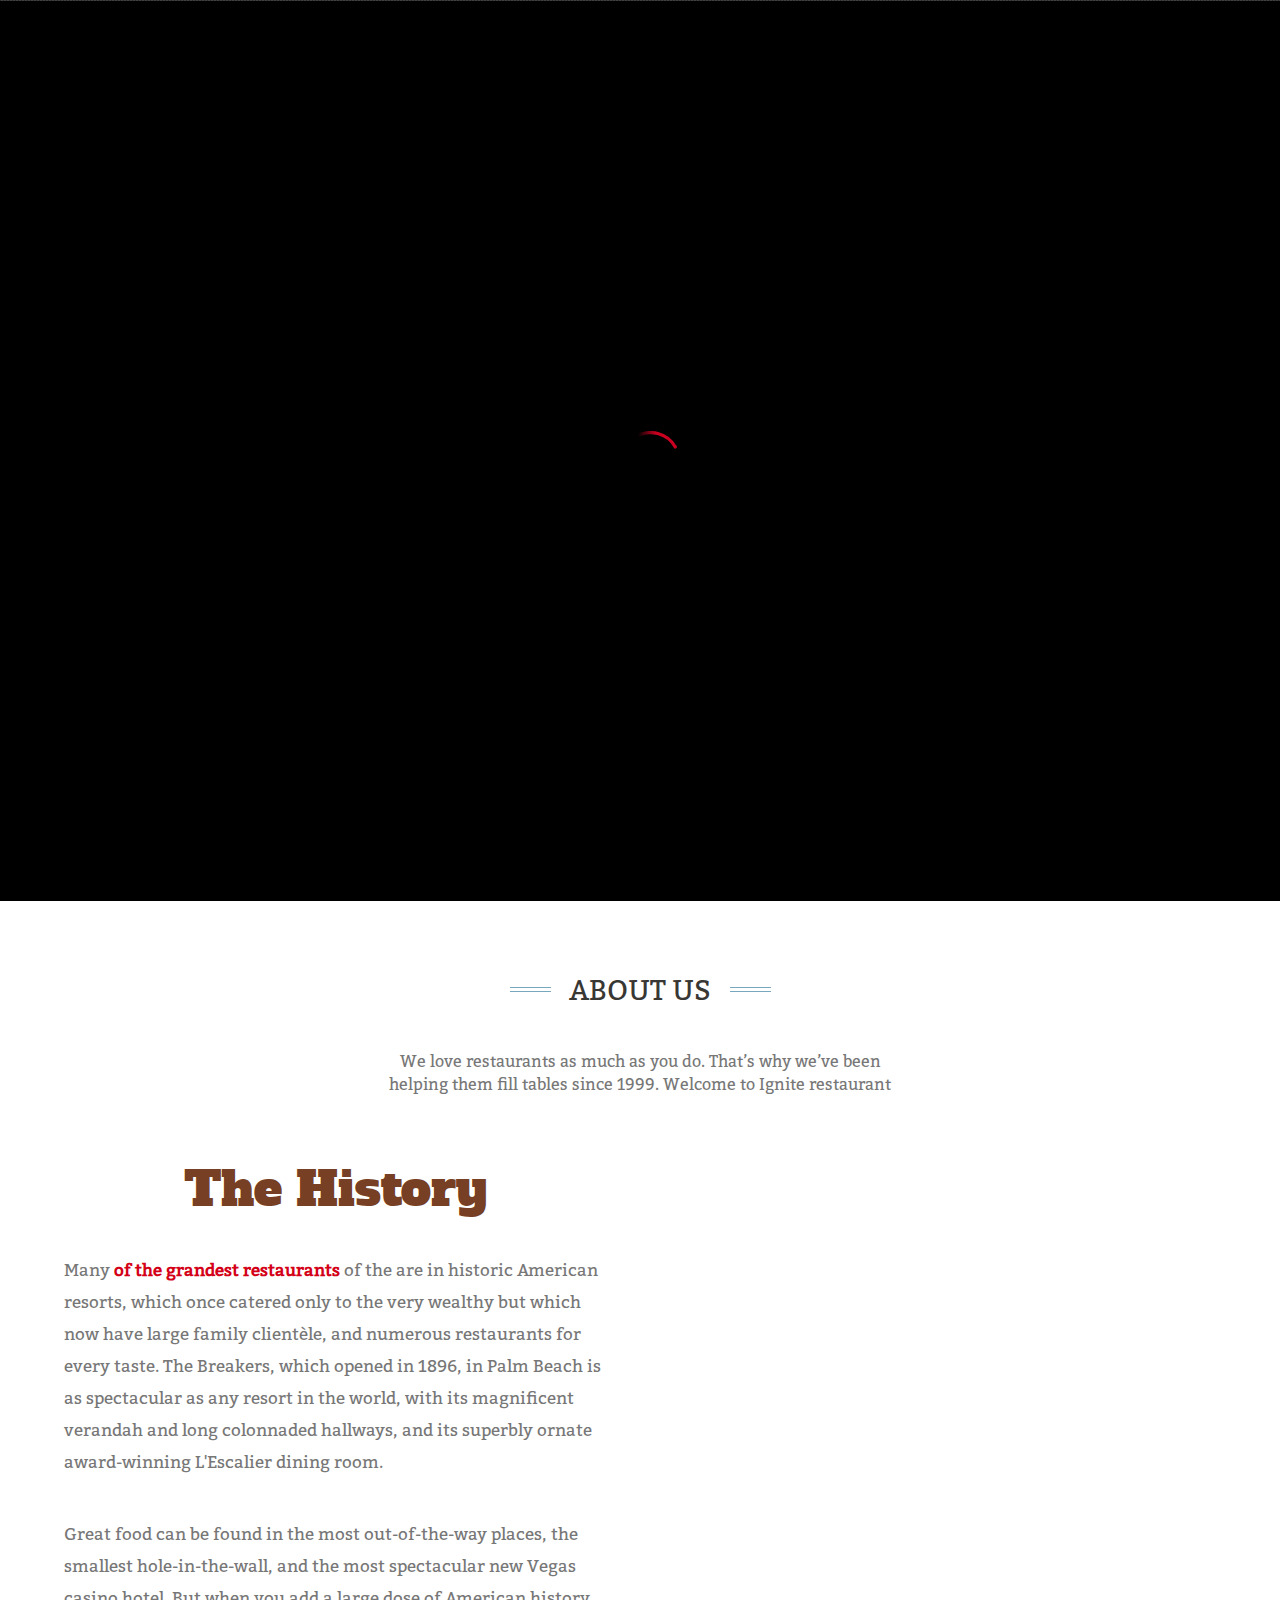
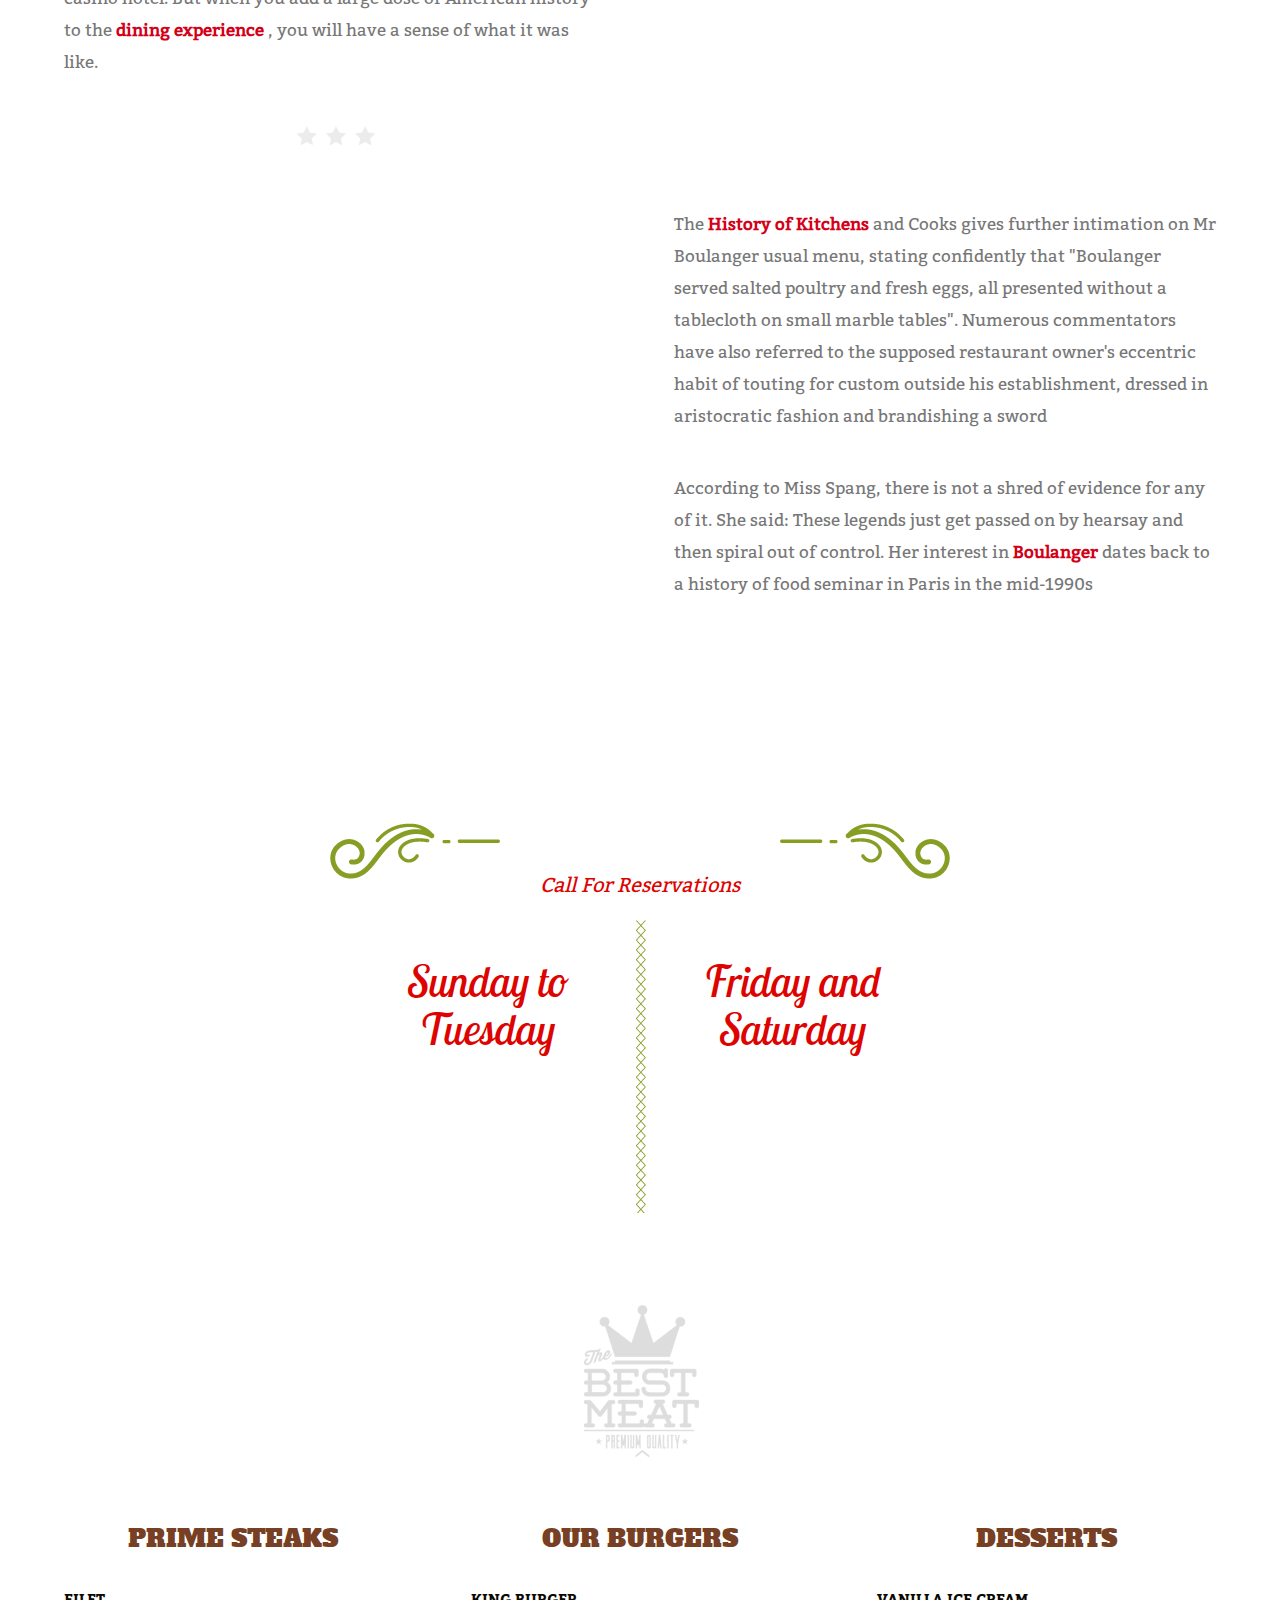
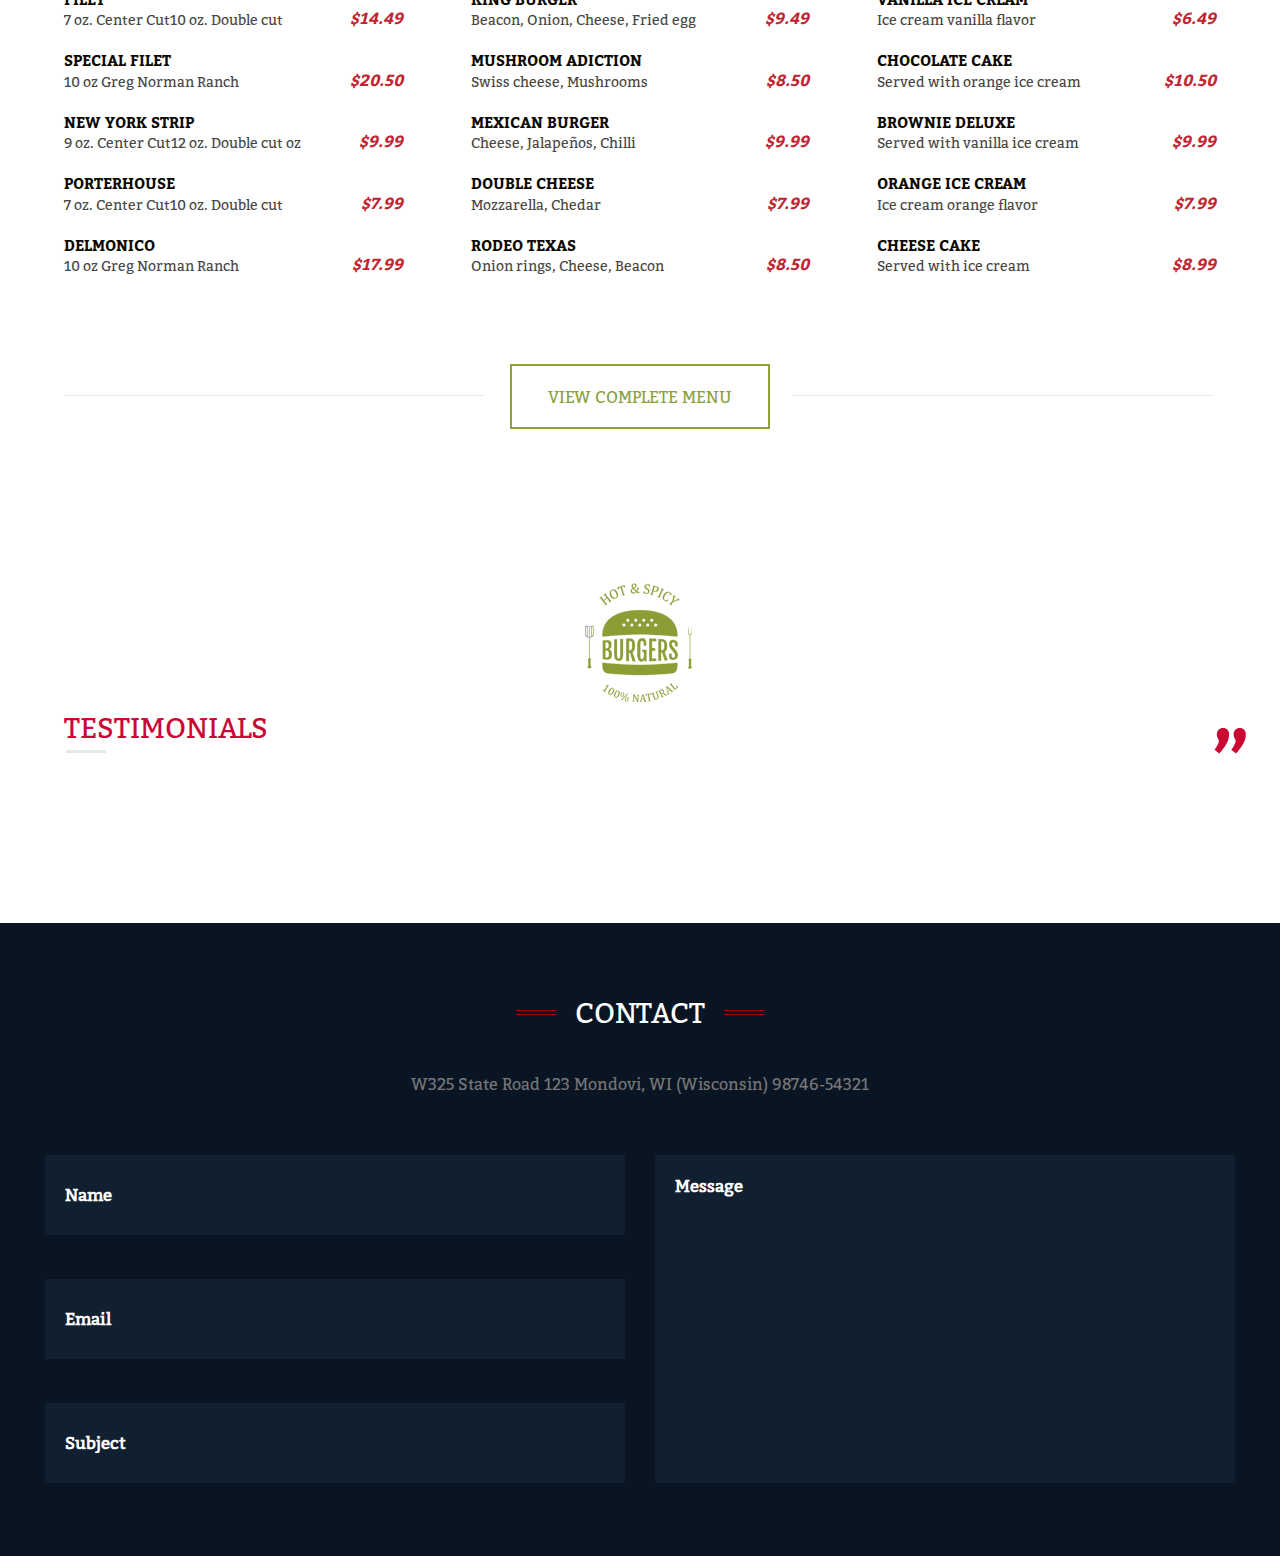
<file: index.html>
<!DOCTYPE html>
<html lang="en">
<head>
    <title>Elixir's Burgers</title>
    <!-- GOOGLE FONTS -->
    <link href='http://fonts.googleapis.com/css?family=Yellowtail%7cCabin:400,500,600,700,400italic,700italic%7cLibre+Baskerville:400italic%7cGreat+Vibes%7cOswald:400,300,700%7cOpen+Sans:600italic,700' rel='stylesheet' type='text/css'>

    <!-- META TAGS -->
    <meta name="viewport" content="width=device-width, initial-scale=1">
    <meta http-equiv="content-type" content="text/html; charset=utf-8" />
    <meta name="description" content="" />
    <meta name="keywords" content="" />
    <meta name="robots" content="index, follow" />

    <!-- CSS STYLESHEETS -->
    <link rel="stylesheet" href="css/bootstrap.min.css" />
    <link rel="stylesheet" href="css/font-awesome.min.css" />
 	<link rel="stylesheet" href="css/elixir.css" />
    <link href="js/owl-carousel/owl.carousel.css" rel="stylesheet">
    <link href="js/owl-carousel/owl.theme.css" rel="stylesheet">
    <link href="js/owl-carousel/owl.transitions.css" rel="stylesheet">
    <link href="css/YTPlayer.css" rel="stylesheet">
 	<link rel="stylesheet" href="css/swipebox.css">



    <!--[if lt IE 9]>
        <meta http-equiv="X-UA-Compatible" content="IE=8" />
        <script src="./js/html5shiv.js"></script>
        <script src="./js/respond.js"></script>
    <![endif]-->
</head>





<body>

	<div id="mask">
            <div class="loader">
              <img src="svg-loaders/tail-spin.svg" alt='loading'>
            </div>
    </div>


        <!-- BEGIN HEADER -->
        <header id="header" role="banner">
            <div class="jt_row container">
                <div class="navbar-header page-scroll">
                    <button type="button" class="navbar-toggle" data-toggle="collapse" data-target=".navbar-main-collapse">
                        <i class="fa fa-bars"></i>
                        </button>
                    <a class="navbar-brand normal logo" href="index.html"><div class="logo_elixir"></div></a>
                    <a class="navbar-brand mini" href="#home"><div class="logo_elixir dark"></div></a>
                    <a class="navbar-brand mini darker" href="#home"><div class="logo_elixir dark"></div></a>
                </div>

                <!-- BEGIN NAVIGATION MENU-->
                <nav class="collapse navbar-collapse navbar-right navbar-main-collapse" role="navigation">
                    <ul id="nav" class="nav navbar-nav navigation">
                        <li class="page-scroll menu-item"><a href="#home-slider">Home</a></li>
                        <li class="page-scroll menu-item"><a href="about.html">About</a></li>
                        <li class="page-scroll menu-item"><a href="menu.html">Menu</a></li>
                        <li class="page-scroll menu-item"><a href="gallery.html">Gallery</a></li>
                        <li class="page-scroll menu-item"><a href="reservations.html">Reservations</a></li>
                        <li class="page-scroll menu-item"><a href="contact.html">Location</a></li>
                    </ul>
                </nav>
                <!-- EN NAVIGATION MENU -->
            </div>
        </header>
        <!-- END HEADER -->




        <!-- BEGIN HOME SLIDER SECTION -->
        <section id="home-slider">
            <div class="overlay"></div>
            <!-- SLIDER IMAGES -->
            <div id="owl-main" class="owl-carousel">
                <div class="item"><img src="images/slider/01.jpg" alt="Slide 01"></div>
                <div class="item"><img src="images/slider/02.jpg" alt="Slide 02"></div>
                <div class="item"><img src="images/slider/03.jpg" alt="Slide 03"></div>
            </div>
            <!-- SLIDER CONTENT -->
            <div class="slide-content">
                <div class="voffset100"></div>
                <span class="logointro"></span>
                <div id="owl-main-text" class="owl-carousel">
                    <div class="item">
                        <h2>American Grill Dinner</h2>
                    </div>
                    <div class="item">
                        <h2>Welcome to Our Restaurant</h2>
                    </div>
                    <div class="item">
                        <h2>All Our Exclusive food</h2>
                    </div>
                </div>
                <div class="slide-sep"></div>
                <p>The Chef creates divine combinations</p>

            </div>
            <!-- BOTTOM ANIMATED ARROW -->
            <a href="#about" class="page-scroll menu-item"><div class="mouse"><span></span></div></a>
        </section>
        <!-- END HOME SLIDER SECTION -->





        <!-- BEGIN ABOUT SECTION -->
        <section id="about" class="section about">
            <div class="container">
                <div class="jt_row jt_row-fluid row">
                    <div class="col-md-12 jt_col column_container">
                        <h2 class="section-title">About Us</h2>
                    </div>
                    <div class="col-md-6 col-md-offset-3 jt_col column_container">
                        <div class="section-subtitle">
                            We love restaurants as much as you do. That’s why we’ve been helping them fill tables since 1999. Welcome to Ignite restaurant
                        </div>
                    </div>


                    <div class="col-md-6 jt_col column_container">
                        <h2 class="heading font-smoothing">The History</h2>
                        <p class="text">
                            Many<strong> of the grandest restaurants</strong> of the are in historic American resorts, which once catered only to the very wealthy but which now have large family clientèle, and numerous restaurants for every taste. The Breakers, which opened in 1896, in Palm Beach is as spectacular as any resort in the world, with its magnificent verandah and long colonnaded hallways, and its superbly ornate award-winning L'Escalier dining room.
                        </p>
                        <p class="text">
                            Great food can be found in the most out-of-the-way places, the smallest hole-in-the-wall, and the most spectacular new Vegas casino hotel. But when you add a large dose of American history to the <strong>dining experience</strong> , you will have a sense of what it was like.
                        </p>

                        <div class="ornament"></div>
                    </div>

                    <div class="col-md-6 jt_col column_container">
                    <div class="voffset40"></div>
                        <div id="owl-about" class="owl-carousel">
                                <div class="item"><img src="images/about01.jpg" alt=""></div>
                                <div class="item"><img src="images/about02.jpg" alt=""></div>
                                <div class="item"><img src="images/about03.jpg" alt=""></div>
                        </div>
                    </div>
                </div>
                <div class="jt_row jt_row-fluid row">
                    <div class="col-md-6 jt_col column_container">
                        <div class="voffset10"></div>
                        <div id="owl-about2" class="owl-carousel">
                                <div class="item"><img src="images/about04.jpg" alt=""></div>
                                <div class="item"><img src="images/about05.jpg" alt=""></div>
                                <div class="item"><img src="images/about06.jpg" alt=""></div>
                        </div>
                    </div>



                    <div class="col-md-6 jt_col column_container">

                        <p class="text">
                            The <strong>History of Kitchens</strong> and Cooks gives further intimation on Mr Boulanger
                            usual menu, stating confidently that "Boulanger served salted poultry and
                            fresh eggs, all presented without a tablecloth on small marble tables".
                            Numerous commentators have also referred to the supposed restaurant
                            owner's eccentric habit of touting for custom outside his establishment,
                            dressed in aristocratic fashion and brandishing a sword
                        </p>
                        <p class="text">
                            According to Miss Spang, there is not a shred of evidence for any of it.
                            She said: These legends just get passed on by hearsay and then spiral
                            out of control. Her interest in <strong>Boulanger</strong> dates back to a history of
                            food seminar in Paris in the mid-1990s
                        </p>
                    </div>
                </div>

            </div>

        </section>
        <!-- END ABOUT SECTION -->




        <!-- BEGIN TIMETABLE SECTION -->
        <section id="timetable" class="section timetable parallax">
            <div class="container">
                    <div class="jt_row jt_row-fluid row">
                    	<span class="column-divider"></span>
                        <div class="col-md-12 jt_col column_container">
                            <h2 class="section-title"><span class="timetable-decorator"></span><span class="opening-hours">Opening Hours</span><span class="timetable-decorator2"></span></h2>
                        </div>
                        <div class="col-md-12 jt_col column_container">
                            <div class="section-subtitle">
                                Call For Reservations
                            </div>
                        </div>

                        <div class="col-md-3 col-md-offset-3 jt_col column_container">
                            <div class="section-subtitle days">
                                Sunday to Tuesday
                            </div>
                            <div class="section-subtitle hours">
                                09:00<br>24:00
                            </div>
                        </div>


                        <div class="col-md-3 jt_col column_container">
                            <div class="section-subtitle days">
                                Friday and Saturday
                            </div>
                            <div class="section-subtitle hours">
                                08:00<br>03:00
                            </div>
                        </div>
                        <div class="col-md-12 jt_col column_container">
                            <div class="number">
                                RESERVATION NUMBER: 0842-5484214
                            </div>
                        </div>

                    </div>
            </div>
        </section>
        <!-- END TIMETABLE SECTION -->




        <!-- BEGIN MENU SECTION -->
        <section id="menu" class="section menu">

            <div class="container">
                    <div class="jt_row jt_row-fluid row">
                        <div class="col-md-12 jt_col column_container">
                         <div class="voffset100"></div>
                            <img class="center menu-logo" src="images/menu_logo.png" alt="Menu Logo">
                            <div class="voffset60"></div>
                        </div>

                        <div class="col-md-4 jt_col column_container">
                            <h3>Prime Steaks</h3>
                            <ul>
                                <li>
                                    Filet
                                    <div class="detail">7 oz. Center Cut10 oz. Double cut<span class="price">$14.49</span></div>
                                </li>
                                <li>
                                    Special Filet
                                    <div class="detail">10 oz Greg Norman Ranch<span class="price">$20.50</span></div>
                                </li>
                                <li>
                                    New York Strip
                                    <div class="detail">9 oz. Center Cut12 oz. Double cut  oz <span class="price">$9.99</span></div>
                                </li>
                                <li>
                                    Porterhouse
                                    <div class="detail">7 oz. Center Cut10 oz. Double cut<span class="price">$7.99</span></div>
                                </li>
                                <li>
                                    Delmonico
                                    <div class="detail">10 oz Greg Norman Ranch<span class="price">$17.99</span></div>
                                </li>
                            </ul>
                        </div>

                        <div class="col-md-4 jt_col column_container">
                            <h3>Our Burgers</h3>
                            <ul>
                                <li>King Burger
                                    <div class="detail">Beacon, Onion, Cheese, Fried egg<span class="price">$9.49</span></div>
                                </li>
                                <li>Mushroom Adiction
                                    <div class="detail">Swiss cheese, Mushrooms<span class="price">$8.50</span></div>
                                </li>
                                <li>Mexican Burger
                                    <div class="detail">Cheese, Jalapeños, Chilli<span class="price">$9.99</span></div>
                                </li>
                                <li>Double Cheese
                                    <div class="detail">Mozzarella, Chedar<span class="price">$7.99</span></div>
                                </li>
                                <li>Rodeo Texas
                                    <div class="detail">Onion rings, Cheese, Beacon<span class="price">$8.50</span></div>
                                </li>
                            </ul>
                        </div>
                        <div class="col-md-4 jt_col column_container">
                            <h3>Desserts</h3>
                            <ul>
                                <li>
                                    Vanilla Ice Cream
                                    <div class="detail">Ice cream vanilla flavor<span class="price">$6.49</span></div>
                                </li>
                                <li>
                                    Chocolate Cake
                                    <div class="detail">Served with orange ice cream<span class="price">$10.50</span></div>
                                </li>
                                <li>
                                    Brownie Deluxe
                                    <div class="detail">Served with vanilla ice cream<span class="price">$9.99</span></div>
                                </li>
                                <li>
                                    Orange Ice Cream
                                    <div class="detail">Ice cream orange flavor<span class="price">$7.99</span></div>
                                </li>
                                <li>
                                    Cheese Cake
                                    <div class="detail">Served with ice cream<span class="price">$8.99</span></div>
                                </li>
                            </ul>
                        </div>
                        <div class="col-md-4 col-md-offset-4 jt_col column_container">
                            <a href="menu.html" class="button menu center">View Complete Menu</a>
                        </div>

                    </div>
            </div>
            <div class="voffset30"></div>
        </section>
        <!-- END MENU SECTION -->








        <!-- BEGIN TESTIMONIALS SECTION -->
        <section id="testimonials" class="section testimonials parallax voffset100 clearfix">

            <div class="container">
                <div class="jt_row jt_row-fluid row">
                    <div class="voffset20"></div>
                    <div class="col-md-12 jt_col column_container">
                    <div class="testimonials_img"></div>
                        <h2>Testimonials<span>”</span></h2>
                    </div>


                    <div class="col-md-12 jt_col column_container">
                        <div class="testimonials carousel-wrapper with_pagination">
                            <div class="owl-carousel generic-carousel">
                                <div class="item">
                                    <p>Applicake chocolate cake wafer toffee pie soufflé wafer. Tart marshmallow wafer macaroon cheesecake jelly. Gingerbread cookie soufflé sweet roll sweet roll jelly-o.</p>
                                    <span class="author">Alexander Smith</span>
                                </div>
                                <div class="item">
                                    <p>"Awesome to work with. Incredibly organized, easy to communicate with, responsive with next iterations, and beautiful work. It’s great to work with someone so open-minded and responsive. Thank you!"</p>
                                    <span class="author">John Berthier</span>
                                </div>
                                <div class="item">
                                    <p>“Your designs were exactly what Josef had always imagined — clear, clean, continuous, with a focus on stylistic elements. It was a major help for us. Thank you so much for your work on this project."</p>
                                    <span class="author">Carolyn Meyer</span>
                                </div>
                            </div>
                        </div>
                        <div class="voffset80"></div>
                    </div>
                </div>
            </div> <!-- End .container -->
        </section>
        <!-- END TESTIMONIALS SECTION -->




        <!-- BEGIN CONTACT SECTION -->
        <section id="contact" class="section contact dark">
            <div class="container">
                <div class="jt_row jt_row-fluid row">

                    <div class="col-md-12 jt_col column_container">
                        <h2 class="section-title">Contact</h2>
                    </div>
                    <div class="col-md-6 col-md-offset-3 jt_col column_container">
                        <div class="section-subtitle">
                            W325 State Road 123 Mondovi, WI  (Wisconsin)   98746-54321
                        </div>
                    </div>
                        <form action="mail.php" method="post" id="contactform" class="contact-form">
                                <div class="col-md-6 jt_col column_container">
                                    <input type="text" id="name" name="name" class="text name required" placeholder="Name" >
                                    <input type="email" id="email" name="email" class="tex email required" placeholder="Email" >
                                    <input type="text" id="subject" name="subject" placeholder="Subject" >
                                </div>

                                <div class="col-md-6 jt_col column_container">
                                     <textarea id="message" name="message" class="text area required" placeholder="Message" rows="10"></textarea>
                                </div>

                                <div class="col-md-4 col-md-offset-4 jt_col column_container">
                                <div class="formSent"><strong>Your Message Has Been Sent!</strong> Thank you for contacting us.</div>
                                <input type="submit" class="button contact center" value="Submit" >
                                </div>

                            </form>
                    <div class="voffset100"></div>
                </div>
                    <div class="voffset50"></div>
            </div>

        </section>
        <!-- END CONTACT SECTION -->





        <!-- BEGIN MAP SECTION -->
        <section id="maps">
            <script type="text/javascript" src="http://maps.google.com/maps/api/js?sensor=false"></script>
            <div class="map-content">
                <div class="wpgmappity_container inner-map" id="wpgmappitymap"></div>
            </div>
        </section>
        <!-- END MAP SECTION -->




        <!-- BEGIN FOOTER -->
        <footer id="footer" class="section" role="contentinfo">
            <div class="container">
                <ul class="social">
                    <li><a href="images/restaurunt_team_img.jpg" target="_blank" class="icon tw"><i class="fa fa-twitter"></i></a></li>
                    <li><a href="images/restaurunt_team_img.jpg" target="_blank" class="icon fb"><i class="fa fa-facebook"></i></a></li>
                    <li><a href="images/restaurunt_team_img.jpg" target="_blank" class="icon in"><i class="fa fa-pinterest"></i></a></li>
                    <li><a href="images/restaurunt_team_img.jpg" target="_blank" class="icon go"><i class="fa fa-google-plus"></i></a></li>
                </ul>
            </div>
        </footer>
        <!-- END FOOTER -->
    <a href="#0" class="cd-top">Top</a>
    <!-- BEGIN Scripts-->

    <script src="js/modernizr.custom.js"></script>
    <script src="js/jquery.js"></script>
    <script src="js/classie.js"></script>
    <script src="js/pathLoader.js"></script>
    <script src="js/owl-carousel/owl.carousel.min.js"></script>
    <script src="js/jquery.inview.js"></script>
    <script src="js/jquery.nav.js"></script>
    <script src="js/jquery.mb.YTPlayer.js"></script>
    <script src="js/jquery.form.js"></script>
    <script src="js/jquery.validate.js"></script>
    <script src="js/bootstrap.min.js"></script>
    <script src="js/default.js"></script>
    <script src="js/plugins.js"></script>
    <script type="text/javascript" src="js/jquery.isotope.min.js"></script>
    <script type="text/javascript" src="js/jquery.prettyPhoto.js"></script>
    <script src="js/jquery.swipebox.js"></script>

    <script type="text/javascript">
    ;( function( $ ) {

        $( '.swipebox' ).swipebox();

    } )( jQuery );
    </script>


<!-- END Scripts -->
</body>
</html>
</file>
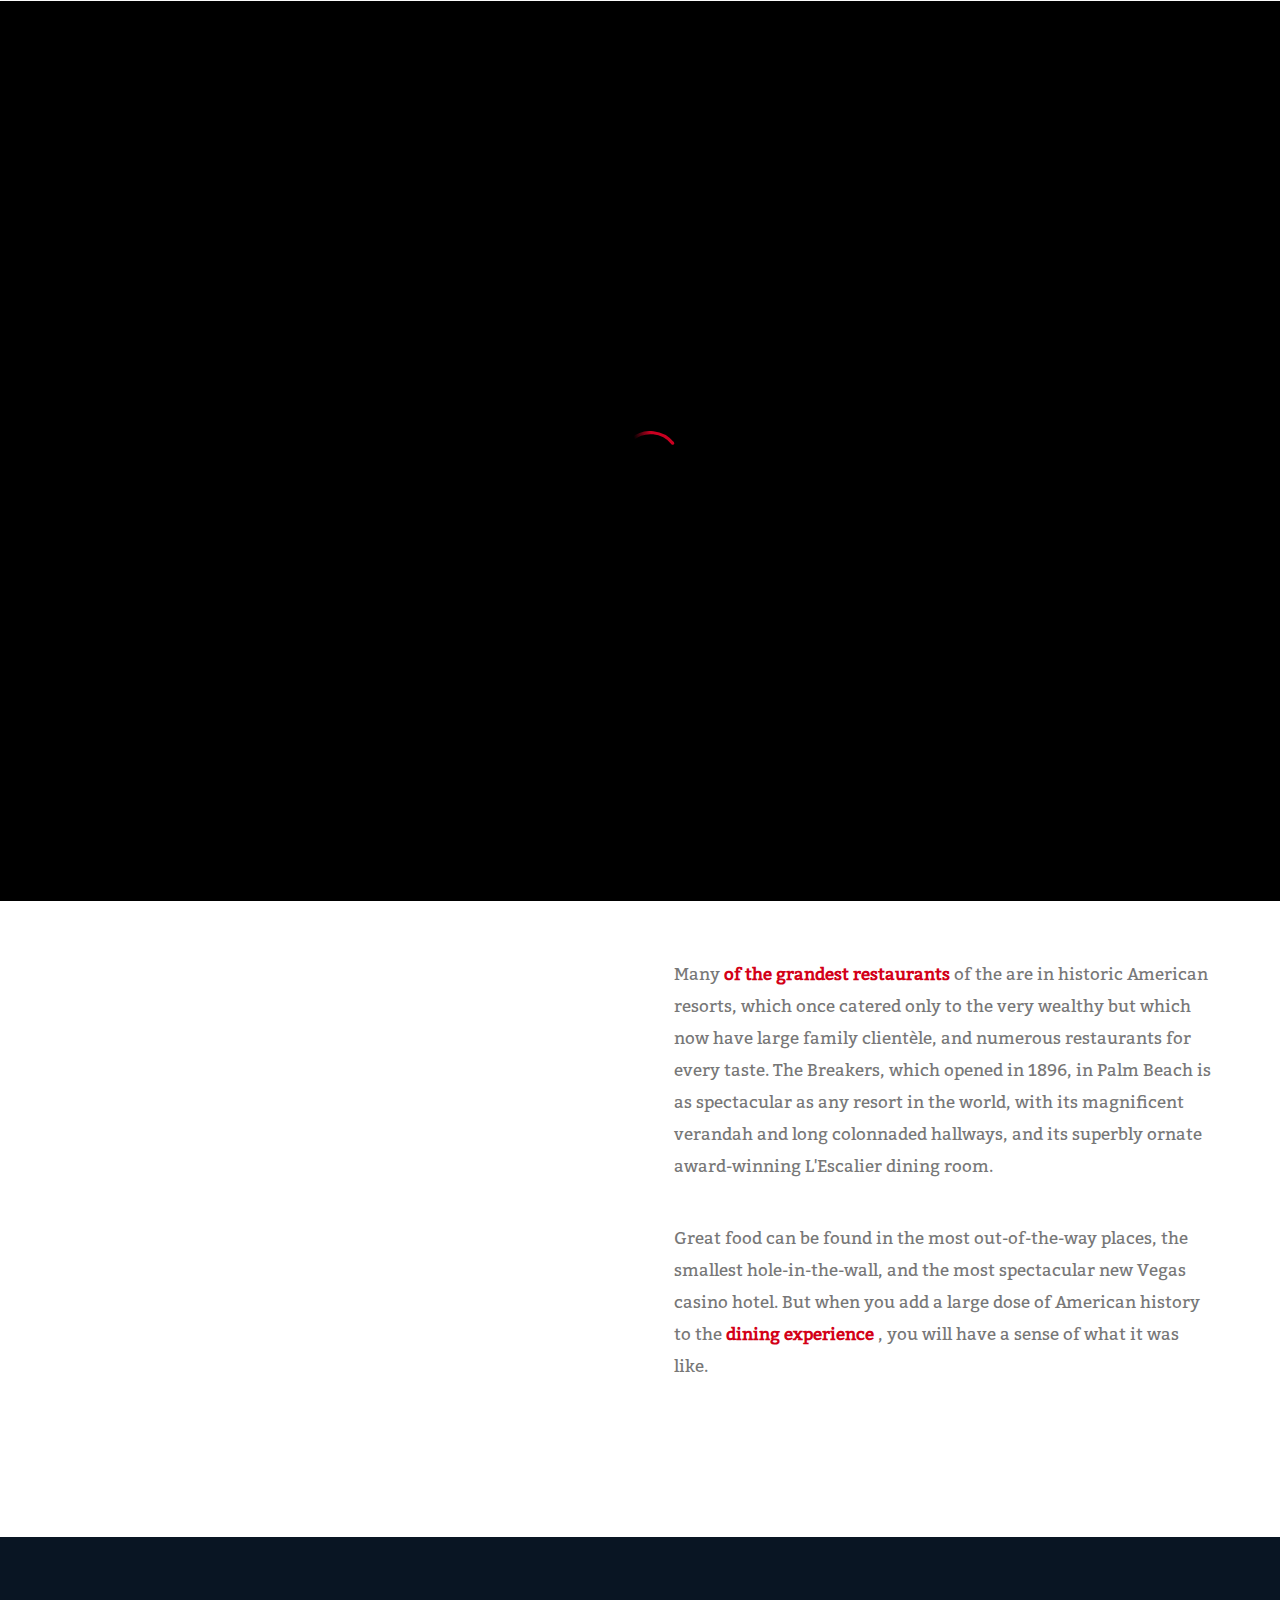
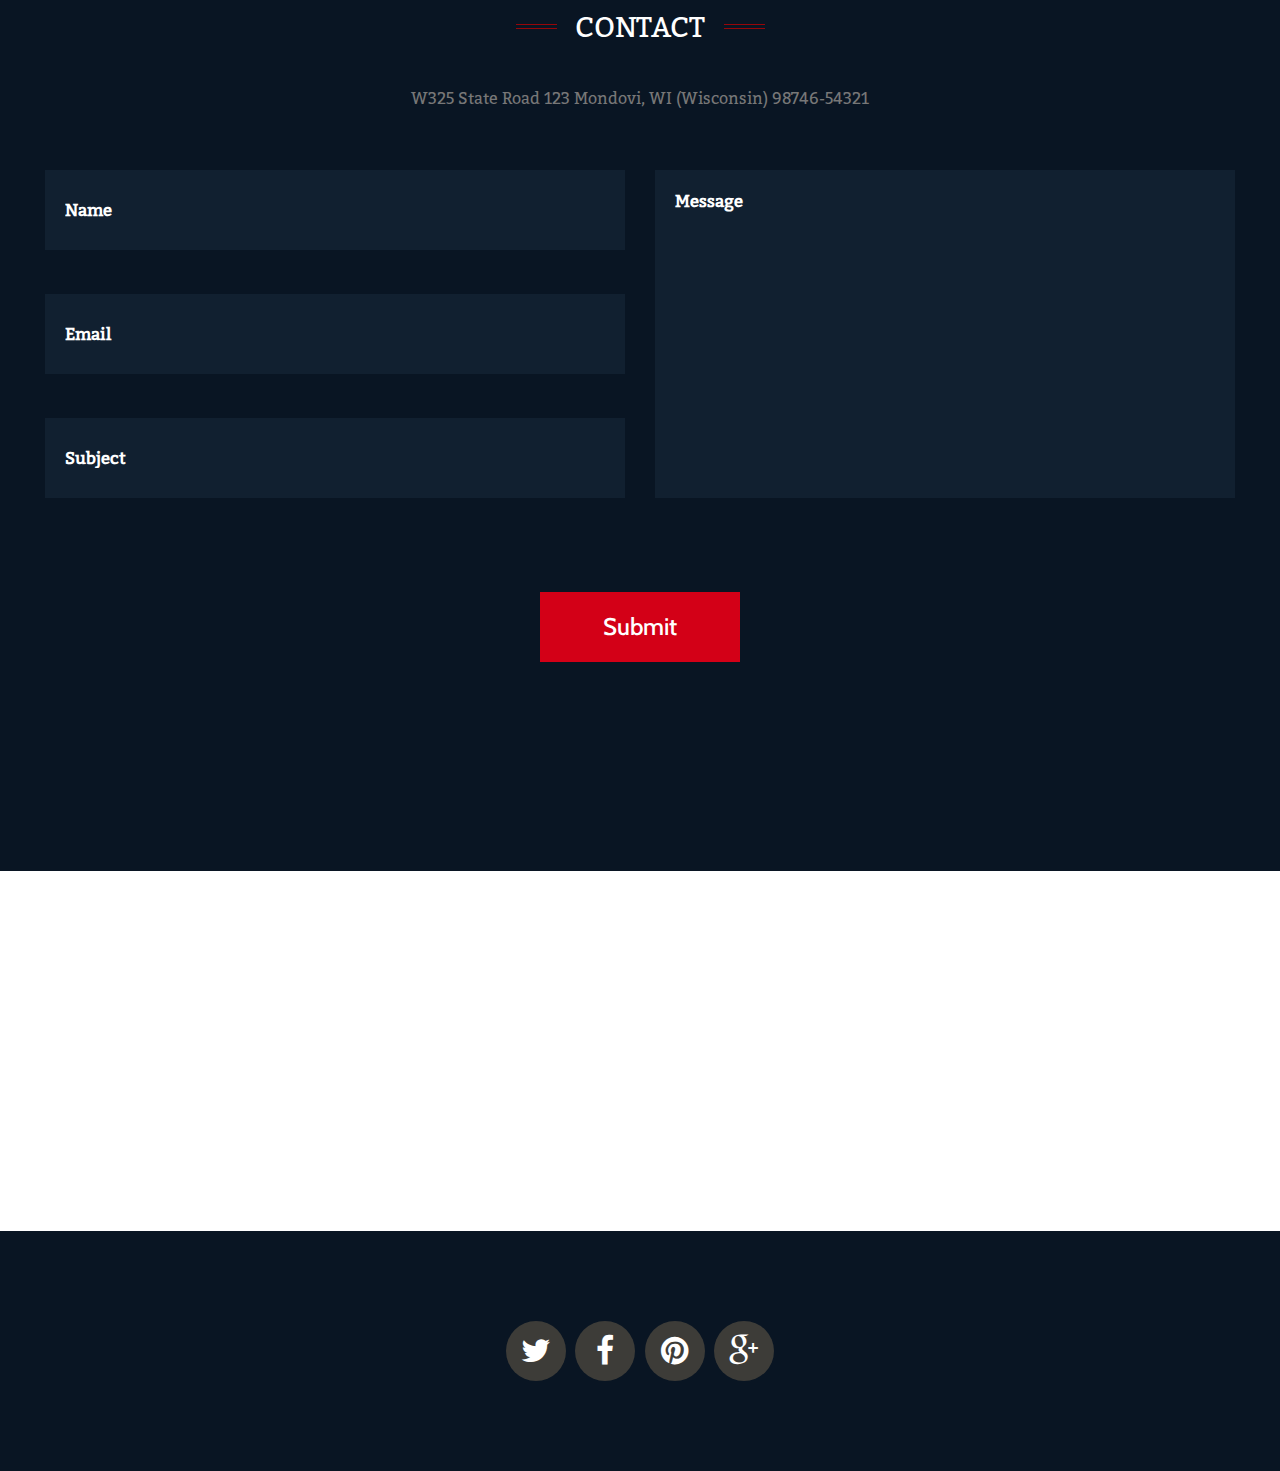
<file: about.html>
<!DOCTYPE html>
<html lang="en">
<head>
    <title>Elixir's Burgers</title>
    <!-- GOOGLE FONTS -->
    <link href='http://fonts.googleapis.com/css?family=Yellowtail%7cCabin:400,500,600,700,400italic,700italic%7cLibre+Baskerville:400italic%7cGreat+Vibes%7cOswald:400,300,700%7cOpen+Sans:600italic,700' rel='stylesheet' type='text/css'>

    <!-- META TAGS -->
    <meta name="viewport" content="width=device-width, initial-scale=1">
    <meta http-equiv="content-type" content="text/html; charset=utf-8" />
    <meta name="description" content="" />
    <meta name="keywords" content="" />
    <meta name="robots" content="index, follow" />

    <!-- CSS STYLESHEETS -->
    <link rel="stylesheet" href="css/bootstrap.min.css" />
    <link rel="stylesheet" href="css/font-awesome.min.css" />
 	<link rel="stylesheet" href="css/elixir.css" />
    <link href="js/owl-carousel/owl.carousel.css" rel="stylesheet">
    <link href="js/owl-carousel/owl.theme.css" rel="stylesheet">
    <link href="js/owl-carousel/owl.transitions.css" rel="stylesheet">
    <link href="css/YTPlayer.css" rel="stylesheet">
 	<link rel="stylesheet" href="css/swipebox.css">


    <!--[if lt IE 9]>
        <meta http-equiv="X-UA-Compatible" content="IE=8" />
        <script src="./js/html5shiv.js"></script>
        <script src="./js/respond.js"></script>
    <![endif]-->

    <style>
        section.menu {
            background: none;
        }

        #header {
            position: fixed;
            top:0px;
            left: 0px;
            z-index:1001;
            width: 100%;
            height: 90px;
            background-color: #fff!important;
            box-shadow: 0 1px 3px rgba(0,0,0,0.11);
            padding-top: 20px;
        }

        #header .menu-item a {
            color: #818181;
        }
        #header.overflow {
            top:-100px;
            left: 0px;
            background-color: #fff!important;
            box-shadow: 0 1px 3px rgba(0,0,0,0.11);
            -webkit-transition: all 0.3s ease-in;
            -o-transition: all 0.3s ease-in;
            transition: all 0.3s ease-in;
            -webkit-font-smoothing: antialiased;
        }
    </style>

</head>





<body>

	<div id="mask">
            <div class="loader">
              <img src="svg-loaders/tail-spin.svg" alt='loading'>
            </div>
    </div>

        <!-- BEGIN HEADER -->
        <header id="header" role="banner">
            <div class="jt_row container">
                <div class="navbar-header page-scroll">
                    <button type="button" class="navbar-toggle" data-toggle="collapse" data-target=".navbar-main-collapse">
                        <i class="fa fa-bars"></i>
                        </button>
                    <a class="navbar-brand normal logo" href="index.html"><div class="logo_elixir"></div></a>
                    <a class="navbar-brand mini" href="#home"><div class="logo_elixir dark"></div></a>
                    <a class="navbar-brand mini darker" href="#home"><div class="logo_elixir dark"></div></a>
                </div>

                <!-- BEGIN NAVIGATION MENU-->
                <nav class="collapse navbar-collapse navbar-right navbar-main-collapse" role="navigation">
                    <ul id="nav" class="nav navbar-nav navigation">
                        <li class="page-scroll menu-item"><a href="index.html">Home</a></li>
                        <li class="page-scroll menu-item current"><a href="#about">About</a></li>
                        <li class="page-scroll menu-item"><a href="menu.html">Menu</a></li>
                        <li class="page-scroll menu-item"><a href="gallery.html">Gallery</a></li>
                        <li class="page-scroll menu-item"><a href="reservations.html">Reservations</a></li>
                        <li class="page-scroll menu-item"><a href="contact.html">Location</a></li>
                    </ul>
                </nav>
                <!-- EN NAVIGATION MENU -->
            </div>
        </header>
        <!-- END HEADER -->







        <!-- BEGIN ABOUT SECTION -->
        <section id="about" class="section about">
            <div class="container">
                <div class="jt_row jt_row-fluid row">
                    <div class="col-md-12 jt_col column_container">
                    <div class="voffset100"></div>
                        <h2 class="section-title">About Us</h2>
                    </div>
                    <div class="col-md-6 col-md-offset-3 jt_col column_container">
                        <div class="section-subtitle">
                            We love restaurants as much as you do. That’s why we’ve been helping them fill tables since 1999.
                        </div>
                    </div>


                    <div class="col-md-6 jt_col column_container">
                        <h2 class="heading font-smoothing">The History</h2>
                        <p class="text">
                            Many<strong> of the grandest restaurants</strong> of the are in historic American resorts, which once catered only to the very wealthy but which now have large family clientèle, and numerous restaurants for every taste. The Breakers, which opened in 1896, in Palm Beach is as spectacular as any resort in the world, with its magnificent verandah and long colonnaded hallways, and its superbly ornate award-winning L'Escalier dining room.
                        </p>
                        <p class="text">
                          Great food can be found in the most out-of-the-way places, the smallest hole-in-the-wall, and the most spectacular new Vegas casino hotel. But when you add a large dose of American history to the <strong>dining experience</strong> , you will have a sense of what it was like.
                        </p>

                        <div class="ornament"></div>
                    </div>

                    <div class="col-md-6 jt_col column_container">
                    <div class="voffset40"></div>
                        <div id="owl-about" class="owl-carousel">
                                <div class="item"><img src="images/about01.jpg" alt=""></div>
                                <div class="item"><img src="images/about02.jpg" alt=""></div>
                                <div class="item"><img src="images/about03.jpg" alt=""></div>
                        </div>
                    </div>
                </div>
                <div class="jt_row jt_row-fluid row">
                    <div class="col-md-6 jt_col column_container">
                        <div class="voffset10"></div>
                        <div id="owl-about2" class="owl-carousel">
                                <div class="item"><img src="images/about04.jpg" alt=""></div>
                                <div class="item"><img src="images/about05.jpg" alt=""></div>
                                <div class="item"><img src="images/about06.jpg" alt=""></div>
                        </div>
                    </div>



                    <div class="col-md-6 jt_col column_container">

                        <p class="text">
                            Many<strong> of the grandest restaurants</strong> of the are in historic American resorts, which once catered only to the very wealthy but which now have large family clientèle, and numerous restaurants for every taste. The Breakers, which opened in 1896, in Palm Beach is as spectacular as any resort in the world, with its magnificent verandah and long colonnaded hallways, and its superbly ornate award-winning L'Escalier dining room.
                        </p>
                        <p class="text">
                            Great food can be found in the most out-of-the-way places, the smallest hole-in-the-wall, and the most spectacular new Vegas casino hotel. But when you add a large dose of American history to the <strong>dining experience</strong> , you will have a sense of what it was like.
                        </p>
                    </div>
                </div>

            </div>

        </section>
        <!-- END ABOUT SECTION -->







        <!-- BEGIN CONTACT SECTION -->
        <section id="contact" class="section contact dark">
            <div class="container">
                <div class="jt_row jt_row-fluid row">

                    <div class="col-md-12 jt_col column_container">
                        <h2 class="section-title">Contact</h2>
                    </div>
                    <div class="col-md-6 col-md-offset-3 jt_col column_container">
                        <div class="section-subtitle">
                            W325 State Road 123 Mondovi, WI  (Wisconsin)   98746-54321
                        </div>
                    </div>
                        <form action="mail.php" method="post" id="contactform" class="contact-form">
                                <div class="col-md-6 jt_col column_container">
                                    <input type="text" id="name" name="name" class="text name required" placeholder="Name" >
                                    <input type="email" id="email" name="email" class="tex email required" placeholder="Email" >
                                    <input type="text" id="subject" name="subject" placeholder="Subject" >
                                </div>

                                <div class="col-md-6 jt_col column_container">
                                     <textarea id="message" name="message" class="text area required" placeholder="Message" rows="10"></textarea>
                                </div>

                                <div class="col-md-4 col-md-offset-4 jt_col column_container">
                                <div class="formSent"><strong>Your Message Has Been Sent!</strong> Thank you for contacting us.</div>
                                <input type="submit" class="button contact center" value="Submit" >
                                </div>

                            </form>
                    <div class="voffset100"></div>
                </div>
                    <div class="voffset50"></div>
            </div>

        </section>
        <!-- END CONTACT SECTION -->





        <!-- BEGIN MAP SECTION -->
        <section id="maps">
            <script type="text/javascript" src="http://maps.google.com/maps/api/js?sensor=false"></script>
            <div class="map-content">
                <div class="wpgmappity_container inner-map" id="wpgmappitymap"></div>
            </div>
        </section>
        <!-- END MAP SECTION -->




        <!-- BEGIN FOOTER -->
        <footer id="footer" class="section" role="contentinfo">
            <div class="container">
                <ul class="social">
                    <li><a href="images/restaurunt_team_img.jpg" target="_blank" class="icon tw"><i class="fa fa-twitter"></i></a></li>
                    <li><a href="images/restaurunt_team_img.jpg" target="_blank" class="icon fb"><i class="fa fa-facebook"></i></a></li>
                    <li><a href="images/restaurunt_team_img.jpg" target="_blank" class="icon in"><i class="fa fa-pinterest"></i></a></li>
                    <li><a href="images/restaurunt_team_img.jpg" target="_blank" class="icon go"><i class="fa fa-google-plus"></i></a></li>
                </ul>
            </div>
        </footer>
        <!-- END FOOTER -->
    <a href="#0" class="cd-top">Top</a>
    <!-- BEGIN Scripts-->

    <script src="js/modernizr.custom.js"></script>
    <script src="js/jquery.js"></script>
    <script src="js/classie.js"></script>
    <script src="js/pathLoader.js"></script>
    <script src="js/owl-carousel/owl.carousel.min.js"></script>
    <script src="js/jquery.inview.js"></script>
    <script src="js/jquery.nav.js"></script>
    <script src="js/jquery.mb.YTPlayer.js"></script>
    <script src="js/jquery.form.js"></script>
    <script src="js/jquery.validate.js"></script>
    <script src="js/bootstrap.min.js"></script>
    <script src="js/default.js"></script>
    <script src="js/plugins.js"></script>
    <script type="text/javascript" src="js/jquery.isotope.min.js"></script>
    <script type="text/javascript" src="js/jquery.prettyPhoto.js"></script>
    <script src="js/jquery.swipebox.js"></script>

    <script type="text/javascript">
    ;( function( $ ) {

        $( '.swipebox' ).swipebox();

    } )( jQuery );
    </script>



<!-- END Scripts -->
</body>
</html>
</file>
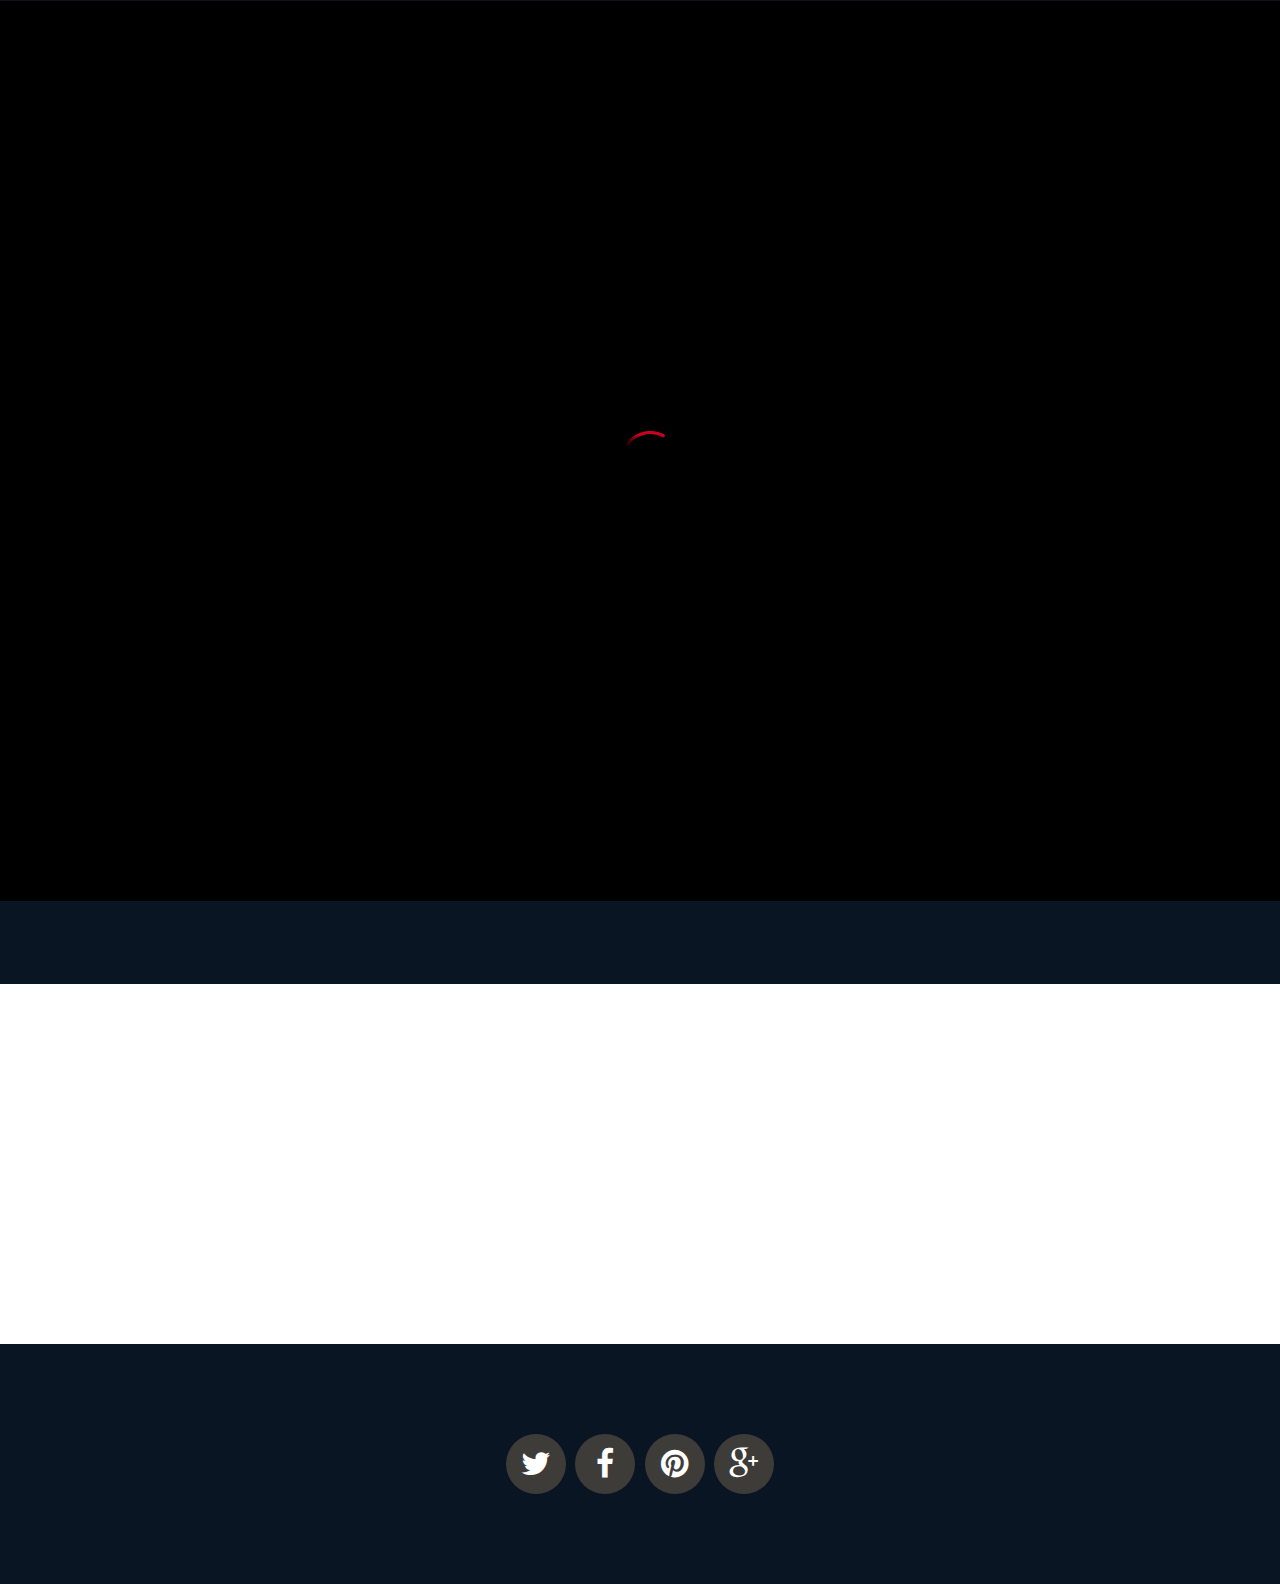
<file: contact.html>
<!DOCTYPE html>
<html lang="en">
<head>
    <title>Elixir's Burgers </title>
    <!-- GOOGLE FONTS -->
    <link href='http://fonts.googleapis.com/css?family=Yellowtail%7cCabin:400,500,600,700,400italic,700italic%7cLibre+Baskerville:400italic%7cGreat+Vibes%7cOswald:400,300,700%7cOpen+Sans:600italic,700' rel='stylesheet' type='text/css'>

    <!-- META TAGS -->
    <meta name="viewport" content="width=device-width, initial-scale=1">
    <meta http-equiv="content-type" content="text/html; charset=utf-8" />
    <meta name="description" content="" />
    <meta name="keywords" content="" />
    <meta name="robots" content="index, follow" />

    <!-- CSS STYLESHEETS -->
    <link rel="stylesheet" href="css/bootstrap.min.css" />
    <link rel="stylesheet" href="css/font-awesome.min.css" />
 	<link rel="stylesheet" href="css/elixir.css" />
    <link href="js/owl-carousel/owl.carousel.css" rel="stylesheet">
    <link href="js/owl-carousel/owl.theme.css" rel="stylesheet">
    <link href="js/owl-carousel/owl.transitions.css" rel="stylesheet">
    <link href="css/YTPlayer.css" rel="stylesheet">
 	<link rel="stylesheet" href="css/swipebox.css">


    <!--[if lt IE 9]>
        <meta http-equiv="X-UA-Compatible" content="IE=8" />
        <script src="./js/html5shiv.js"></script>
        <script src="./js/respond.js"></script>
    <![endif]-->

    <style>
        section.menu {
            background: none;
        }

        #header {
            position: fixed;
            top:0px;
            left: 0px;
            z-index:1001;
            width: 100%;
            height: 90px;
            background-color: #fff!important;
            box-shadow: 0 1px 3px rgba(0,0,0,0.11);
            padding-top: 20px;
        }

        #header .menu-item a {
            color: #818181;
        }
        #header.overflow {
            top:-100px;
            left: 0px;
            background-color: #fff!important;
            box-shadow: 0 1px 3px rgba(0,0,0,0.11);
            -webkit-transition: all 0.3s ease-in;
            -o-transition: all 0.3s ease-in;
            transition: all 0.3s ease-in;
            -webkit-font-smoothing: antialiased;
        }
    </style>

</head>





<body>

	<div id="mask">
            <div class="loader">
              <img src="svg-loaders/tail-spin.svg" alt='loading'>
            </div>
    </div>

        <!-- BEGIN HEADER -->
        <header id="header" role="banner">
            <div class="jt_row container">
                <div class="navbar-header page-scroll">
                    <button type="button" class="navbar-toggle" data-toggle="collapse" data-target=".navbar-main-collapse">
                        <i class="fa fa-bars"></i>
                        </button>
                    <a class="navbar-brand normal logo" href="index.html"><div class="logo_elixir"></div></a>
                    <a class="navbar-brand mini" href="#home"><div class="logo_elixir dark"></div></a>
                    <a class="navbar-brand mini darker" href="#home"><div class="logo_elixir dark"></div></a>
                </div>

                <!-- BEGIN NAVIGATION MENU-->
                <nav class="collapse navbar-collapse navbar-right navbar-main-collapse" role="navigation">
                    <ul id="nav" class="nav navbar-nav navigation">
                        <li class="page-scroll menu-item"><a href="index.html">Home</a></li>
                        <li class="page-scroll menu-item"><a href="about.html">About</a></li>
                        <li class="page-scroll menu-item"><a href="menu.html">Menu</a></li>
                        <li class="page-scroll menu-item"><a href="gallery.html">Gallery</a></li>
                        <li class="page-scroll menu-item"><a href="reservations.html">Reservations</a></li>
                        <li class="page-scroll menu-item current"><a href="#contact">Location</a></li>
                    </ul>
                </nav>
                <!-- EN NAVIGATION MENU -->
            </div>
        </header>
        <!-- END HEADER -->







        <!-- BEGIN CONTACT SECTION -->
        <section id="contact" class="section contact dark">
            <div class="container">
                <div class="jt_row jt_row-fluid row">

                    <div class="col-md-12 jt_col column_container">
                    <div class="voffset100"></div>
                        <h2 class="section-title">Contact</h2>
                    </div>
                    <div class="col-md-6 col-md-offset-3 jt_col column_container">
                        <div class="section-subtitle">
                            W325 State Road 123 Mondovi, WI  (Wisconsin)   98746-54321
                        </div>
                    </div>
                        <form action="mail.php" method="post" id="contactform" class="contact-form">
                                <div class="col-md-6 jt_col column_container">
                                    <input type="text" id="name" name="name" class="text name required" placeholder="Name" >
                                    <input type="email" id="email" name="email" class="tex email required" placeholder="Email" >
                                    <input type="text" id="subject" name="subject" placeholder="Subject" >
                                </div>

                                <div class="col-md-6 jt_col column_container">
                                     <textarea id="message" name="message" class="text area required" placeholder="Message" rows="10"></textarea>
                                </div>

                                <div class="col-md-4 col-md-offset-4 jt_col column_container">
                                <div class="formSent"><strong>Your Message Has Been Sent!</strong> Thank you for contacting us.</div>
                                <input type="submit" class="button contact center" value="Submit" >
                                </div>

                            </form>
                    <div class="voffset100"></div>
                </div>
                    <div class="voffset50"></div>
            </div>

        </section>
        <!-- END CONTACT SECTION -->





        <!-- BEGIN MAP SECTION -->
        <section id="maps">
            <script type="text/javascript" src="http://maps.google.com/maps/api/js?sensor=false"></script>
            <div class="map-content">
                <div class="wpgmappity_container inner-map" id="wpgmappitymap"></div>
            </div>
        </section>
        <!-- END MAP SECTION -->




        <!-- BEGIN FOOTER -->
        <footer id="footer" class="section" role="contentinfo">
            <div class="container">
                <ul class="social">
                    <li><a href="images/restaurunt_team_img.jpg" target="_blank" class="icon tw"><i class="fa fa-twitter"></i></a></li>
                    <li><a href="images/restaurunt_team_img.jpg" target="_blank" class="icon fb"><i class="fa fa-facebook"></i></a></li>
                    <li><a href="images/restaurunt_team_img.jpg" target="_blank" class="icon in"><i class="fa fa-pinterest"></i></a></li>
                    <li><a href="images/restaurunt_team_img.jpg" target="_blank" class="icon go"><i class="fa fa-google-plus"></i></a></li>
                </ul>
            </div>
        </footer>
        <!-- END FOOTER -->
    <a href="#0" class="cd-top">Top</a>
    <!-- BEGIN Scripts-->

    <script src="js/modernizr.custom.js"></script>
    <script src="js/jquery.js"></script>
    <script src="js/classie.js"></script>
    <script src="js/pathLoader.js"></script>
    <script src="js/owl-carousel/owl.carousel.min.js"></script>
    <script src="js/jquery.inview.js"></script>
    <script src="js/jquery.nav.js"></script>
    <script src="js/jquery.mb.YTPlayer.js"></script>
    <script src="js/jquery.form.js"></script>
    <script src="js/jquery.validate.js"></script>
    <script src="js/bootstrap.min.js"></script>
    <script src="js/default.js"></script>
    <script src="js/plugins.js"></script>
    <script type="text/javascript" src="js/jquery.isotope.min.js"></script>
    <script type="text/javascript" src="js/jquery.prettyPhoto.js"></script>
    <script src="js/jquery.swipebox.js"></script>

    <script type="text/javascript">
    ;( function( $ ) {

        $( '.swipebox' ).swipebox();

    } )( jQuery );
    </script>


<!-- END Scripts -->
</body>
</html>
</file>
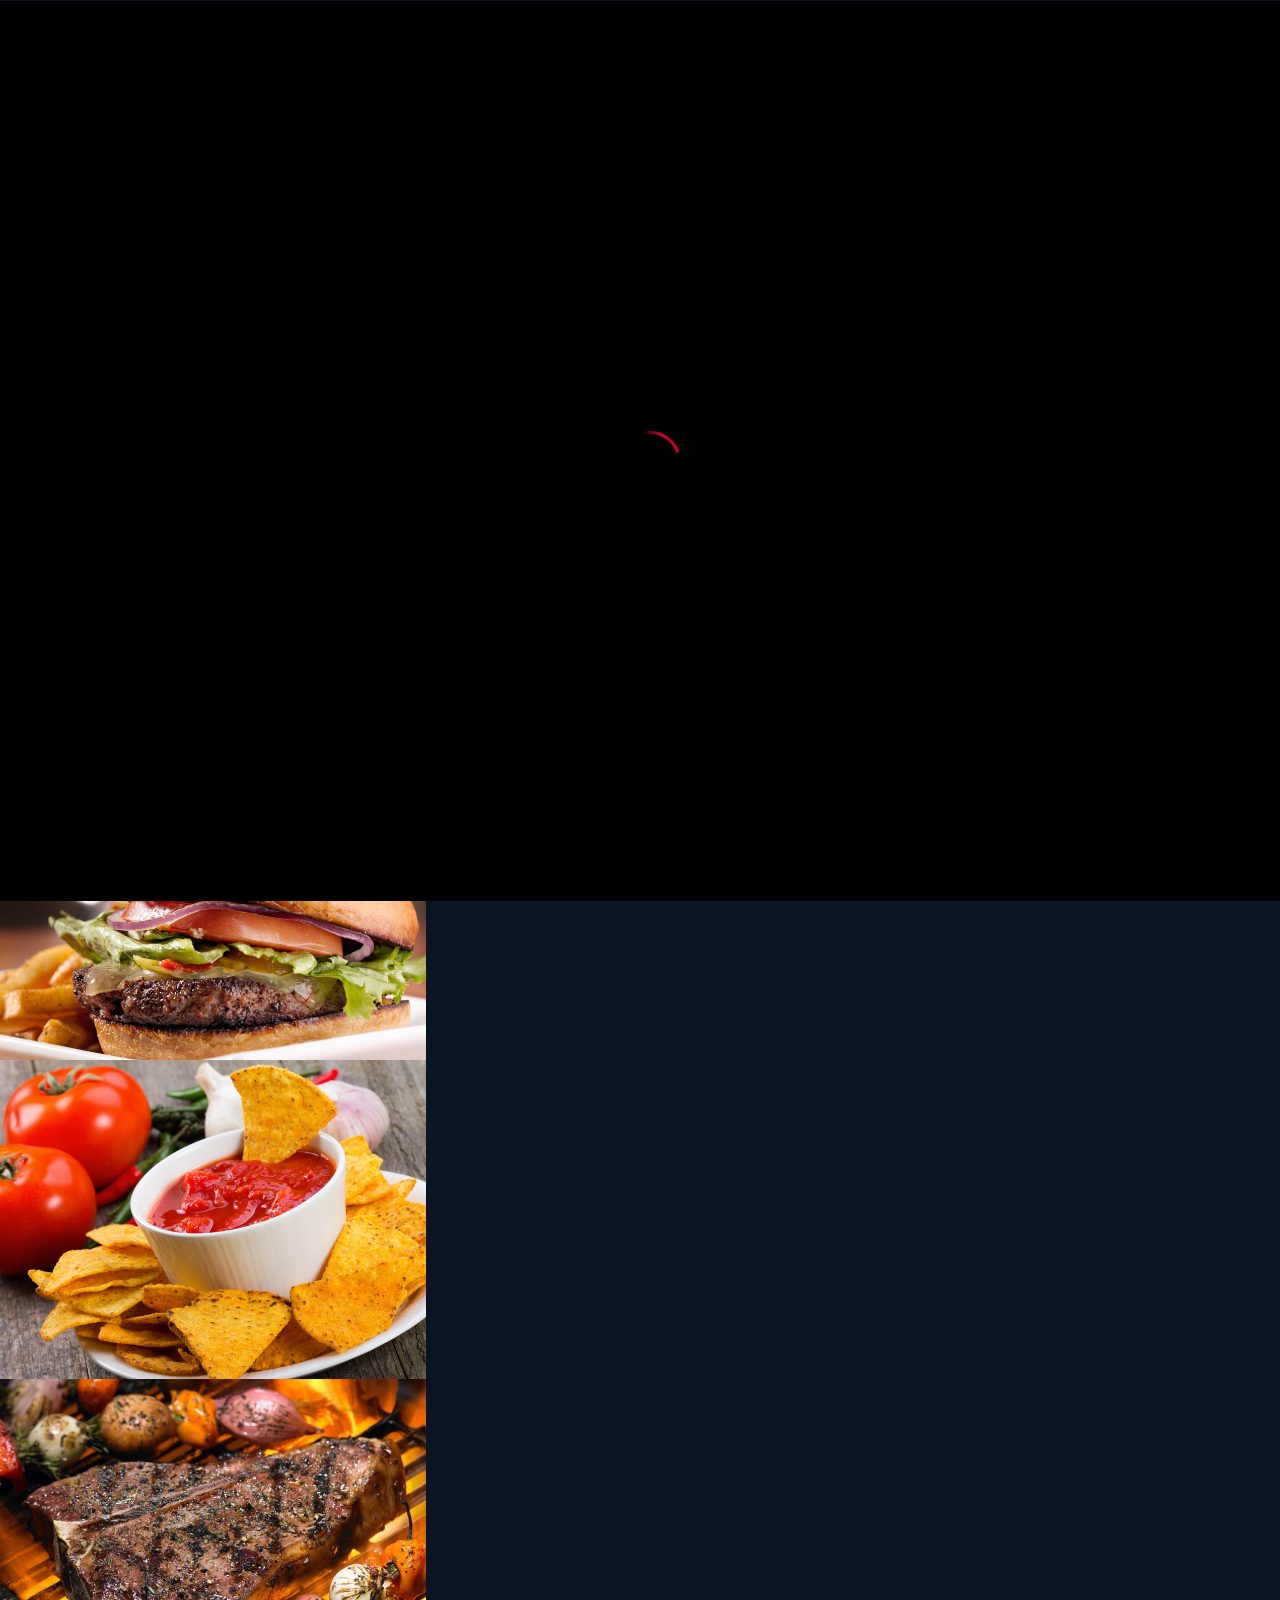
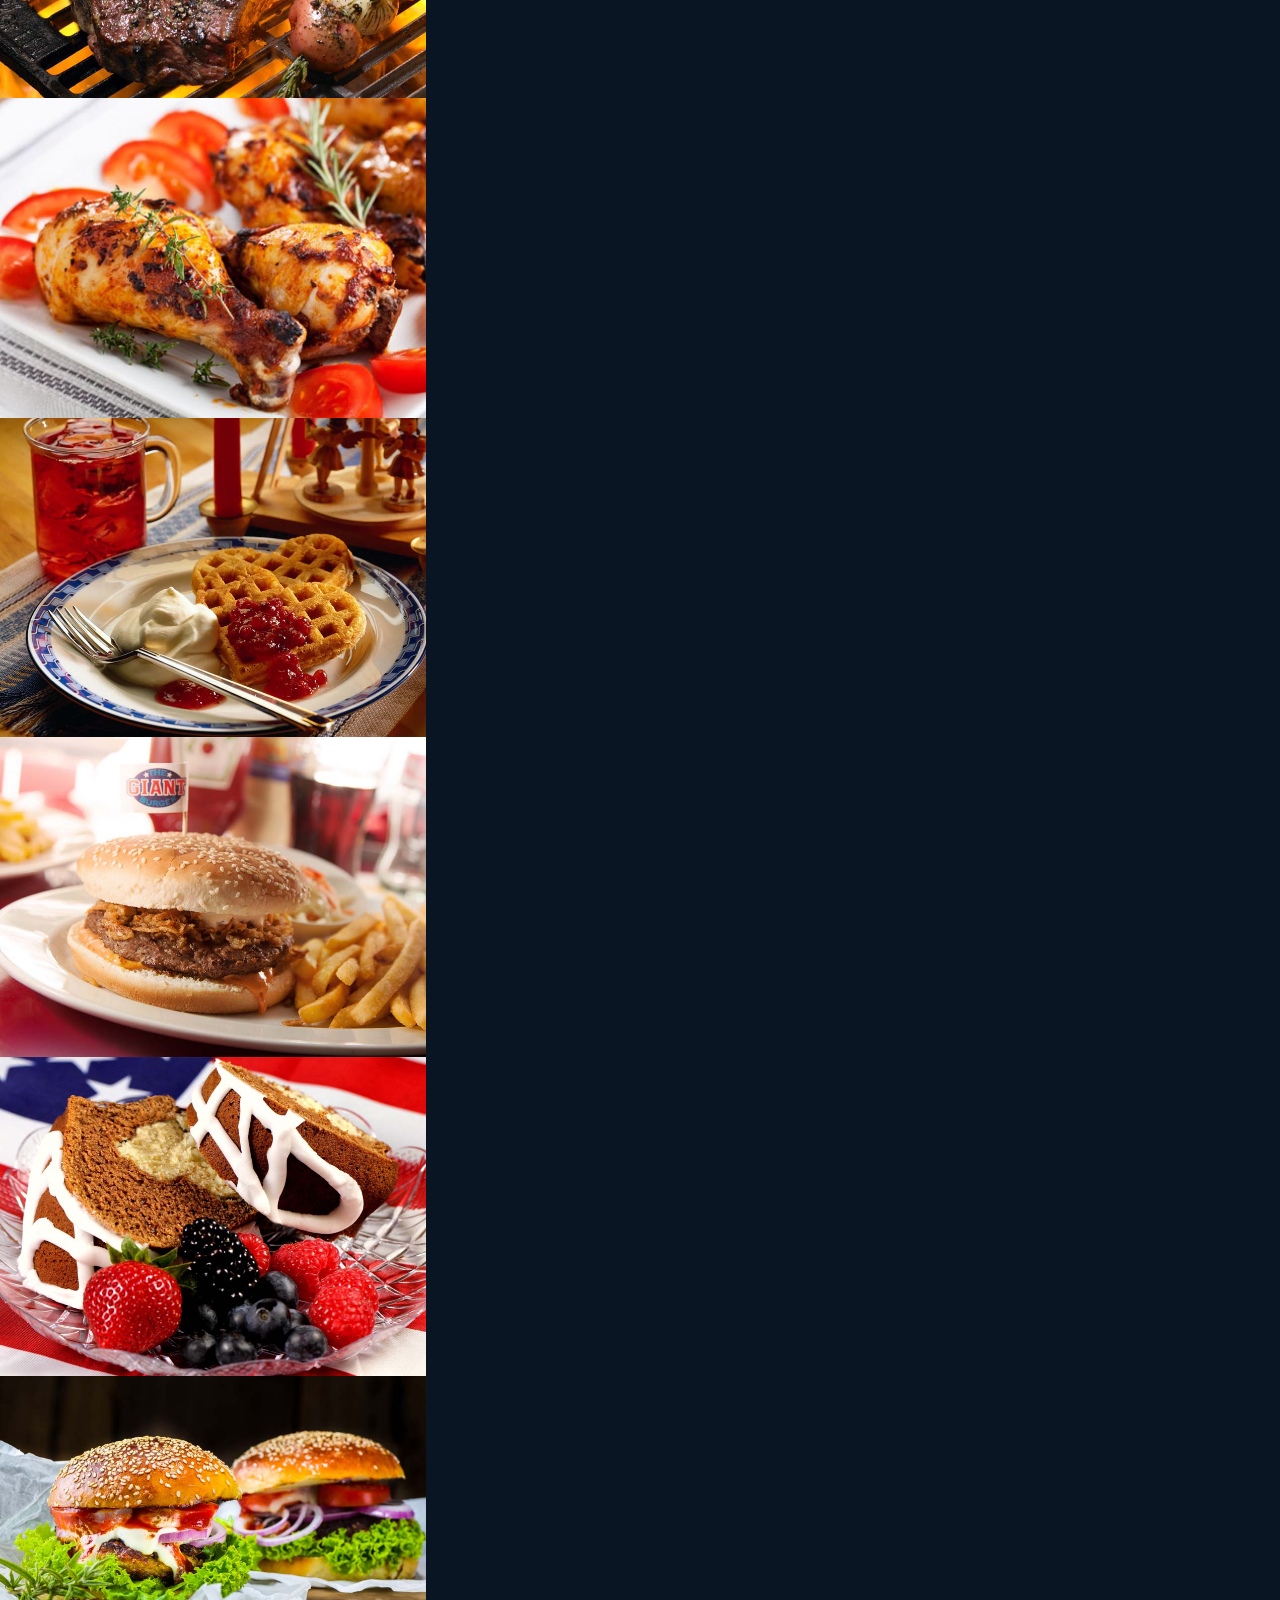
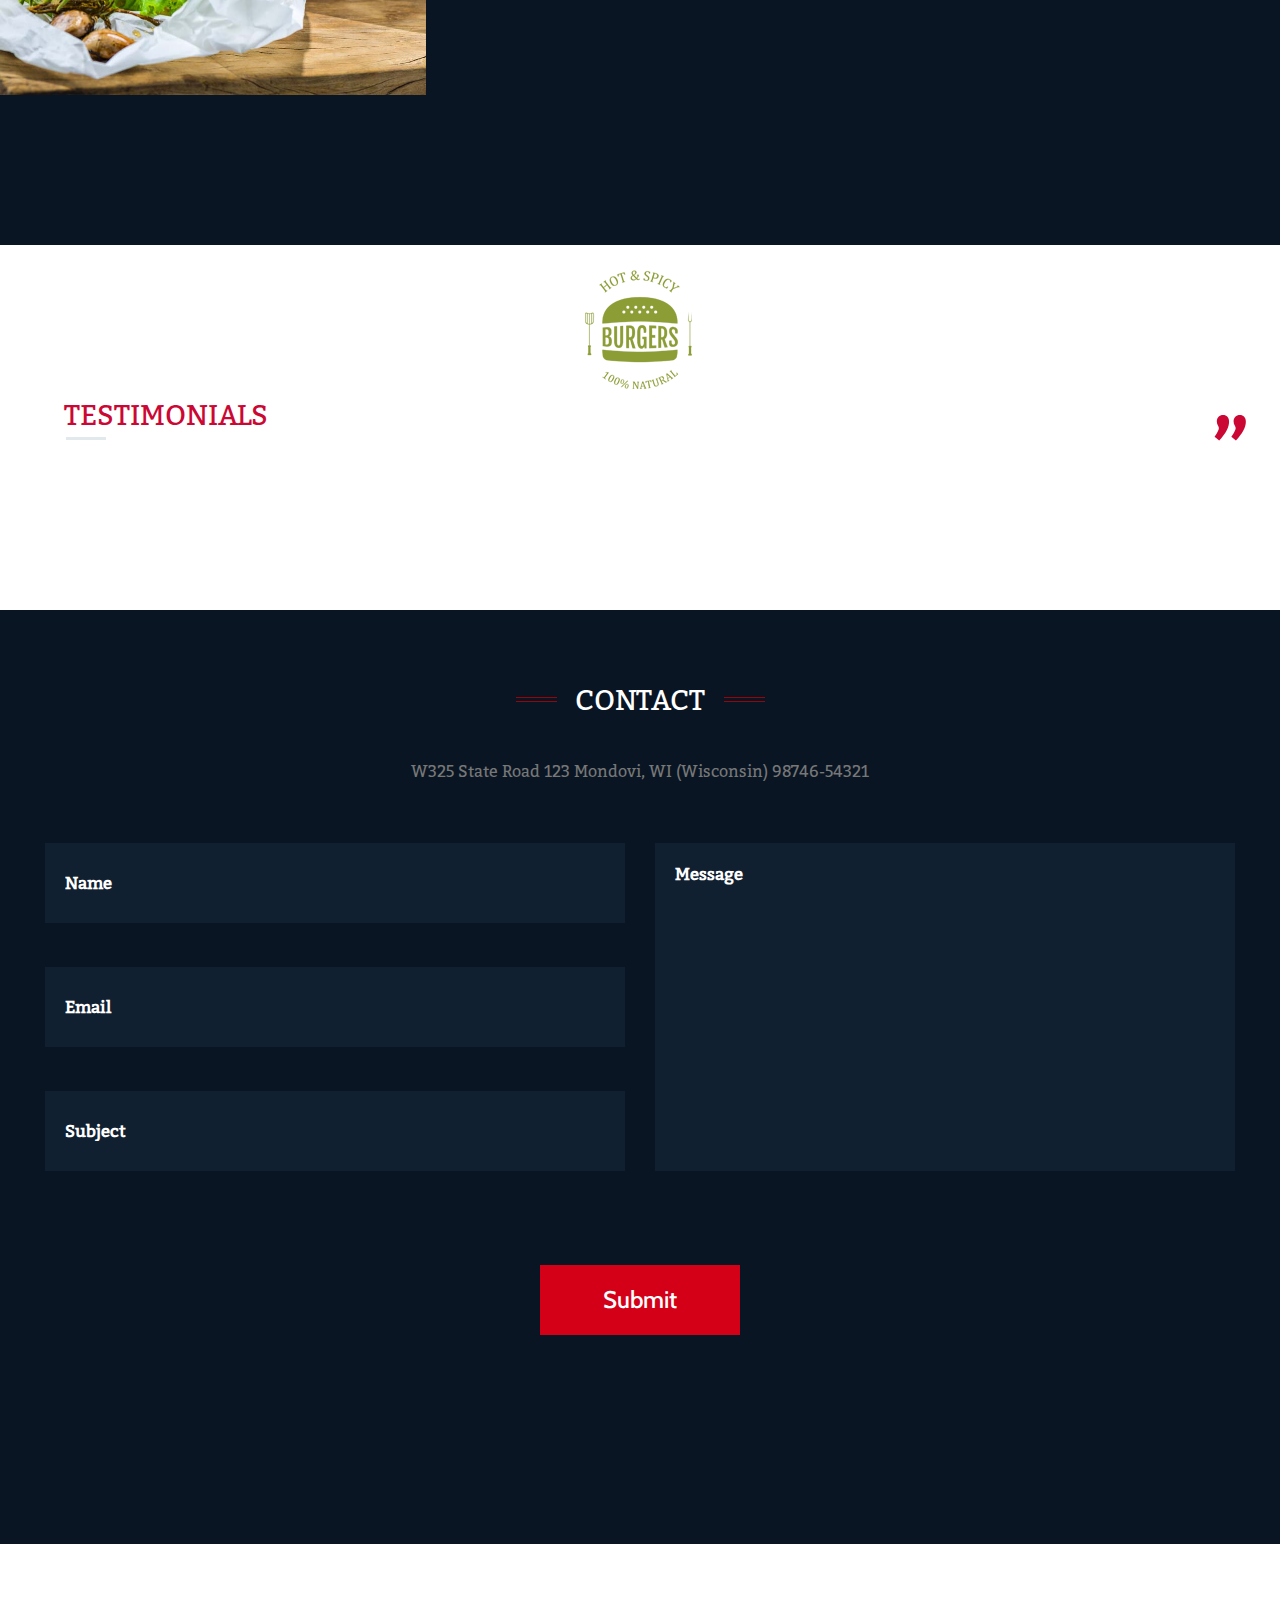
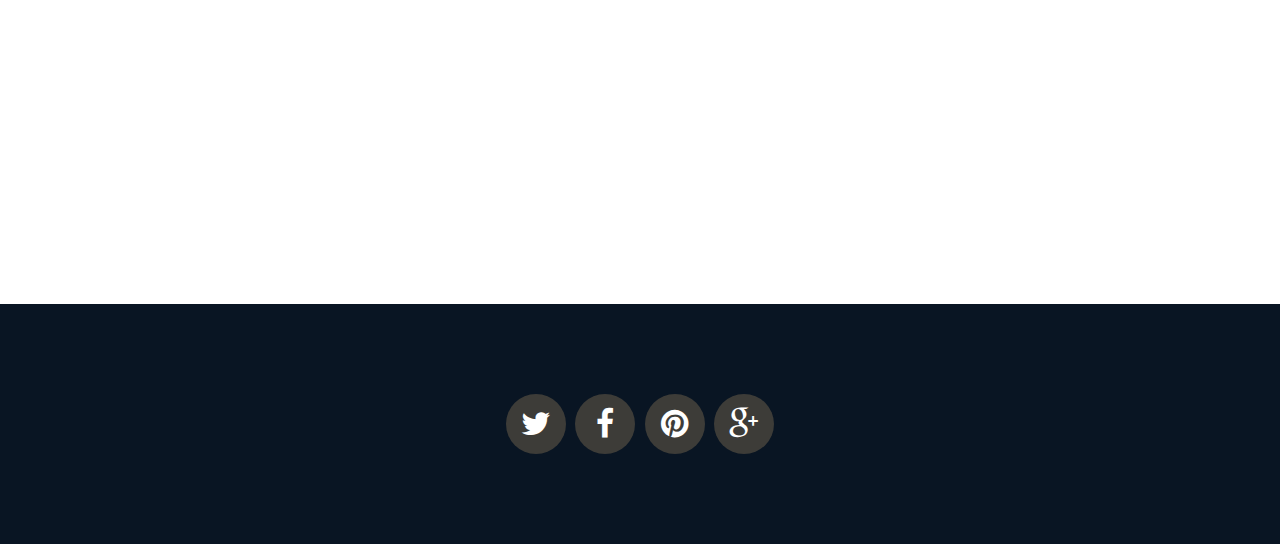
<file: gallery.html>
<!DOCTYPE html>
<html lang="en">
<head>
    <title>Elixir's Burgers</title>
    <!-- GOOGLE FONTS -->
    <link href='http://fonts.googleapis.com/css?family=Yellowtail%7cCabin:400,500,600,700,400italic,700italic%7cLibre+Baskerville:400italic%7cGreat+Vibes%7cOswald:400,300,700%7cOpen+Sans:600italic,700' rel='stylesheet' type='text/css'>

    <!-- META TAGS -->
    <meta name="viewport" content="width=device-width, initial-scale=1">
    <meta http-equiv="content-type" content="text/html; charset=utf-8" />
    <meta name="description" content="" />
    <meta name="keywords" content="" />
    <meta name="robots" content="index, follow" />

    <!-- CSS STYLESHEETS -->
    <link rel="stylesheet" href="css/bootstrap.min.css" />
    <link rel="stylesheet" href="css/font-awesome.min.css" />
 	<link rel="stylesheet" href="css/elixir.css" />
    <link href="js/owl-carousel/owl.carousel.css" rel="stylesheet">
    <link href="js/owl-carousel/owl.theme.css" rel="stylesheet">
    <link href="js/owl-carousel/owl.transitions.css" rel="stylesheet">
    <link href="css/YTPlayer.css" rel="stylesheet">
 	<link rel="stylesheet" href="css/swipebox.css">


    <!--[if lt IE 9]>
        <meta http-equiv="X-UA-Compatible" content="IE=8" />
        <script src="./js/html5shiv.js"></script>
        <script src="./js/respond.js"></script>
    <![endif]-->

    <style>
        section.menu {
            background: none;
        }

        #header {
            position: fixed;
            top:0px;
            left: 0px;
            z-index:1001;
            width: 100%;
            height: 90px;
            background-color: #fff!important;
            box-shadow: 0 1px 3px rgba(0,0,0,0.11);
            padding-top: 20px;
        }

        #header .menu-item a {
            color: #818181;
        }
        #header.overflow {
            top:-100px;
            left: 0px;
            background-color: #fff!important;
            box-shadow: 0 1px 3px rgba(0,0,0,0.11);
            -webkit-transition: all 0.3s ease-in;
            -o-transition: all 0.3s ease-in;
            transition: all 0.3s ease-in;
            -webkit-font-smoothing: antialiased;
        }
    </style>
</head>





<body>

	<div id="mask">
            <div class="loader">
              <img src="svg-loaders/tail-spin.svg" alt='loading'>
            </div>
    </div>


        <!-- BEGIN HEADER -->
        <header id="header" role="banner">
            <div class="jt_row container">
                <div class="navbar-header page-scroll">
                    <button type="button" class="navbar-toggle" data-toggle="collapse" data-target=".navbar-main-collapse">
                        <i class="fa fa-bars"></i>
                        </button>
                    <a class="navbar-brand normal logo" href="index.html"><div class="logo_elixir"></div></a>
                    <a class="navbar-brand mini" href="#home"><div class="logo_elixir dark"></div></a>
                    <a class="navbar-brand mini darker" href="#home"><div class="logo_elixir dark"></div></a>
                </div>

                <!-- BEGIN NAVIGATION MENU-->
                <nav class="collapse navbar-collapse navbar-right navbar-main-collapse" role="navigation">
                    <ul id="nav" class="nav navbar-nav navigation">
                        <li class="page-scroll menu-item"><a href="index.html">Home</a></li>
                        <li class="page-scroll menu-item"><a href="about.html">About</a></li>
                        <li class="page-scroll menu-item"><a href="menu.html">Menu</a></li>
                        <li class="page-scroll menu-item current"><a href="#gallery">Gallery</a></li>
                        <li class="page-scroll menu-item"><a href="reservations.html">Reservations</a></li>
                        <li class="page-scroll menu-item"><a href="contact.html">Location</a></li>
                    </ul>
                </nav>
                <!-- EN NAVIGATION MENU -->
            </div>
        </header>
        <!-- END HEADER -->






        <!-- BEGIN GALLERY SECTION -->
        <section id="gallery" class="section gallery dark">
                <div class="jt_row jt_row-fluid row">
                    <div class="col-md-12 jt_col column_container">
                    <div class="voffset100"></div>
                            <h2 class="section-title">Gallery</h2>
                            <div class="col-md-6 col-md-offset-3 jt_col column_container">
                                <div class="section-subtitle">
                                    If a picture says a thousand words, then you can imagine how long it would take to describe all our mouthwatering selections.
                                </div>
                    </div>

                    </div>

                    <div class="col-md-12 jt_col column_container">

                        <nav class="primary">
                            <ul>
                                <li><a href="#" data-filter="*" class="selected"><span>All photos</span></a></li>
                                <li><a href="#" data-filter=".burgers"><span>Burgers</span></a></li>
                                <li><a href="#" data-filter=".complements"><span>Complements</span></a></li>
                                <li><a href="#" data-filter=".dessert"><span>Desserts</span></a></li>
                            </ul>
                        </nav>

                        <div class="portfolio">

                            <article class="entry burgers">
                                <a class="swipebox" href="images/gallery/01.jpg">
                                <img src="images/gallery/01.jpg" class="img-responsive" alt=""/>
                                <span class="magnifier"></span>
                                </a>
                            </article>

                            <article class="entry burgers">
                                <a class="swipebox" href="images/gallery/02.jpg">
                                <img src="images/gallery/02.jpg" class="img-responsive" alt=""/>
                                <span class="magnifier"></span>
                                </a>
                            </article>

                            <article class="entry complements">
                                <a class="swipebox" href="images/gallery/03.jpg">
                                <img src="images/gallery/03.jpg" class="img-responsive" alt=""/>
                                <span class="magnifier"></span>
                                </a>
                            </article>

                            <article class="entry complements">
                                <a class="swipebox" href="images/gallery/04.jpg">
                                <img src="images/gallery/04.jpg" class="img-responsive" alt=""/>
                                <span class="magnifier"></span>
                                </a>
                            </article>

                            <article class="entry complements">
                                <a class="swipebox" href="images/gallery/05.jpg">
                                <img src="images/gallery/05.jpg" class="img-responsive" alt=""/>
                                <span class="magnifier"></span>
                                </a>
                            </article>

                            <article class="entry dessert">
                                <a class="swipebox" href="images/gallery/06.jpg">
                                <img src="images/gallery/06.jpg" class="img-responsive" alt=""/>
                                <span class="magnifier"></span>
                                </a>
                            </article>

                            <article class="entry burgers">
                                <a class="swipebox" href="images/gallery/07.jpg">
                                <img src="images/gallery/07.jpg" class="img-responsive" alt=""/>
                                <span class="magnifier"></span>
                                </a>
                            </article>

                            <article class="entry dessert">
                                <a class="swipebox" href="images/gallery/08.jpg">
                                <img src="images/gallery/08.jpg" class="img-responsive" alt=""/>
                                <span class="magnifier"></span>
                                </a>
                            </article>

                            <article class="entry burgers">
                                <a class="swipebox" href="images/gallery/09.jpg">
                                <img src="images/gallery/09.jpg" class="img-responsive" alt=""/>
                                <span class="magnifier"></span>
                                </a>
                            </article>


                        </div>
                    </div> <!-- End .jt_col -->
                </div> <!-- End .jt_row -->
                <div class="voffset200"></div>
        </section>
        <!-- END GALLERY SECTION -->






        <!-- BEGIN TESTIMONIALS SECTION -->
        <section id="testimonials" class="section testimonials parallax voffset100 clearfix">

            <div class="container">
                <div class="jt_row jt_row-fluid row">
                    <div class="voffset20"></div>
                    <div class="col-md-12 jt_col column_container">
                    <div class="testimonials_img"></div>
                        <h2>Testimonials<span>”</span></h2>
                    </div>


                    <div class="col-md-12 jt_col column_container">
                        <div class="testimonials carousel-wrapper with_pagination">
                            <div class="owl-carousel generic-carousel">
                                <div class="item">
                                    <p>Applicake chocolate cake wafer toffee pie soufflé wafer. Tart marshmallow wafer macaroon cheesecake jelly. Gingerbread cookie soufflé sweet roll sweet roll jelly-o.</p>
                                    <span class="author">Alexander Smith</span>
                                </div>
                                <div class="item">
                                    <p>"Awesome to work with. Incredibly organized, easy to communicate with, responsive with next iterations, and beautiful work. It’s great to work with someone so open-minded and responsive. Thank you!"</p>
                                    <span class="author">John Berthier</span>
                                </div>
                                <div class="item">
                                    <p>“Your designs were exactly what Josef had always imagined — clear, clean, continuous, with a focus on stylistic elements. It was a major help for us. Thank you so much for your work on this project."</p>
                                    <span class="author">Carolyn Meyer</span>
                                </div>
                            </div>
                        </div>
                        <div class="voffset80"></div>
                    </div>
                </div>
            </div> <!-- End .container -->
        </section>
        <!-- END TESTIMONIALS SECTION -->




        <!-- BEGIN CONTACT SECTION -->
        <section id="contact" class="section contact dark">
            <div class="container">
                <div class="jt_row jt_row-fluid row">

                    <div class="col-md-12 jt_col column_container">
                        <h2 class="section-title">Contact</h2>
                    </div>
                    <div class="col-md-6 col-md-offset-3 jt_col column_container">
                        <div class="section-subtitle">
                            W325 State Road 123 Mondovi, WI  (Wisconsin)   98746-54321
                        </div>
                    </div>
                        <form action="mail.php" method="post" id="contactform" class="contact-form">
                                <div class="col-md-6 jt_col column_container">
                                    <input type="text" id="name" name="name" class="text name required" placeholder="Name" >
                                    <input type="email" id="email" name="email" class="tex email required" placeholder="Email" >
                                    <input type="text" id="subject" name="subject" placeholder="Subject" >
                                </div>

                                <div class="col-md-6 jt_col column_container">
                                     <textarea id="message" name="message" class="text area required" placeholder="Message" rows="10"></textarea>
                                </div>

                                <div class="col-md-4 col-md-offset-4 jt_col column_container">
                                <div class="formSent"><strong>Your Message Has Been Sent!</strong> Thank you for contacting us.</div>
                                <input type="submit" class="button contact center" value="Submit" >
                                </div>

                            </form>
                    <div class="voffset100"></div>
                </div>
                    <div class="voffset50"></div>
            </div>

        </div>

        </section>
        <!-- END CONTACT SECTION -->





        <!-- BEGIN MAP SECTION -->
        <section id="maps">
            <script type="text/javascript" src="http://maps.google.com/maps/api/js?sensor=false"></script>
            <div class="map-content">
                <div class="wpgmappity_container inner-map" id="wpgmappitymap"></div>
            </div>
        </section>
        <!-- END MAP SECTION -->




        <!-- BEGIN FOOTER -->
        <footer id="footer" class="section" role="contentinfo">
            <div class="container">
                <ul class="social">
                    <li><a href="images/restaurunt_team_img.jpg" target="_blank" class="icon tw"><i class="fa fa-twitter"></i></a></li>
                    <li><a href="images/restaurunt_team_img.jpg" target="_blank" class="icon fb"><i class="fa fa-facebook"></i></a></li>
                    <li><a href="images/restaurunt_team_img.jpg" target="_blank" class="icon in"><i class="fa fa-pinterest"></i></a></li>
                    <li><a href="images/restaurunt_team_img.jpg" target="_blank" class="icon go"><i class="fa fa-google-plus"></i></a></li>
                </ul>
            </div>
        </footer>
        <!-- END FOOTER -->
    <a href="#0" class="cd-top">Top</a>
    <!-- BEGIN Scripts-->

    <script src="js/modernizr.custom.js"></script>
    <script src="js/jquery.js"></script>
    <script src="js/classie.js"></script>
    <script src="js/pathLoader.js"></script>
    <script src="js/owl-carousel/owl.carousel.min.js"></script>
    <script src="js/jquery.inview.js"></script>
    <script src="js/jquery.nav.js"></script>
    <script src="js/jquery.mb.YTPlayer.js"></script>
    <script src="js/jquery.form.js"></script>
    <script src="js/jquery.validate.js"></script>
    <script src="js/bootstrap.min.js"></script>
    <script src="js/default.js"></script>
    <script src="js/plugins.js"></script>
    <script type="text/javascript" src="js/jquery.isotope.min.js"></script>
    <script type="text/javascript" src="js/jquery.prettyPhoto.js"></script>
    <script src="js/jquery.swipebox.js"></script>

    <script type="text/javascript">
    ;( function( $ ) {

        $( '.swipebox' ).swipebox();

    } )( jQuery );
    </script>


<!-- END Scripts -->
</body>
</html>
</file>
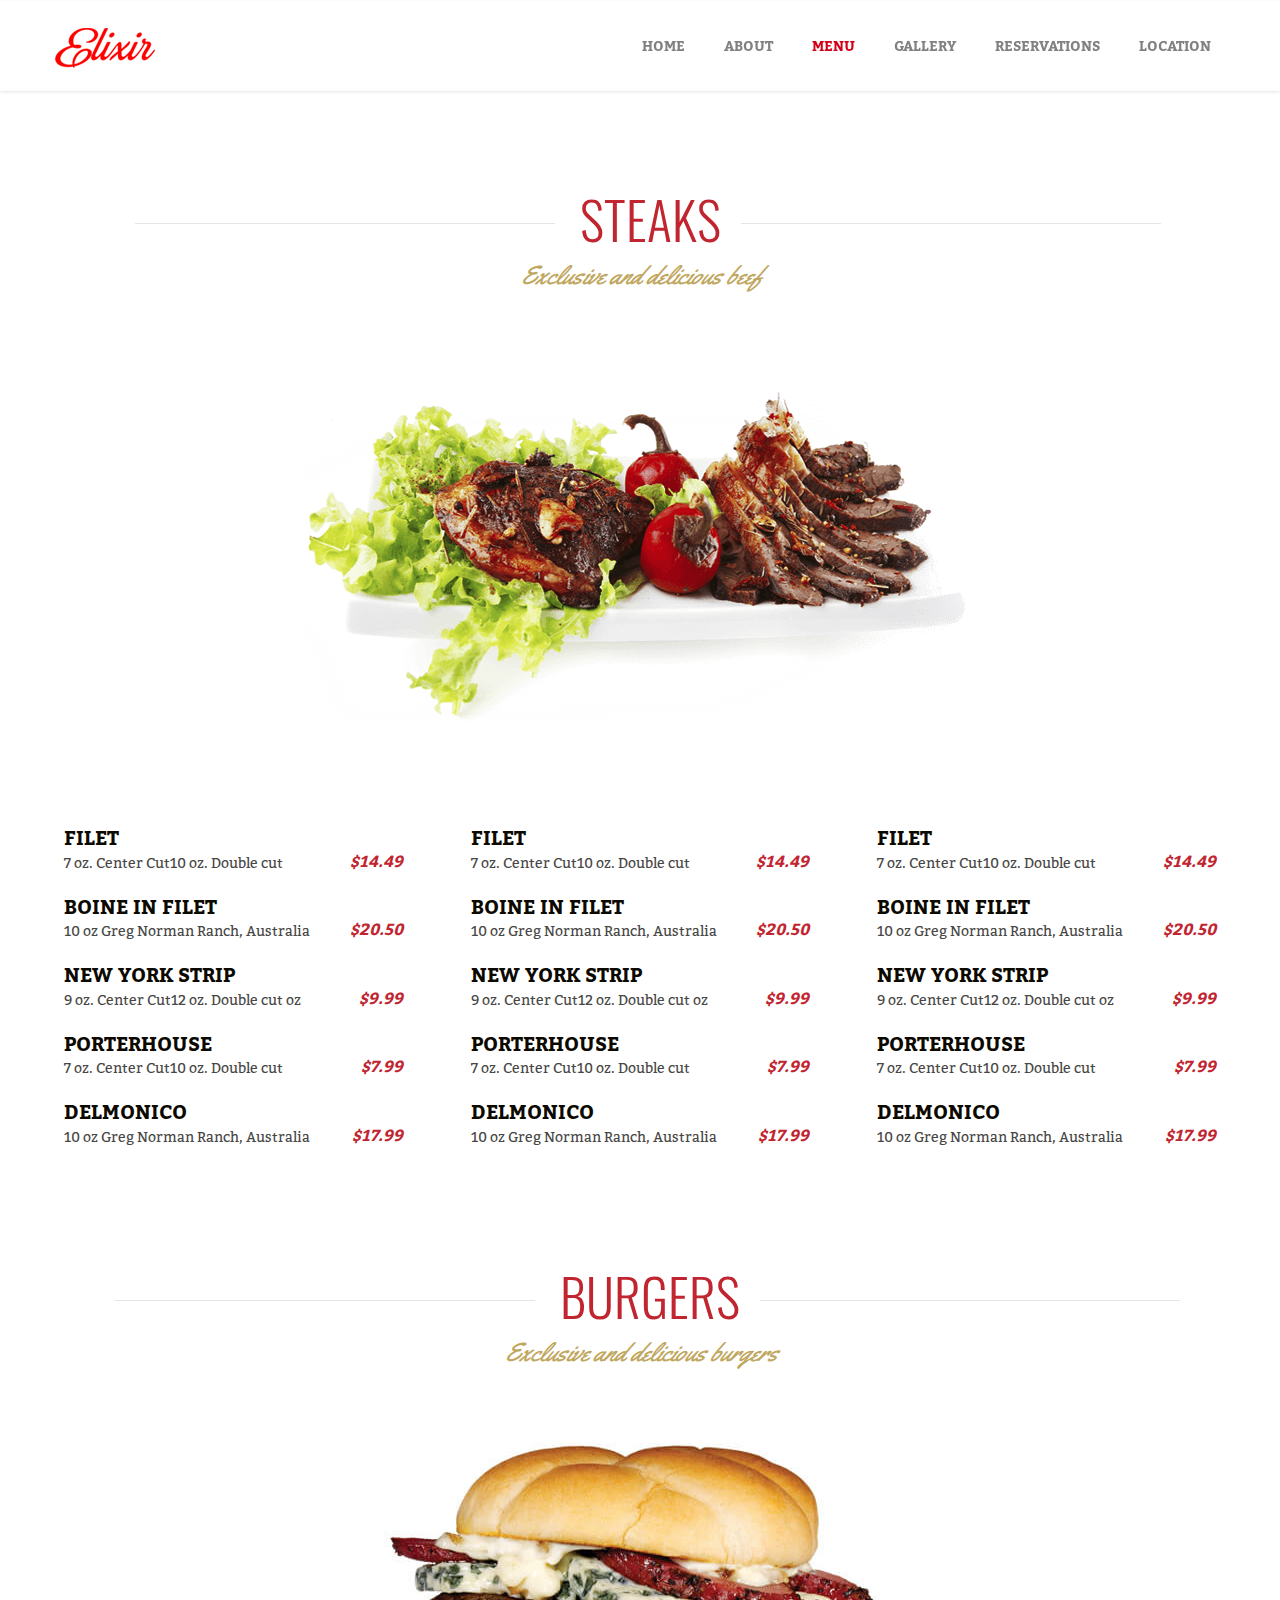
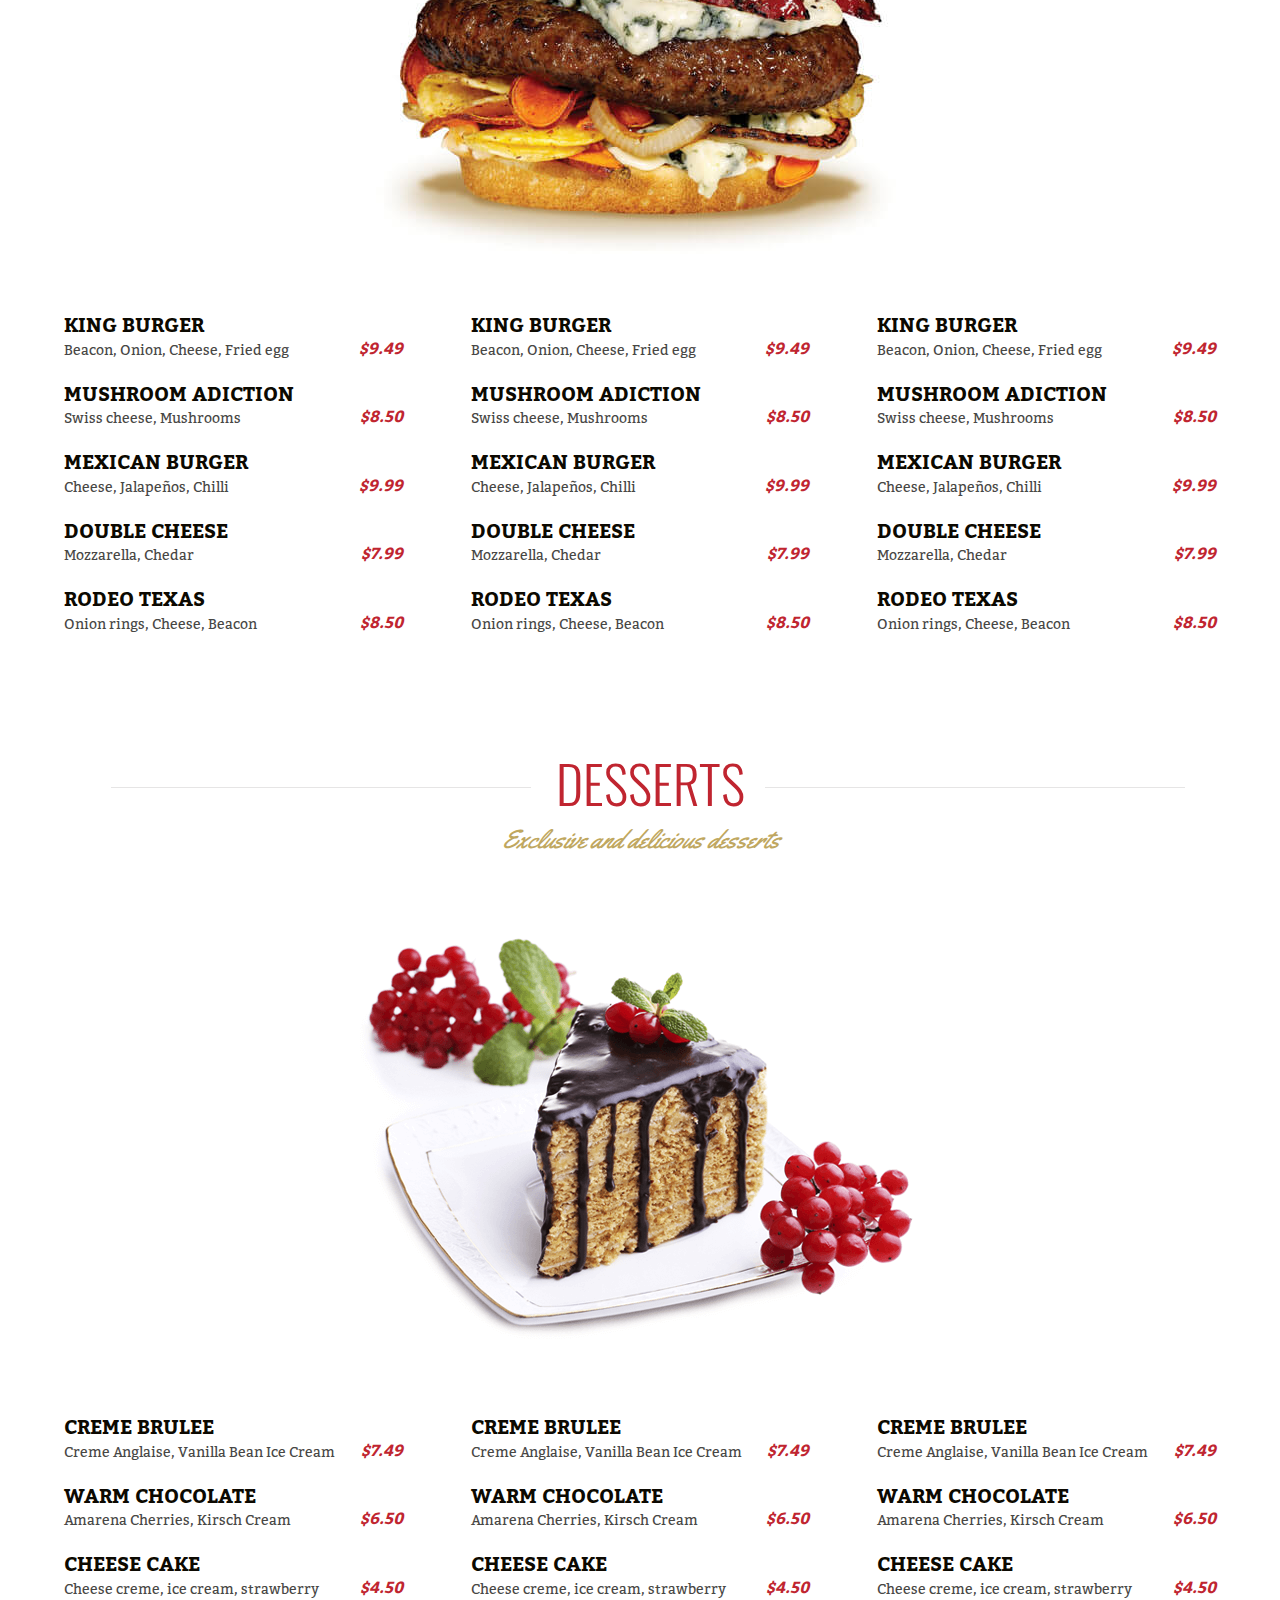
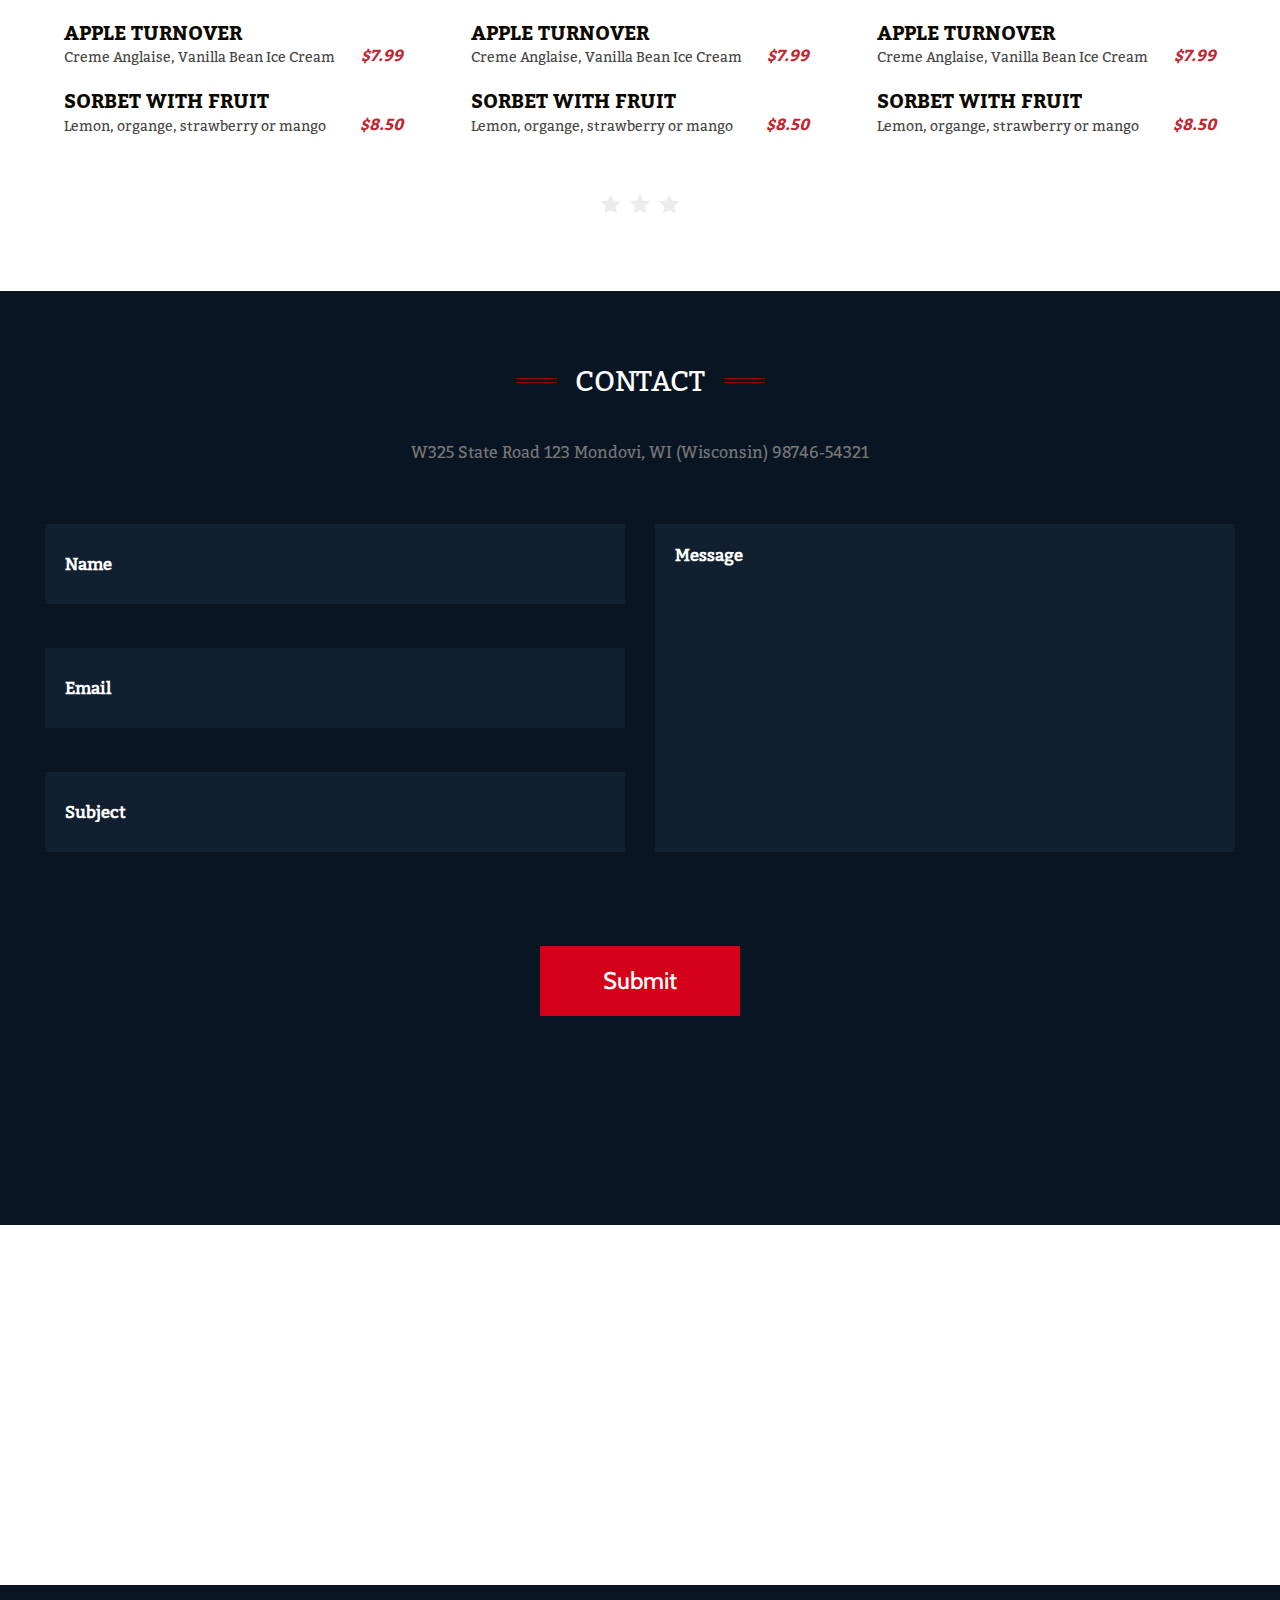
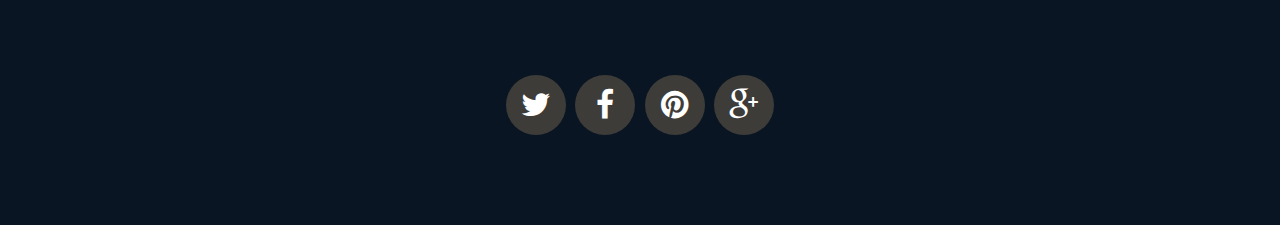
<file: menu.html>
<!DOCTYPE html>
<html lang="en">
<head>

    <title>Elixir's Burgers</title>
    <!-- GOOGLE FONTS -->
    <link href='http://fonts.googleapis.com/css?family=Yellowtail%7cCabin:400,500,600,700,400italic,700italic%7cLibre+Baskerville:400italic%7cGreat+Vibes%7cOswald:400,300,700%7cOpen+Sans:600italic,700' rel='stylesheet' type='text/css'>

    <!-- META TAGS -->
    <meta name="viewport" content="width=device-width, initial-scale=1">
    <meta http-equiv="content-type" content="text/html; charset=utf-8" />
    <meta name="description" content="" />
    <meta name="keywords" content="" />
    <meta name="robots" content="index, follow" />

    <!-- CSS STYLESHEETS -->
    <link rel="stylesheet" href="css/bootstrap.min.css" />
    <link rel="stylesheet" href="css/font-awesome.min.css" />
    <link rel="stylesheet" href="css/elixir.css" />
    <link href="js/owl-carousel/owl.carousel.css" rel="stylesheet">
    <link href="js/owl-carousel/owl.theme.css" rel="stylesheet">
    <link href="js/owl-carousel/owl.transitions.css" rel="stylesheet">
    <link href="css/YTPlayer.css" rel="stylesheet">
    <link rel="stylesheet" href="css/swipebox.css">



    <style>
        section.menu {
            background: none;
        }

        #header {
            position: fixed;
            top:0px;
            left: 0px;
            z-index:1001;
            width: 100%;
            height: 90px;
            font-family: 'Open Sans', sans-serif;
            background-color: #fff!important;
            box-shadow: 0 1px 3px rgba(0,0,0,0.11);
            padding-top: 20px;
        }

        #header .menu-item a {
            color: #818181;
        }
        #header.overflow {
            top:-100px;
            left: 0px;
            background-color: #fff!important;
            box-shadow: 0 1px 3px rgba(0,0,0,0.11);
            -webkit-transition: all 0.3s ease-in;
            -o-transition: all 0.3s ease-in;
            transition: all 0.3s ease-in;
            -webkit-font-smoothing: antialiased;
        }
    </style>




    <!--[if lt IE 9]>
        <meta http-equiv="X-UA-Compatible" content="IE=8" />
        <script src="./js/html5shiv.js"></script>
        <script src="./js/respond.js"></script>
    <![endif]-->
</head>
<body>


        <!-- BEGIN HEADER -->
        <header id="header" role="banner" class="">
            <div class="jt_row container">
                <div class="navbar-header page-scroll">
                    <button type="button" class="navbar-toggle menu" data-toggle="collapse" data-target=".navbar-main-collapse">
                    <i class="fa fa-bars"></i>
                    </button>
                    <a class="navbar-brand normal logo" href="index.html"><div class="logo_elixir dark"></div></a>
                    <a class="navbar-brand mini" href="#home"><div class="logo_elixir dark"></div></a>
                    <a class="navbar-brand mini darker" href="#home"><div class="logo_elixir dark"></div></a>
                </div>

                <!-- BEGIN NAVIGATION MENU-->
                <nav class="collapse navbar-collapse navbar-right navbar-main-collapse" role="navigation">
                    <ul id="nav" class="nav navbar-nav navigation">
                        <li class="page-scroll menu-item"><a href="index.html">Home</a></li>
                        <li class="page-scroll menu-item"><a href="about.html">About</a></li>
                        <li class="page-scroll menu-item current"><a href="#menu">Menu</a></li>
                        <li class="page-scroll menu-item"><a href="gallery.html">Gallery</a></li>
                        <li class="page-scroll menu-item"><a href="reservations.html">Reservations</a></li>
                        <li class="page-scroll menu-item"><a href="contact.html">Location</a></li>
                    </ul>
                </nav>
                <!-- EN NAVIGATION MENU -->
            </div>
        </header>
        <!-- END HEADER -->








        <!-- BEGIN MENU SECTION -->
        <section id="menu" class="section menu">

            <div class="container">
                    <div class="jt_row jt_row-fluid row">

                        <div class="col-md-12 jt_col column_container">
                         <div class="voffset100"></div>
                            <div class="title first">Steaks</div>
                            <div class="voffset10"></div>
                            <div class="subtitle">Exclusive and delicious beef</div>
                            <img class="center" src="images/steaks.png" alt="Steaks">

                        </div>

                        <div class="col-md-4 jt_col column_container">
                        <div class="voffset10"></div>
                            <ul class="menu">
                                <li>
                                    Filet
                                    <div class="detail">7 oz. Center Cut10 oz. Double cut<span class="price">$14.49</span></div>
                                </li>
                                <li>
                                    Boine in filet
                                    <div class="detail">10 oz Greg Norman Ranch, Australia<span class="price">$20.50</span></div>
                                </li>
                                <li>
                                    New York Strip
                                    <div class="detail">9 oz. Center Cut12 oz. Double cut  oz <span class="price">$9.99</span></div>
                                </li>
                                <li>
                                    Porterhouse
                                    <div class="detail">7 oz. Center Cut10 oz. Double cut<span class="price">$7.99</span></div>
                                </li>
                                <li>
                                    Delmonico
                                    <div class="detail">10 oz Greg Norman Ranch, Australia<span class="price">$17.99</span></div>
                                </li>
                            </ul>
                        </div>

                        <div class="col-md-4 jt_col column_container">
                        <div class="voffset10"></div>
                            <ul class="menu">
                                <li>
                                    Filet
                                    <div class="detail">7 oz. Center Cut10 oz. Double cut<span class="price">$14.49</span></div>
                                </li>
                                <li>
                                    Boine in filet
                                    <div class="detail">10 oz Greg Norman Ranch, Australia<span class="price">$20.50</span></div>
                                </li>
                                <li>
                                    New York Strip
                                    <div class="detail">9 oz. Center Cut12 oz. Double cut  oz <span class="price">$9.99</span></div>
                                </li>
                                <li>
                                    Porterhouse
                                    <div class="detail">7 oz. Center Cut10 oz. Double cut<span class="price">$7.99</span></div>
                                </li>
                                <li>
                                    Delmonico
                                    <div class="detail">10 oz Greg Norman Ranch, Australia<span class="price">$17.99</span></div>
                                </li>
                            </ul>
                        </div>
                        <div class="col-md-4 jt_col column_container">
                        <div class="voffset10"></div>
                            <ul class="menu">
                                <li>
                                    Filet
                                    <div class="detail">7 oz. Center Cut10 oz. Double cut<span class="price">$14.49</span></div>
                                </li>
                                <li>
                                    Boine in filet
                                    <div class="detail">10 oz Greg Norman Ranch, Australia<span class="price">$20.50</span></div>
                                </li>
                                <li>
                                    New York Strip
                                    <div class="detail">9 oz. Center Cut12 oz. Double cut  oz <span class="price">$9.99</span></div>
                                </li>
                                <li>
                                    Porterhouse
                                    <div class="detail">7 oz. Center Cut10 oz. Double cut<span class="price">$7.99</span></div>
                                </li>
                                <li>
                                    Delmonico
                                    <div class="detail">10 oz Greg Norman Ranch, Australia<span class="price">$17.99</span></div>
                                </li>
                            </ul>
                        </div>
                    </div>



                    <div class="jt_row jt_row-fluid row">
                        <div class="col-md-12 jt_col column_container">
                            <div class="title">Burgers</div>
                            <div class="voffset10"></div>
                            <div class="subtitle">Exclusive and delicious burgers</div>
                            <img class="center" src="images/burgers.jpg" alt="Burgers">

                        </div>

                        <div class="col-md-4 jt_col column_container">
                        <div class="voffset30"></div>
                            <ul class="menu">
                                <li>
                                    King Burger
                                    <div class="detail">Beacon, Onion, Cheese, Fried egg<span class="price">$9.49</span></div>
                                </li>
                                <li>
                                    Mushroom Adiction
                                    <div class="detail">Swiss cheese, Mushrooms<span class="price">$8.50</span></div>
                                </li>
                                <li>
                                    Mexican Burger
                                    <div class="detail">Cheese, Jalapeños, Chilli<span class="price">$9.99</span></div>
                                </li>
                                <li>
                                    Double Cheese
                                    <div class="detail">Mozzarella, Chedar<span class="price">$7.99</span></div>
                                </li>
                                <li>
                                    Rodeo Texas
                                    <div class="detail">Onion rings, Cheese, Beacon<span class="price">$8.50</span></div>
                                </li>
                            </ul>
                        </div>

                        <div class="col-md-4 jt_col column_container">
                        <div class="voffset30"></div>
                            <ul class="menu">
                                <li>
                                    King Burger
                                    <div class="detail">Beacon, Onion, Cheese, Fried egg<span class="price">$9.49</span></div>
                                </li>
                                <li>
                                    Mushroom Adiction
                                    <div class="detail">Swiss cheese, Mushrooms<span class="price">$8.50</span></div>
                                </li>
                                <li>
                                    Mexican Burger
                                    <div class="detail">Cheese, Jalapeños, Chilli<span class="price">$9.99</span></div>
                                </li>
                                <li>
                                    Double Cheese
                                    <div class="detail">Mozzarella, Chedar<span class="price">$7.99</span></div>
                                </li>
                                <li>
                                    Rodeo Texas
                                    <div class="detail">Onion rings, Cheese, Beacon<span class="price">$8.50</span></div>
                                </li>
                            </ul>
                        </div>
                        <div class="col-md-4 jt_col column_container">
                        <div class="voffset30"></div>
                            <ul class="menu">
                                <li>
                                    King Burger
                                    <div class="detail">Beacon, Onion, Cheese, Fried egg<span class="price">$9.49</span></div>
                                </li>
                                <li>
                                    Mushroom Adiction
                                    <div class="detail">Swiss cheese, Mushrooms<span class="price">$8.50</span></div>
                                </li>
                                <li>
                                    Mexican Burger
                                    <div class="detail">Cheese, Jalapeños, Chilli<span class="price">$9.99</span></div>
                                </li>
                                <li>
                                    Double Cheese
                                    <div class="detail">Mozzarella, Chedar<span class="price">$7.99</span></div>
                                </li>
                                <li>
                                    Rodeo Texas
                                    <div class="detail">Onion rings, Cheese, Beacon<span class="price">$8.50</span></div>
                                </li>
                            </ul>
                        </div>
                    </div>



                    <div class="jt_row jt_row-fluid row">
                        <div class="col-md-12 jt_col column_container">
                            <div class="title">Desserts</div>
                            <div class="voffset10"></div>
                            <div class="subtitle">Exclusive and delicious desserts</div>
                            <img class="center" src="images/desserts.png" alt="Desserts">

                        </div>

                        <div class="col-md-4 jt_col column_container">
                        <div class="voffset60"></div>
                            <ul class="menu">
                                <li>
                                    Creme Brulee
                                    <div class="detail">Creme Anglaise, Vanilla Bean Ice Cream <span class="price">$7.49</span></div>
                                </li>
                                <li>
                                    Warm chocolate
                                    <div class="detail">Amarena Cherries, Kirsch Cream<span class="price">$6.50</span></div>
                                </li>
                                <li>
                                    Cheese cake
                                    <div class="detail">Cheese creme, ice cream, strawberry <span class="price">$4.50</span></div>
                                </li>
                                <li>
                                    Apple Turnover
                                    <div class="detail">Creme Anglaise, Vanilla Bean Ice Cream<span class="price">$7.99</span></div>
                                </li>
                                <li>
                                    Sorbet with fruit
                                    <div class="detail">Lemon, organge, strawberry or mango<span class="price">$8.50</span></div>
                                </li>
                            </ul>
                        </div>

                        <div class="col-md-4 jt_col column_container">
                        <div class="voffset60"></div>
                            <ul class="menu">
                                <li>
                                    Creme Brulee
                                    <div class="detail">Creme Anglaise, Vanilla Bean Ice Cream <span class="price">$7.49</span></div>
                                </li>
                                <li>
                                    Warm chocolate
                                    <div class="detail">Amarena Cherries, Kirsch Cream<span class="price">$6.50</span></div>
                                </li>
                                <li>
                                    Cheese cake
                                    <div class="detail">Cheese creme, ice cream, strawberry <span class="price">$4.50</span></div>
                                </li>
                                <li>
                                    Apple Turnover
                                    <div class="detail">Creme Anglaise, Vanilla Bean Ice Cream<span class="price">$7.99</span></div>
                                </li>
                                <li>
                                    Sorbet with fruit
                                    <div class="detail">Lemon, organge, strawberry or mango<span class="price">$8.50</span></div>
                                </li>
                            </ul>
                        </div>
                        <div class="col-md-4 jt_col column_container">
                        <div class="voffset60"></div>
                            <ul class="menu">
                                <li>
                                    Creme Brulee
                                    <div class="detail">Creme Anglaise, Vanilla Bean Ice Cream <span class="price">$7.49</span></div>
                                </li>
                                <li>
                                    Warm chocolate
                                    <div class="detail">Amarena Cherries, Kirsch Cream<span class="price">$6.50</span></div>
                                </li>
                                <li>
                                    Cheese cake
                                    <div class="detail">Cheese creme, ice cream, strawberry <span class="price">$4.50</span></div>
                                </li>
                                <li>
                                    Apple Turnover
                                    <div class="detail">Creme Anglaise, Vanilla Bean Ice Cream<span class="price">$7.99</span></div>
                                </li>
                                <li>
                                    Sorbet with fruit
                                    <div class="detail">Lemon, organge, strawberry or mango<span class="price">$8.50</span></div>
                                </li>
                            </ul>
                        </div>

                        <div class="col-md-4 col-md-offset-4 jt_col column_container">
                            <div class="voffset60"></div>
                            <div class="ornament"></div>
                        </div>
                    </div>
            </div>
            <div class="voffset60"></div>
        </section>
        <!-- END MENU SECTION -->
















        <!-- BEGIN CONTACT SECTION -->
        <section id="contact" class="section contact dark">
            <div class="container">
                <div class="jt_row jt_row-fluid row">

                    <div class="col-md-12 jt_col column_container">
                        <h2 class="section-title">Contact</h2>
                    </div>
                    <div class="col-md-6 col-md-offset-3 jt_col column_container">
                        <div class="section-subtitle">
                            W325 State Road 123 Mondovi, WI  (Wisconsin)   98746-54321
                        </div>
                    </div>
                        <form action="mail.php" method="post" id="contactform" class="contact-form">
                                <div class="col-md-6 jt_col column_container">
                                    <input type="text" id="name" name="name" class="text name required" placeholder="Name" >
                                    <input type="email" id="email" name="email" class="tex email required" placeholder="Email" >
                                    <input type="text" id="subject" name="subject" placeholder="Subject" >
                                </div>

                                <div class="col-md-6 jt_col column_container">
                                     <textarea id="message" name="message" class="text area required" placeholder="Message" rows="10"></textarea>
                                </div>

                                <div class="col-md-4 col-md-offset-4 jt_col column_container">
                                <div class="formSent"><strong>Your Message Has Been Sent!</strong> Thank you for contacting us.</div>
                                <input type="submit" class="button contact center" value="Submit" >
                                </div>

                            </form>
                    <div class="voffset100"></div>
                </div>
                    <div class="voffset50"></div>
            </div>

        </section>
        <!-- END CONTACT SECTION -->





        <!-- BEGIN MAP SECTION -->
        <section id="maps">
            <script type="text/javascript" src="http://maps.google.com/maps/api/js?sensor=false"></script>
            <div class="map-content">
                <div class="wpgmappity_container inner-map" id="wpgmappitymap"></div>
            </div>
        </section>
        <!-- END MAP SECTION -->




        <!-- BEGIN FOOTER -->
        <footer id="footer" class="section" role="contentinfo">
            <div class="container">
                <ul class="social">
                    <li><a href="images/restaurunt_team_img.jpg" target="_blank" class="icon tw"><i class="fa fa-twitter"></i></a></li>
                    <li><a href="images/restaurunt_team_img.jpg" target="_blank" class="icon fb"><i class="fa fa-facebook"></i></a></li>
                    <li><a href="images/restaurunt_team_img.jpg" target="_blank" class="icon in"><i class="fa fa-pinterest"></i></a></li>
                    <li><a href="images/restaurunt_team_img.jpg" target="_blank" class="icon go"><i class="fa fa-google-plus"></i></a></li>
                </ul>
            </div>
        </footer>
        <!-- END FOOTER -->
    <a href="#0" class="cd-top">Top</a>
    <!-- BEGIN Scripts-->

    <script src="js/modernizr.custom.js"></script>
    <script src="js/jquery.js"></script>
    <script src="js/classie.js"></script>
    <script src="js/pathLoader.js"></script>
    <script src="js/owl-carousel/owl.carousel.min.js"></script>
    <script src="js/jquery.inview.js"></script>
    <script src="js/jquery.nav.js"></script>
    <script src="js/jquery.mb.YTPlayer.js"></script>
    <script src="js/jquery.form.js"></script>
    <script src="js/jquery.validate.js"></script>
    <script src="js/bootstrap.min.js"></script>
    <script src="js/default.js"></script>
    <script src="js/plugins.js"></script>
    <script type="text/javascript" src="js/jquery.isotope.min.js"></script>
    <script type="text/javascript" src="js/jquery.prettyPhoto.js"></script>
    <script src="js/jquery.swipebox.js"></script>

    <script type="text/javascript">
    ;( function( $ ) {

        $( '.swipebox' ).swipebox();

    } )( jQuery );
    </script>



    <!-- END Scripts -->


</body>
</html>
</file>
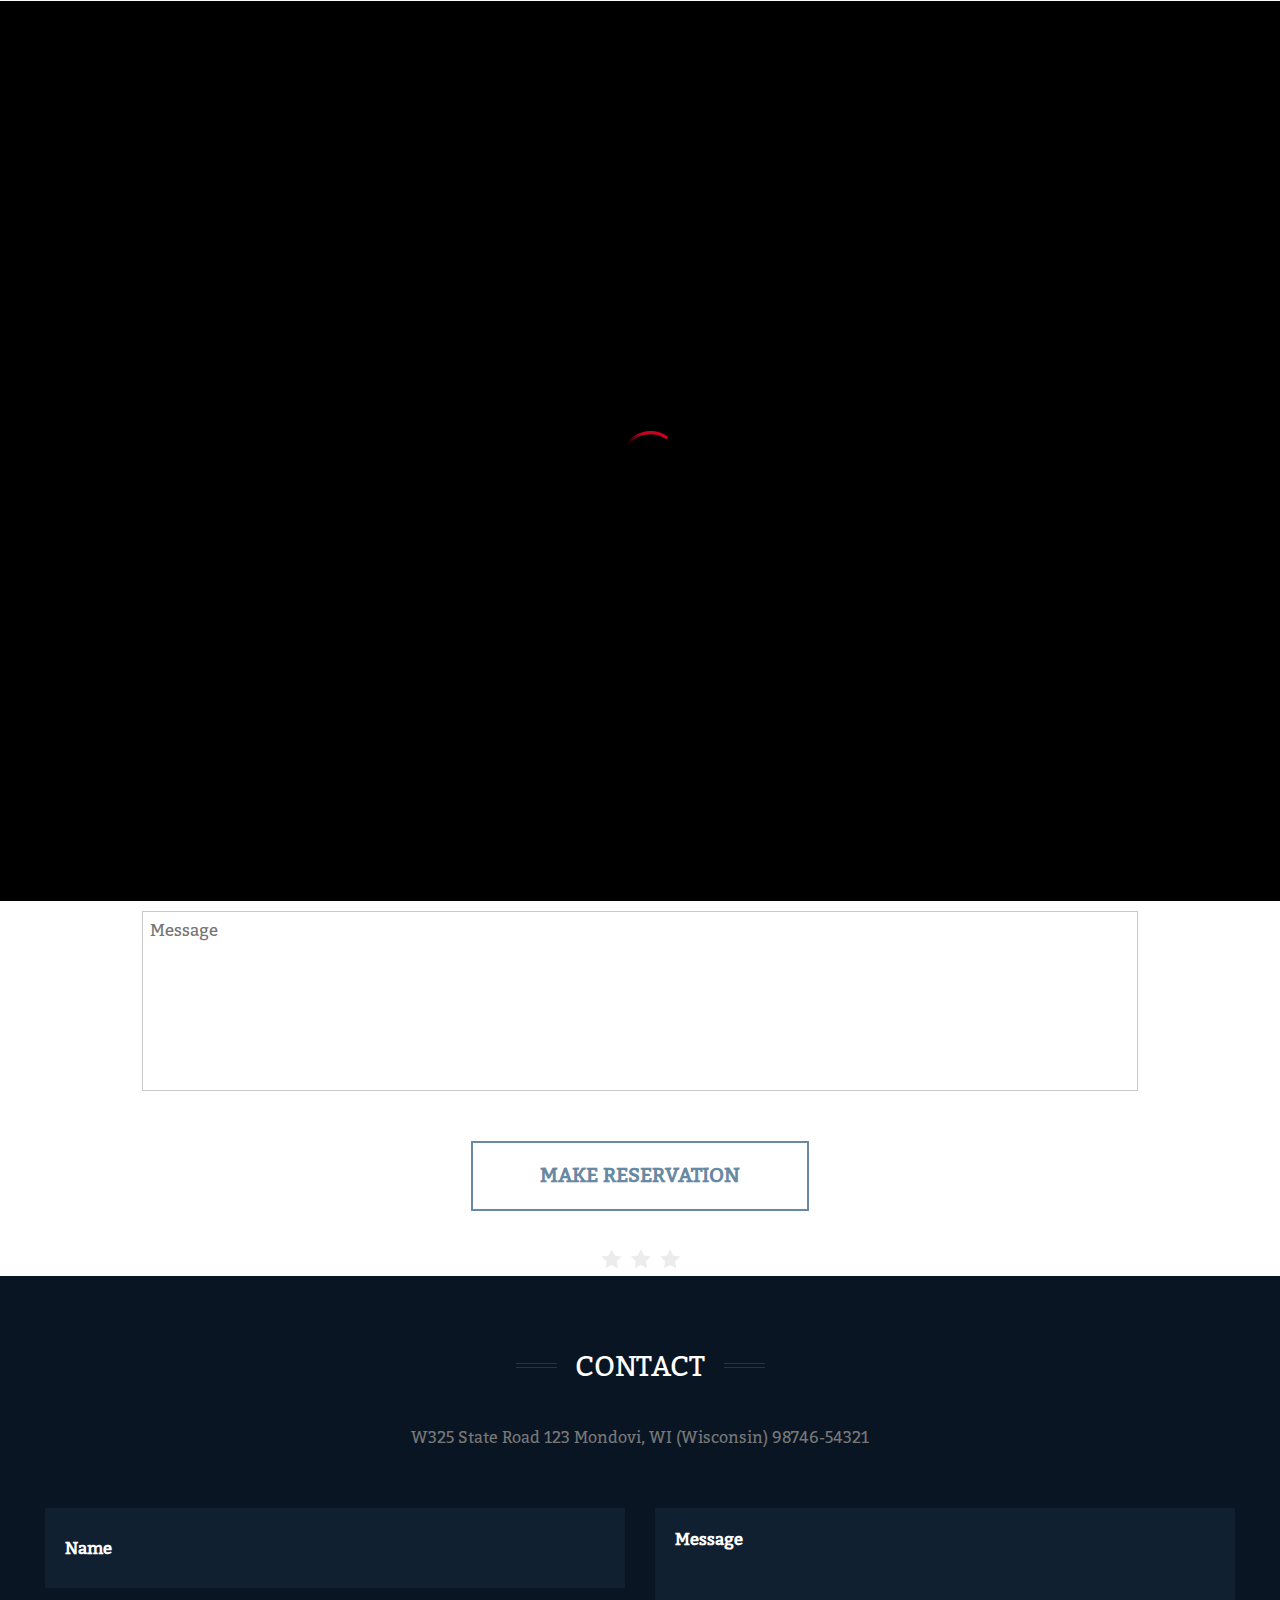
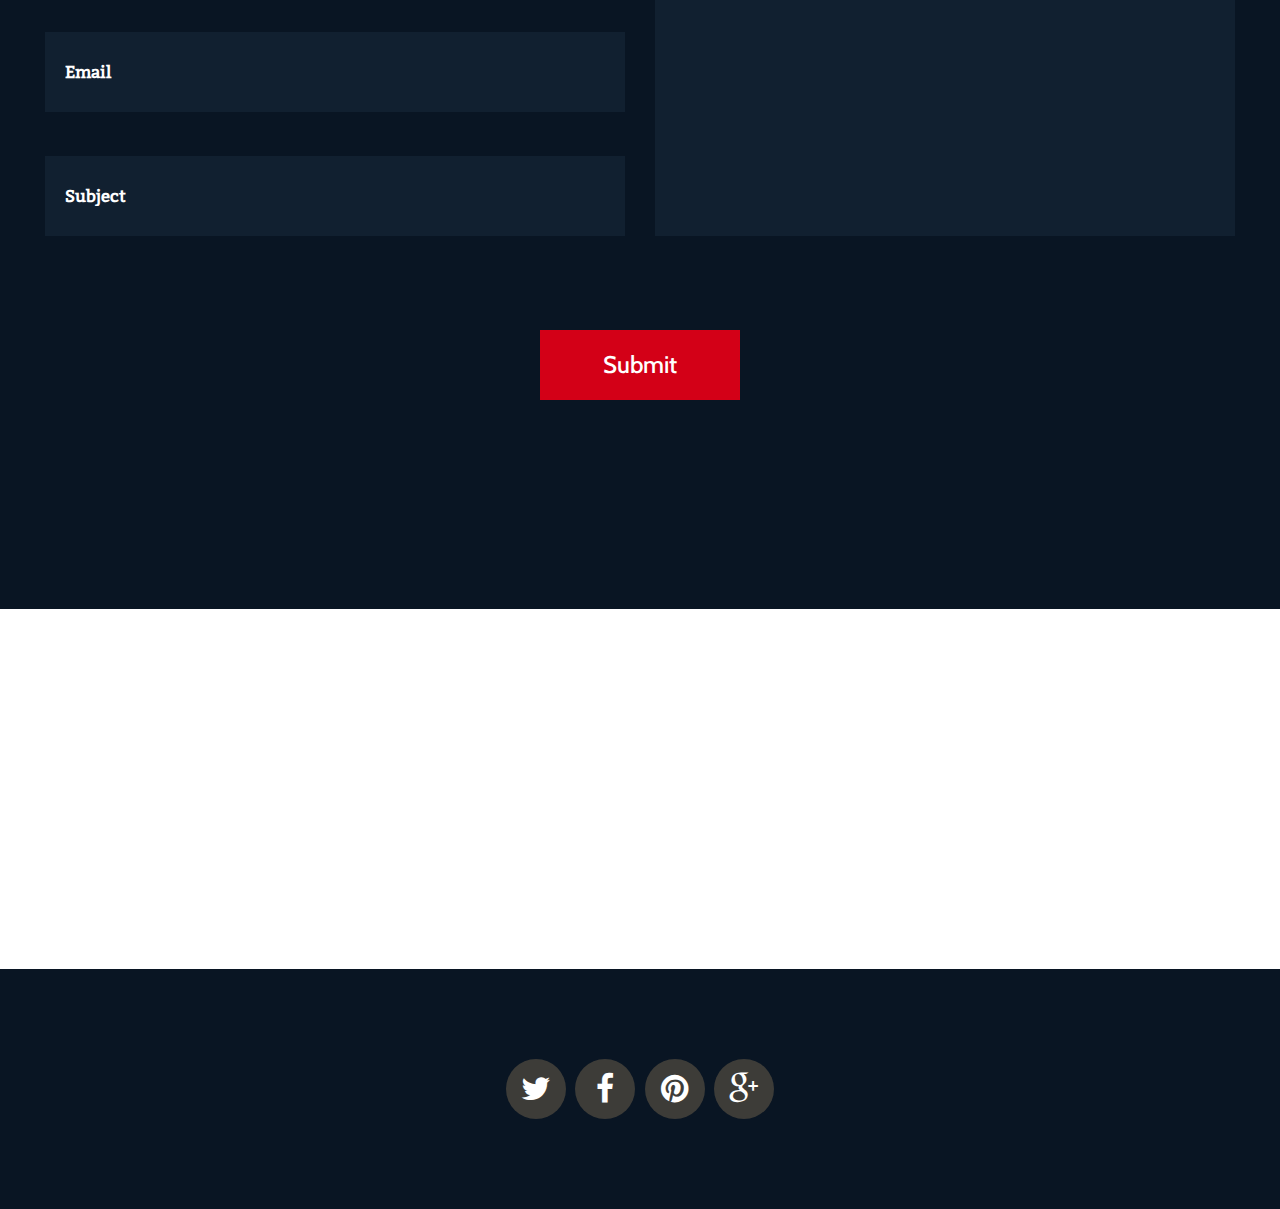
<file: reservations.html>
<!DOCTYPE html>
<html lang="en">
<head>
    <title>Elixir's Burgers</title>
    <!-- GOOGLE FONTS -->
    <link href='http://fonts.googleapis.com/css?family=Yellowtail%7cCabin:400,500,600,700,400italic,700italic%7cLibre+Baskerville:400italic%7cGreat+Vibes%7cOswald:400,300,700%7cOpen+Sans:600italic,700' rel='stylesheet' type='text/css'>

    <!-- META TAGS -->
    <meta name="viewport" content="width=device-width, initial-scale=1">
    <meta http-equiv="content-type" content="text/html; charset=utf-8" />
    <meta name="description" content="" />
    <meta name="keywords" content="" />
    <meta name="robots" content="index, follow" />

    <!-- CSS STYLESHEETS -->
    <link rel="stylesheet" href="css/bootstrap.min.css" />
    <link rel="stylesheet" href="css/font-awesome.min.css" />
 	<link rel="stylesheet" href="css/elixir.css" />
    <link href="js/owl-carousel/owl.carousel.css" rel="stylesheet">
    <link href="js/owl-carousel/owl.theme.css" rel="stylesheet">
    <link href="js/owl-carousel/owl.transitions.css" rel="stylesheet">
    <link href="css/YTPlayer.css" rel="stylesheet">
 	<link rel="stylesheet" href="css/swipebox.css">



    <!--[if lt IE 9]>
        <meta http-equiv="X-UA-Compatible" content="IE=8" />
        <script src="./js/html5shiv.js"></script>
        <script src="./js/respond.js"></script>
    <![endif]-->

    <style>
        section.menu {
            background: none;
        }

        #header {
            position: fixed;
            top:0px;
            left: 0px;
            z-index:1001;
            width: 100%;
            height: 90px;
            background-color: #fff!important;
            box-shadow: 0 1px 3px rgba(0,0,0,0.11);
            padding-top: 20px;
        }

        #header .menu-item a {
            color: #818181;
        }
        #header.overflow {
            top:-100px;
            left: 0px;
            background-color: #fff!important;
            box-shadow: 0 1px 3px rgba(0,0,0,0.11);
            -webkit-transition: all 0.3s ease-in;
            -o-transition: all 0.3s ease-in;
            transition: all 0.3s ease-in;
            -webkit-font-smoothing: antialiased;
        }
    </style>

</head>





<body>

	<div id="mask">
            <div class="loader">
              <img src="svg-loaders/tail-spin.svg" alt='loading'>
            </div>
    </div>



        <!-- BEGIN HEADER -->
        <header id="header" role="banner">
            <div class="jt_row container">
                <div class="navbar-header page-scroll">
                    <button type="button" class="navbar-toggle" data-toggle="collapse" data-target=".navbar-main-collapse">
                        <i class="fa fa-bars"></i>
                        </button>
                    <a class="navbar-brand normal logo" href="index.html"><div class="logo_elixir"></div></a>
                    <a class="navbar-brand mini" href="#home"><div class="logo_elixir dark"></div></a>
                    <a class="navbar-brand mini darker" href="#home"><div class="logo_elixir dark"></div></a>
                </div>

                <!-- BEGIN NAVIGATION MENU-->
                <nav class="collapse navbar-collapse navbar-right navbar-main-collapse" role="navigation">
                    <ul id="nav" class="nav navbar-nav navigation">
                        <li class="page-scroll menu-item"><a href="index.html">Home</a></li>
                        <li class="page-scroll menu-item"><a href="about.html">About</a></li>
                        <li class="page-scroll menu-item"><a href="menu.html">Menu</a></li>
                        <li class="page-scroll menu-item"><a href="gallery.html">Gallery</a></li>
                        <li class="page-scroll menu-item current"><a href="#reservations">Reservations</a></li>
                        <li class="page-scroll menu-item"><a href="contact.html">Location</a></li>
                    </ul>
                </nav>
                <!-- EN NAVIGATION MENU -->
            </div>
        </header>
        <!-- END HEADER -->








        <!-- BEGIN RESERVATIONS SECTION -->
        <section id="reservations" class="section reservations">
            <div class="container">
                    <div class="jt_row jt_row-fluid row">
                        <div class="col-md-12 jt_col column_container">
                        <div class="voffset100"></div>
                            <h2 class="section-title">Reservations</h2>
                        </div>
                        <div class="col-md-6 col-md-offset-3 jt_col column_container">
                            <div class="section-subtitle">
                                Booking a table has never been so easy with free & instant online restaurant reservations, booking now!!
                            </div>
                        </div>
                        <div class="col-md-12 jt_col column_container">
                        <div class="reservations_logo"></div>
                        <div class="voffset40"></div>

                            <h4><span class="above">Welcome to Ignite</span></h4>
                            <h3>Make a Reservation</h3>
                            <h4><span>Open Hours</span></h4>
                            <div class="voffset50"></div>
                            <p><strong>Sunday to Tuesday</strong> 09.00 - 24:00 <strong>Friday and Sunday</strong> 08:00 - 03.00</p>
                            <h3 class="reservation-phone">+1-506-890-0179</h3>
                        </div>

                        <form action="reservations.php" method="post" id="reservationform" class="contact-form">
                            <div class="col-md-5 col-md-offset-1 jt_col column_container">
                                <p>Book a table</p>
                                <input type="text" id="date" name="date" placeholder="Date" class="text date required" >
                                <input type="text" id="time" name="time" placeholder="Time" class="text time required" >
                                <input type="text" id="party" name="party" placeholder="Party" class="text party required" >
                            </div>

                            <div class="col-md-5 jt_col column_container">
                                <p>Contact Details</p>
                                <input type="text" id="reservation_name" name="reservation_name" placeholder="Name" class="text reservation_name required" >
                                <input type="email" id="reservation_email" name="reservation_email" class="tex email required" placeholder="Email" >
                                <input type="text" id="reservation_phone" name="reservation_phone" placeholder="Phone" class="text reservation_phone required">
                            </div>

                            <div class="col-md-10 col-md-offset-1 jt_col column_container">
                                <textarea id="reservation_message" name="reservation_message" class="text area required" placeholder="Message" rows="6"></textarea>
                            </div>
                            <div class="col-md-4 col-md-offset-4 jt_col column_container">
                            <div class="formSent"><strong>Your Message Has Been Sent!</strong> Thank you for contacting us.</div>
                                <input type="submit" class="button center" value="Make reservation" >
                            </div>



                        </form>
                        <div class="col-md-12 jt_col column_container">
                        <div class="voffset60"></div>
                            <div class="ornament"></div>
                        </div>
                    </div>
            </div>
        </section>
        <!-- END RESERVATIONS SECTION-->





        <!-- BEGIN CONTACT SECTION -->
        <section id="contact" class="section contact dark">
            <div class="container">
                <div class="jt_row jt_row-fluid row">

                    <div class="col-md-12 jt_col column_container">
                        <h2 class="section-title">Contact</h2>
                    </div>
                    <div class="col-md-6 col-md-offset-3 jt_col column_container">
                        <div class="section-subtitle">
                            W325 State Road 123 Mondovi, WI  (Wisconsin)   98746-54321
                        </div>
                    </div>
                        <form action="mail.php" method="post" id="contactform" class="contact-form">
                                <div class="col-md-6 jt_col column_container">
                                    <input type="text" id="name" name="name" class="text name required" placeholder="Name" >
                                    <input type="email" id="email" name="email" class="tex email required" placeholder="Email" >
                                    <input type="text" id="subject" name="subject" placeholder="Subject" >
                                </div>

                                <div class="col-md-6 jt_col column_container">
                                     <textarea id="message" name="message" class="text area required" placeholder="Message" rows="10"></textarea>
                                </div>

                                <div class="col-md-4 col-md-offset-4 jt_col column_container">
                                <div class="formSent"><strong>Your Message Has Been Sent!</strong> Thank you for contacting us.</div>
                                <input type="submit" class="button contact center" value="Submit" >
                                </div>

                            </form>
                    <div class="voffset100"></div>
                </div>
                    <div class="voffset50"></div>
            </div>

        </section>
        <!-- END CONTACT SECTION -->





        <!-- BEGIN MAP SECTION -->
        <section id="maps">
            <script type="text/javascript" src="http://maps.google.com/maps/api/js?sensor=false"></script>
            <div class="map-content">
                <div class="wpgmappity_container inner-map" id="wpgmappitymap"></div>
            </div>
        </section>
        <!-- END MAP SECTION -->




        <!-- BEGIN FOOTER -->
        <footer id="footer" class="section" role="contentinfo">
            <div class="container">
                <ul class="social">
                    <li><a href="images/restaurunt_team_img.jpg" target="_blank" class="icon tw"><i class="fa fa-twitter"></i></a></li>
                    <li><a href="images/restaurunt_team_img.jpg" target="_blank" class="icon fb"><i class="fa fa-facebook"></i></a></li>
                    <li><a href="images/restaurunt_team_img.jpg" target="_blank" class="icon in"><i class="fa fa-pinterest"></i></a></li>
                    <li><a href="images/restaurunt_team_img.jpg" target="_blank" class="icon go"><i class="fa fa-google-plus"></i></a></li>
                </ul>
            </div>
        </footer>
        <!-- END FOOTER -->
    <a href="#0" class="cd-top">Top</a>
    <!-- BEGIN Scripts-->

    <script src="js/modernizr.custom.js"></script>
    <script src="js/jquery.js"></script>
    <script src="js/classie.js"></script>
    <script src="js/pathLoader.js"></script>
    <script src="js/owl-carousel/owl.carousel.min.js"></script>
    <script src="js/jquery.inview.js"></script>
    <script src="js/jquery.nav.js"></script>
    <script src="js/jquery.mb.YTPlayer.js"></script>
    <script src="js/jquery.form.js"></script>
    <script src="js/jquery.validate.js"></script>
    <script src="js/bootstrap.min.js"></script>
    <script src="js/default.js"></script>
    <script src="js/plugins.js"></script>
    <script type="text/javascript" src="js/jquery.isotope.min.js"></script>
    <script type="text/javascript" src="js/jquery.prettyPhoto.js"></script>
    <script src="js/jquery.swipebox.js"></script>

    <script type="text/javascript">
    ;( function( $ ) {

        $( '.swipebox' ).swipebox();

    } )( jQuery );
    </script>



<!-- END Scripts -->
</body>
</html>
</file>
<file: css/elixir.css>
/*------------------------------------------------------------------
[Table of contents]

1. Fixes
2. Common styles
3. Custom fonts
4. Page loader
5. Color picker
6. Inview Animations
7. Header styles
8. Different home styles
9. Top Wrap
10. About section sliders
11. Main home slider styling
12. Separators
13. Sections styling
14. About section
15. Opening hours section
16. Menu section
17. Reservations section
18. Testimonials section
19. Contact section
20. Carousel styles
21. Footer styles
22. Gallery section
23. Media Queries
24. Animations
25. Some browser weird effects fixing


-------------------------------------------------------------------*/


/* ==============================
   1. Fixes
   ============================== */

*, html { margin:0; padding:0; }
.clearfix:after, .jt_row:after { content: "."; display: block; height: 0; clear: both; visibility: hidden; }
.clearfix, .jt_row {display: inline-block;}



* html .clearfix, * html .jt_row {height: 1%;}

.clearfix, .jt_row {display: block;}



/* ==============================
   2. Common styles
   ============================== */

body, input, textarea {
	-webkit-font-smoothing: antialiased;
	text-rendering: optimizeLegibility;
	-moz-osx-font-smoothing: grayscale;
}

.container {
	max-width: 1220px;
	padding-top: 0px;
	margin:0px auto;
}

.container.no-margin{
	width: 100%
	margin: 0px auto;
}

a:hover {text-decoration: none;}



.float-right {float:right !important;}
.float-left {float:left !important;}
.float-none {float:none !important;}
.text-right {text-align: right;}
.text-center {text-align: center;}
.text-left {text-align:left;}


/* ==============================
   3. Custom fonts
   ============================== */

@font-face {
    font-family: Bitter;
    src: url(../fonts/Bitter-Bold.otf);
}

@font-face {
    font-family: BitterRegular;
    src: url(../fonts/Bitter-Regular.otf);
}

@font-face {
    font-family: BitterItalic;
    src: url(../fonts/Bitter-Italic.otf);
}

@font-face {
    font-family: AlfaSlab;
    src: url(../fonts/AlfaSlabOne-Regular.ttf);
}

@font-face {
    font-family: LobsterTwo;
    src: url(../fonts/LobsterTwo-Regular.otf);
}
@font-face {
    font-family: LobsterTwoBold;
    src: url(../fonts/LobsterTwo-Bold.otf);
}
@font-face {
    font-family: LobsterTwoItalic;
    src: url(../fonts/LobsterTwo-Italic.otf);
}
@font-face {
    font-family: LobsterTwoBoldItalic;
    src: url(../fonts/LobsterTwo-BoldItalic.otf);
}


/* ==============================
   4. Page loader
   ============================== */

#mask {
    background-color: #000000;
    height: 100%;
    position: fixed;
    width: 100%;
    z-index: 100000;
}
.loader {
  position: absolute;
  width: 80px;
  height:80px;
  margin: -20px 0 0 -20px;
  top:50%;
  left:50%;
}

/* ==============================
   5. Color picker
   ============================== */

.wine .color-picker .pickerTitle{background:#B95D82;}
.bluegray .color-picker .pickerTitle{background:#768FAC;}
.orange .color-picker .pickerTitle{background:#DD7E43;}
.black .color-picker .pickerTitle{background:#030303;}
.yellow .color-picker .pickerTitle{background:#E5D43E;}
.green .color-picker .pickerTitle{background:#9CC264;}
.gold .color-picker .pickerTitle{background:#BBA965;}
.red .color-picker .pickerTitle{background:#CA0021;}



.color-picker .picker-btn{

	display: block;
	cursor: pointer;
	width: 50px;
	height: 50px;
	background: url(../images/picker-ico.png);
	position: absolute;
	top: 45px;
	left: -55px;
	z-index: 999999;
}
.color-picker{
	font-family: 'Montserrat', sans-serif;
	width: 223px;
	height: auto;
	position: fixed;
	top: 150px;
	right: 0;
	background: #fff;
	z-index: 999999;
}

.color-picker.menu{
	font-family: 'Montserrat', sans-serif;
	width: 223px;
	height: auto;
	position: fixed;
	top: 150px;
	right: -223px;
	background: #fff;
	z-index: 999999;
}

.color-picker .pwrapper{
	padding: 15px 15px 15px 28px;
	width: 223px;
	height:auto;
}
.color-picker .pickerTitle{
	text-transform: uppercase;
	text-align: center;
	float: none;
	width: 100%;
	height: 50px;
	margin: 0;
	padding: 10px 10px;
	cursor: auto;
	border: none;
	color:#fff;
	background:#CA0021;
	line-height:35px;
	font-weight: bold;
}
.color-picker .pickersubTitle{
	color:#7F7F7F;
	text-transform: uppercase;
	text-align: center;
	font-weight: bold;
	float: none;
	width: 150px;
	height: auto;
	margin: 0 5px 15px;
	padding: 10px 5px;
	cursor: auto;
	font-size:12px;
	border-bottom: 1px solid #ededed;
	border-top: 1px solid #ededed;
	clear:both;
}
.color-picker div{
	width: 30px;
	height: 30px;
	margin: 5px;
	/*padding: 5px;*/
	float: left;
	cursor: pointer;
	/*border: 2px solid #f0f0f0;*/

	-webkit-transition: all 0.2s ease-in-out;
	-moz-transition: all 0.2s ease-in-out;
	-o-transition: all 0.2s ease-in-out;
	transition: all 0.2s ease-in-out;
}



.color-picker div.nopick{ width:0; height:0;}
.color-picker .light-version{
	width: 73px;
	height: 29px;
	margin-bottom:20px;
}
.color-picker .dark-version{
	width: 73px;
	height: 29px;
}
.color-picker .picker-wine{background: #B95D82;}
.color-picker .picker-bluegray{background: #768FAC;}
.color-picker .picker-orange{background: #DD7E43;}
.color-picker .picker-black{background: #030303;}
.color-picker .picker-yellow{background: #E5D43E;}
.color-picker .picker-green{background: #9CC264;}
.color-picker .picker-gold{background: #BBA965;}
.color-picker .picker-red{background: #CA0021;}
.color-picker .picker-wine:hover,.color-picker .picker-bluegray:hover,.color-picker .picker-green:hover,.color-picker .picker-yellow:hover,.color-picker .picker-red:hover,.color-picker .picker-black:hover,.color-picker .picker-gold:hover,.color-picker .picker-orange:hover{border-color: #000;}


/* ==============================
   6. Inview Animations
   ============================== */

.jt_row {
	opacity: 0;
	-webkit-transition: opacity 1s ease-in;
	-o-transition: opacity 1s ease-in;
	transition: opacity 1s ease-in;
}

#header .jt_row, .jt_row.visible {opacity: 1;}



@-webkit-keyframes flipYloop
{
  from {
	-webkit-transform:rotateY(0deg);
  }

  to {
   	-webkit-transform:rotateY(180deg);
  }
}

@keyframes flipYloop
{
  from {
	transform:rotateY(0deg);
  }

  to {
   	transform:rotateY(180deg);
  }
}


/* ==============================
   7. Header styles
   ============================== */

.logo_elixir {
	display: inline-block;
	float: left;
	width: 110px;
	height: 50px;
	background: url("../images/logo_elixir.png") no-repeat;
	-webkit-transition: all 0.5s ease;
	-o-transition: all 0.5s ease;
	transition: all 0.5s ease;
}

#header {
	position: absolute;
	top:0px;
	left: 0px;
	z-index:1001;
	width: 100%;
	height: 90px;
	font-family: 'Open Sans', sans-serif;
	background: rgba(12,12,13,0.78);
	padding-top: 20px;
}
	#header .container {width: 97%;}
	.navbar-collapse {padding-right:0px;}
	#header.overflow {
		top:-100px;
		left: 0px;
		background-color: #fff!important;
		box-shadow: 0 1px 3px rgba(0,0,0,0.11);
		-webkit-transition: all 0.3s ease-in;
		-o-transition: all 0.3s ease-in;
		transition: all 0.3s ease-in;
		-webkit-font-smoothing: antialiased;
	}



	.navbar-nav{
		display: block;
		position: absolute;
		right: 100px;

	}

	.navbar-brand{
		display: block;
		position: absolute;
		left: 100px;
		top: 12px;
	}



	#header.overflow .menu-item a {
		font-size: 14px;
		line-height: 21px;
		color: #818181;
		font-weight: 400;
	}

	#header.overflow .navbar-nav > li {padding-bottom:13px;}

	#header.overflow.fixed {
		top:0px;
		position: fixed;
		z-index:99999;
	}

	#header.overflow.fixed .navbar-brand.normal {display: none;}

	#header.overflow.fixed .navbar-brand.mini {
		display: block;
		margin-top:-1px;
	}

	#header.overflow.fixed .navbar-brand.mini.darker {display: none;}

	#header .navbar-brand {padding:10px 0px;}

	.navbar-brand.mini { display: none; }

	.navbar-collapse.navbar-right.navbar-main-collapse.in, .navbar-collapse.navbar-right.navbar-main-collapse.collapsing {
		overflow: visible;


	}


	.navbar-main-collapse.in .navbar-nav, .navbar-main-collapse.collapsing .navbar-nav  {
		position: absolute;
		background: #282828;
		background: rgba(40, 40, 40, 0.9);
		width: 90%;
		top: 100%;
		left: 5%;
		margin:0px;
		height: auto;
		-webkit-transition: top 0.5s;
		-o-transition: top 0.5s;
		transition: top 0.5s;

	}

	.navbar-toggle {
		margin: 0px;
		height: 30px;
		width: 30px;
		border-radius: 0px;
		border: 0px;
		display: none;
		margin:10px;
		font-size: 30px;
		line-height: 30px;
		padding: 0px;
		color:#fff;
	}

	.navbar-toggle.menu {
		color:#000000;
	}

	#header.overflow.fixed .navbar-toggle {
		color:#000;
	}

	#header .menu-item a {
		color:#fff;
		text-transform: uppercase;
		font-size: 14px;
		font-family: 'Bitter', sans-serif;
		line-height: 6px;
		border-bottom:3px solid transparent;
		text-shadow: 0px 0px 1px transparent;
	}

	header a span{
		font-family: 'Open Sans', sans-serif;
		font-weight: 600;
		font-style: italic;
		font-size: 14px;
		color: #ffffff;
		margin-left: 10px;
		line-height: 50px;
	}

	#header .menu-item.current a, #header .menu-item a:hover {
		background-color: transparent;
		color: #D30017;
		text-shadow: 0px 0px 1px transparent;
	}

	#header .jt_row {padding-top:0px;}




/* ==============================
   8. Different home styles
   ============================== */

.fixed-height {
	position:relative;
	height: 600px !important;
}
.fixed-height .logointro, .fixed-height .mouse {display: none;}
.fixed-height .slide-content {height: 275px !important;}
.fixed-height .overlay {height: 600px !important;}
.fixed-height #owl-main img {width: 100% !important;}
.fixed-height #owl-main .owl-pagination {display: block !important;}
.fixed-height #owl-main .owl-buttons {display: none !important;}
#home-slider.static {
	background-size: cover !important;
	background-attachment: fixed !important;
	background-position: center center !important;
}
.slider-parallax .mouse {display: none;}
.slider-parallax #owl-main .owl-pagination {display: block !important;}
.slider-parallax #owl-main .owl-buttons {display: none !important;}
.slider-parallax #home-slider {
	position: fixed;
	z-index: 0;
	top: 0px;
	left: 0px;
	width: 100%;
}
.slider-parallax .section {
	position: relative;
}


/* ==============================
   9. Top wrap
   ============================== */

.owl-carousel .owl-item {text-align: center;}
.overlay {
	background: url(../images/overlay.png);
	opacity: 0.4;
	position: absolute;
	left: 0;
	top: 0;
	right: 0;
	z-index: 999;
	width: 100%;
	height: 100%;
}

.overlay.op50 {opacity: 0.0;}

.slider-wrap {
	background: #000;
	position: relative;
}
	#owl-main .owl-item {overflow: hidden;}
	#owl-main img {
		position: absolute;
		max-width: none;
		top: 0;
	}
	#owl-main .owl-prev {
		width: 79px;
		height: 79px;
		background: url(../images/btn-prev.png) no-repeat center center;
		font-size: 0;
		float: left;
		margin-left: 15px;
		position: relative;
		opacity: 0.3;
		-webkit-transition: all .3s ease-in-out;
		-moz-transition: opacity .3s ease-in-out;
		-o-transition: all .3s ease-in-out;
		transition: all .3s ease-in-out;
		z-index:9999;
		background-color: rgba(255,255,255,.01);

	}

	#owl-main .owl-next {
		width: 79px;
		height: 79px;
		background: url(../images/btn-next.png) no-repeat center center;
		font-size: 0;
		float: right;
		margin-right: 18px;
		position: relative;
		opacity: 0.3;
		-webkit-transition: all .3s ease-in-out;
		-moz-transition: opacity .3s ease-in-out;
		-o-transition: all .3s ease-in-out;
		transition: all .3s ease-in-out;
		z-index:9999;
		background-color: rgba(255,255,255,.01);
	}
	#owl-main .owl-pagination {
		display: none;
		width: 100%;
		overflow: hidden;
		position: relative;
		top:-70px;
		z-index: 9999;
	}
	#owl-main .owl-controls .owl-page span {
		width: 16px;
		height: 16px;
		border-radius: 50%;
		background: transparent;
		margin:0px 6px;
		border:1px solid #fff;
	}
		#owl-main .owl-controls .owl-page.active span, #owl-main .owl-controls.clickable .owl-page:hover span {
			background: #000;
			border-color:#000;
		}
	#owl-main .owl-prev:hover,#owl-main .owl-next:hover {
		opacity: 1;
		-webkit-transition: all .3s ease-in-out;
		-moz-transition: opacity .3s ease-in-out;
		-o-transition: all .3s ease-in-out;
		transition: all .3s ease-in-out;
	}

#owl-main .owl-buttons {
	height: 43px;
	position: absolute;
	left: 0;
	right: 0;
	top: 0;
	bottom: 65px;
	margin: auto;
	z-index: 9999;
}


/* ==============================
   10. About section sliders
   ============================== */

#owl-about2 .owl-prev {
		width: 79px;
		height: 79px;
		background: url(../images/arrow-left.png) no-repeat center center;
		font-size: 0;
		float: left;
		margin-left: 15px;
		position: relative;
		opacity: 0.3;
		-webkit-transition: all .3s ease-in-out;
		-moz-transition: all .3s ease-in-out;
		-o-transition: all .3s ease-in-out;
		transition: all .3s ease-in-out;
		z-index:9999;
		background-color: rgba(255,255,255,.01);
	}

	#owl-about2 .owl-next {
		width: 79px;
		height: 79px;
		background: url(../images/arrow-right.png) no-repeat center center;
		font-size: 0;
		float: right;
		margin-right: 18px;
		position: relative;
		opacity: 0.3;
		-webkit-transition: all .3s ease-in-out;
		-moz-transition: all .3s ease-in-out;
		-o-transition: all .3s ease-in-out;
		transition: all .3s ease-in-out;
		z-index:9999;
		background-color: rgba(255,255,255,.01);
	}
	#owl-about2 .owl-pagination {
		display: block;
		width: 100%;
		overflow: hidden;
		position: relative;
		top:0px;
		z-index: 9999;
	}
	#owl-about2 .owl-controls .owl-page span {
		width: 13px;
		height: 13px;
		border-radius: 50%;
		background: transparent;
		margin:31px 6px;
		border:2px solid #C8C7C6;
	}
		#owl-about2 .owl-controls .owl-page.active span, #owl-about2 .owl-controls.clickable .owl-page:hover span {
			background: #C8C7C6;
			border-color:#C8C7C6;
		}
	#owl-about2 .owl-prev:hover,#owl-about2 .owl-next:hover {
		opacity: 1;
		-webkit-transition: all .3s ease-in-out;
		-moz-transition: all .3s ease-in-out;
		-o-transition: all .3s ease-in-out;
		transition: all .3s ease-in-out;
	}

#owl-about2 .owl-buttons {
	height: 43px;
	position: absolute;
	left: 0;
	right: 0;
	top:0;
	bottom: 130px;
	margin: auto;
	z-index: 9999;
}

/* ==============================
   11. Main home slider styling
   ============================== */

.slide-content {
	z-index: 1000;
	position: absolute;
	left: 0;
	right: 0;
	top: 0;
	display: table-cell;
	vertical-align: middle;
	height: 530px;
	margin: auto;
	bottom: 10px;
	text-align: center;
}
.slide-content .slide-icon {margin-top:54px;}



.logointro img {
	display: table;
	margin: 0 auto;

}

.logointro {
	display: block;
		width: 322px;
		height: 275px;
		background:url("../images/logo_intro.png");
		background-repeat: no-repeat;
		margin:-42px auto;
		margin-bottom: 42px;
		content: " ";
		-webkit-transition: all 0.5s ease;
		-o-transition: all 0.5s ease;
		transition: all 0.5s ease;
}

.mouse {
    display: block;
	width: 45px;
	height: 45px;
	border-radius: 50%;
	border: 2px solid #fff;
	position: absolute;
	bottom: 50px;
	left: 50%;
	margin-left: -20px;
	z-index: 99999;

}
.mouse span {
    display: block;
    margin: 6px auto;
    width: 15px;
  	height: 15px;
  	background-image: url([data-uri]);
  	background-size: contain;
    -webkit-animation-duration: 1s;
    animation-duration: 1s;
    -webkit-animation-fill-mode: both;
    animation-fill-mode: both;
    -webkit-animation-iteration-count: infinite;
    animation-iteration-count: infinite;
    -webkit-animation-name: scroll;
    animation-name: scroll;
}

@-webkit-keyframes scroll {
    0% {
        opacity: 1;
        -webkit-transform: translateY(0);
        transform: translateY(0);
    }

    100% {
        opacity: 0;
        -webkit-transform: translateY(20px);
        transform: translateY(20px);
    }
}

@keyframes scroll {
    0% {
        opacity: 1;
        -webkit-transform: translateY(0);
        -ms-transform: translateY(0);
        transform: translateY(0);
    }

    100% {
        opacity: 0;
        -webkit-transform: translateY(20px);
        -ms-transform: translateY(20px);
        transform: translateY(20px);
    }
}




	#owl-main-text {
		height: 140px;
		margin-bottom: 0px;
		margin-top:0px;
	}
		#owl-main-text h2 {
			font-family: 'Oswald', sans-serif;
			font-size: 65px;
			text-align: center;
			color: #fff;
			font-weight: 400;
			text-transform: uppercase;
			letter-spacing: 4px;
			margin-top: -15px;
		}

		.slide-content p {
			font-size: 20px;
			color: #fff;
			text-align: center;
			font-weight: 300;
			font-family: 'BitterRegular', serif;
			position: relative;
			left: 0px;
			width: 100%;
		}
	#owl-main-text .item {
		padding-bottom:58px;
		position: relative;
	}
	.slide-sep {
		display: block;
		width: 148px;
		height: 22px;
		background:url("../images/slide-separator.png");
		background-repeat: no-repeat;
		margin:-42px auto;
		margin-bottom: 42px;
		content: " ";
		-webkit-transition: all 0.5s ease;
		-o-transition: all 0.5s ease;
		transition: all 0.5s ease;
	}

	.ornament {
		display: block;
		width: 85px;
		height: 35px;
		background:url("../images/ornament.png");
		background-repeat: no-repeat;
		content: " ";
		margin: 0 auto;
	}



/* ==============================
   12. Separators
   ============================== */

.voffset10  { margin-top: 10px; }
.voffset20 { margin-top: 20px; }
.voffset30 { margin-top: 30px; }
.voffset40 { margin-top: 40px; }
.voffset42 { margin-top: 42px; }
.voffset50 { margin-top: 50px; }
.voffset60 { margin-top: 60px; }
.voffset70 { margin-top: 70px; }
.voffset80 { margin-top: 80px; }
.voffset90 { margin-top: 90px; }
.voffset100 { margin-top: 100px; }
.voffset150 { margin-top: 150px; }
.voffset200 { margin-top: 200px; }


/* ==============================
   13. Sections styling
   ============================== */

.section {
	margin-bottom:-140px;
	padding-top: 66px;
	background: #fff;
	overflow: hidden;
}
.section#footer {overflow: visible;}
.section .full-width {
	padding-top:0px;
	width: 100%;
}
.section .full-width .row {
	margin-left:0px;
	margin-right: 0px;
}
.section .full-width .jt_col, .container.full-width {
	padding-left: 0px;
	padding-right: 0px;
}
.section .jt_row {padding-bottom:140px;}

.section.about .jt_row {padding-bottom:55px;}

.section.dark {
	background: #091523;
}

.section.dark h2{
	color: #ffffff;
}

.section.dark h2.section-title:before, .section.dark h2.section-title:after {
	content:url("../images/header_decorator_dark.png");
	margin: 14px;
	color: #D1BC87;
	vertical-align: text-bottom;
}

.section.dark input[type="text"], .section.dark input[type="email"]{
	background: #112030;
	border: none;
	height: 80px;
}

section.dark textarea{
	background: #112030;
	border: none;
}



	.section .jt_row.overlap {padding-bottom:0px;}
	.title {
		font-family: "Cabin";
		font-weight: 600;
		font-size: 28px;
		color:#383733;
		padding-top:57px;
		margin-top:5px;
		margin: 0 auto;
		line-height: 47px;
		display: inline-block;
		text-transform: uppercase;
	}
		.text-center .title {
			border-top: 0px;
			padding-top: 0px;
			margin-bottom: 40px;
			padding-bottom: 40px;
			position: relative;
		}
		.text-center .title:after {
			content: " ";
			position: absolute;
			width: 70px;
			height: 3px;
			background: #f9333f;
			margin-left: -35px;
			bottom: 0px;
			left: 50%;
		}
		.title.invert {
			color:#fff;
			border-color:#282828;
		}
		.title.invert-2 {color:#fff;}
		.title.mini {
			border-top:0px;
			padding: 0px;
			font-size: 15px;
			text-transform: uppercase;
			font-family: "Montserrat"
		}
		.title.medium {
				font-family: "Montserrat";
				font-size: 25px;
				color:#fff;
				font-weight: 700;
				text-align: center;
				text-transform: uppercase;
				border-top:0px;
				padding-top:0px;
				margin-top: 0px;
				line-height: 23px;
				display: block;
				letter-spacing: 8px
			}
		.subtitle {
			font-size: 18px;
			font-family: "Libre Baskerville";
			font-style: italic;
			font-weight: 400;
			color:#fff;
		}

		h2.section-title {
			text-align: center;
			font-family: "BitterRegular";
			font-weight: 400;
			font-size: 28px;
			color:#383733;
			text-transform: uppercase;
			margin-bottom: 40px;
		}

		h2.section-title:before, h2.section-title:after {
			content:url("../images/header_decorator.png");
			margin: 14px;
			color: #D1BC87;
			vertical-align: text-bottom;
		}

		.section-subtitle {
			text-align: center;
			font-family: "BitterRegular";
			font-size: 16px;
			color:#777777;
			margin-bottom: 60px;
		}

		.subsection-title h3{
			font-size: 42px;
		}

		.font-smoothing {
    -webkit-font-smoothing: antialiased;
    -moz-osx-font-smoothing: grayscale;
    font-weight: normal;
}


		h2.heading{
			font-family: "AlfaSlab", serif;
			font-size: 48px;
			color: #773f23;
			margin-bottom: 30px;
			text-align: center;
			-webkit-font-smoothing: antialiased;
	text-rendering: optimizeLegibility;
	-moz-osx-font-smoothing: grayscale;

		}

		p.text {
			font-family: "BitterRegular", sans-serif;
			font-size: 17px;
			font-weight: 400;
			color: #777777;
			margin-bottom: 40px;
			line-height: 32px;
		}

		p.text strong{
			color: #D30017;
		}

	section h2.title {
		text-align: center;
	}


/* ==============================
   14. About section
   ============================== */

.section.about {
	padding-bottom: 200px;
}




/* ==============================
   15. Opening hours section
   ============================== */

section.timetable {
	background-image: url("../images/parallax/opening_hours.jpg");

	padding-top: 30px;
	padding-bottom: 40px;
	min-height: 528px;
}

.opening-hours {
	display: inline-block;
	vertical-align: top;
}

.timetable-decorator {
	display: inline-block;
	width: 200px;
	height: 110px;
	background:url("../images/timetable-decorator.png");
	background-repeat: no-repeat;
	background-size: contain;
	content: " ";
	-webkit-transition: all 0.5s ease;
	-o-transition: all 0.5s ease;
	transition: all 0.5s ease;
}
.timetable-decorator2 {
	display: inline-block;
	width: 200px;
	height: 110px;
	background:url("../images/timetable-decorator2.png");
	background-repeat: no-repeat;
	background-size: contain;
	content: " ";
	-webkit-transition: all 0.5s ease;
	-o-transition: all 0.5s ease;
	transition: all 0.5s ease;
}

section.timetable h2{
	color: #ffffff;
	font-family: "Oswald", sans-serif;
	font-size: 39px;
	font-weight: 700;
	padding-top: 4px;
	line-height: 110px;
	vertical-align: top;
}

section.timetable h2.section-title:before, section.timetable h2.section-title:after {
	content:none;

}

section.timetable .section-subtitle {
	color: #dd0301;
	font-family: "BitterRegular";
	font-style: italic;
	font-size: 20px;
	margin-bottom: 15px;
	margin-top: -105px;
}

section.timetable .days {
	font-family: "LobsterTwoItalic", serif;
	font-size: 43px;
	line-height: 48px;
	margin-top: -20px;
}

section.timetable .hours {
	font-family: "Oswald", sans-serif;
	color: #ffffff;
	font-style: normal;
	font-weight: 400;
	font-size: 40px;
	margin-top: 0px;
}

section.timetable .number {
	margin-top: 40px;
	font-family: "Oswald", sans-serif;
	color: #ffffff;
	font-style: normal;
	font-weight: 400;
	font-size: 14px;
	text-align: center;
}

section.timetable .column-divider{
	overflow: hidden;
	background-image: url("../images/column-divider.png");
	background-repeat: no-repeat;
	position: absolute;
	display: block;
	left: 49.6%;
	margin-top: 135px;
	padding: 50% 1%;
	-webkit-transition: all 0.5s ease;
	-o-transition: all 0.5s ease;
	transition: all 0.5s ease;
}



/* ==============================
   16. Menu section
   ============================== */

section.menu {
	padding-bottom: 40px;
	padding-top: 0px;
	background-image: url("../images/menu_left.jpg"), url("../images/menu_right.jpg");
	background-position: top left, top right;
	background-repeat: no-repeat;
	min-height: 950px;
}

section.menu h3{
	text-transform: uppercase;
	text-align: center;
	color: #773f23;
	font-family: "AlfaSlab", sans-serif;
	font-size: 24px;
	font-weight: 400;
	margin-bottom: 33px;
}

section.menu ul{
	list-style: none;
}

section.menu .title {
	display: block;
	margin: 0 auto;
	font-family: "Oswald", sans-serif;
	font-size: 52px;
	font-weight: 300;
	text-align: center;
	color: #C02530;
	text-transform: uppercase;
	margin-top: -100px;
	margin-left: 20px;
}
section.menu .subtitle{
	color: #bfa760;
	display: block;
	margin: 0 auto;
	font-family: "Yellowtail";
	font-size: 26px;
	text-align: center;
	margin-top: 15px;
}

section.menu .title.first {
	margin-top: 130px;
}


section.menu .title:before {
	content: url("../images/menu_title_line.png");
	margin-right: 20px;
 }

section.menu .title:after {
	content: url("../images/menu_title_line.png");
	margin-left: 20px;
 }

section.menu ul li{
	text-transform: uppercase;
	font-family: "Bitter", sans-serif;
	font-size: 15px;
	color: #0c0901;
	margin-bottom: 20px;
	-webkit-font-smoothing: antialiased;
	text-rendering: optimizeLegibility;
	-moz-osx-font-smoothing: grayscale;
}

section.menu ul.menu li{
	font-size: 20px;
}

section.menu ul li .detail{
	display: block;
	text-transform: none;
	color: #484745;
	font-size: 14px;
	font-weight: 300;
	font-family: "BitterRegular", sans-serif;

}

section.menu span{
	font-family: "Bitter", sans-serif;
	font-style: italic;
	font-size: 16px;
	color: #c02530;
	float: right;
	text-align: left;
	line-height: 16px;
}

.center {
  display: block;
  margin: 0 auto;
  margin-bottom: 3em;
}

.center-no-margin {
	display: block;
  	margin: 0 auto;
  	margin-bottom: 0em;
  	margin-top: 2em;
}

a.button, .button{
	display: block;

	margin: 0 auto;
	font-family: "BitterRegular", sans-serif;
	font-weight: 700;
	text-transform: uppercase;
	text-align: center;
	font-size: 20px;
	color: #6889A3;
	border: 2px solid #6889A3;
	padding: 15px 10px;
	margin-top: 50px;
	background: transparent;
	-webkit-transition: 0.5s all ease;
	-o-transition: 0.5s all ease;
	transition: 0.5s all ease;

	height: 70px;

}

a.button:hover, .button:hover {
	background: #6889A3;
	color: #ffffff;
}

a.button.menu, .button.menu{
	display: block;
	margin: 0 auto;
	font-family: "BitterRegular", sans-serif;
	font-weight: 500;
	text-transform: uppercase;
	text-align: center;
	font-size: 16px;
	color: #8DA03C;
	border: 2px solid #8DA03C;
	padding: 20px 10px;
	margin-top: 68px;
	margin-bottom: 23px;
	background: transparent;
	-webkit-transition: 0.5s all ease;
	-o-transition: 0.5s all ease;
	transition: 0.5s all ease;
	width: 260px;
	height: 65px;
}

a.button.menu:hover, .button.menu:hover {
	background: #8DA03C;
	color: #ffffff;
}

a.button.menu:before, .button.menu:before {
	content: url("../images/button_line.png");
	position: absolute;
	right: 350px;

}

a.button.menu:after, .button.menu:after {
	content: url("../images/button_line.png");
	position: absolute;
	left: 350px;

}

.menu-logo {
	margin-top: -65px;
}

/*Sub Menu*/

ul.submenu {
	opacity: 0;
	visibility: hidden;
	top: 70px;
	background-color: rgba(12,12,13,0.78);
	min-width: 180px;
	text-align: center;
	position: absolute;
    -webkit-transition: all 0.5s ease-in-out;
       -moz-transition: all 0.5s ease-in-out;
        -ms-transition: all 0.5s ease-in-out;
         -o-transition: all 0.5s ease-in-out;
            transition: all 0.5s ease-in-out;
}

ul.submenu > li {
	list-style: none;
	padding: 20px 0 0;
}

ul.submenu > li:last-child {
	padding-bottom: 20px;
}

.overflow.fixed ul.submenu {
    background-color: #fff;
    box-shadow: 0 1px 3px rgba(0,0,0,0.11);
		-webkit-transition: all 0.3s ease-in;
		-o-transition: all 0.3s ease-in;
		transition: all 0.3s ease-in;
		-webkit-font-smoothing: antialiased;
}

ul li:hover .submenu {
	visibility: visible;
	opacity: 1;
}

#header .menu-item.current .submenu a {
    color: #fff;
}

#header .menu-item.current .submenu a:hover {
	color: #8DA03C;
}

/* ==============================
   17. Reservations section
   ============================== */

section.reservations{
	-webkit-transition: 1s all ease;
	-o-transition: 1s all ease;
	transition: 1s all ease;
}

.reservations_logo {
	display: block;
	width: 104px;
	height: 72px;
	background:url("../images/reservations_logo.png");
	background-repeat: no-repeat;
	margin:0 auto;
	content: " ";
	-webkit-transition: all 0.5s ease;
	-o-transition: all 0.5s ease;
	transition: all 0.5s ease;
}

section.reservations h4{
	font-family: "BitterItalic";
	font-size: 19px;
	color: #c02530;
	text-align: center;
	font-weight: 400;
	margin-right: 10px;
	margin-left: 10px;
}

section.reservations h4 {
  line-height: 0.5;
  text-align: center;
}
section.reservations h4 span {
  display: inline-block;
  position: relative;
}
section.reservations h4 span:before,
section.reservations h4 span:after {
  content: "";
  position: absolute;
  height: 5px;
  border-bottom: 1px solid #96A5B8;
  top: 5px;
  width: 255px;
}
section.reservations h4 span.above:before,
section.reservations h4 span.above:after {
  width: 230px;
}
section.reservations h4 span:before {
  right: 100%;
  margin-right: 10px;
}
section.reservations h4 span:after {
  left: 100%;
  margin-left: 10px;
}

section.reservations h3 {
	text-transform: uppercase;
	color: #773f23;
	text-align: center;
	font-family: "AlfaSlab",sans-serif;
	font-size: 48px;
	font-weight: 400;
	margin: 20px 0px 20px 0px;
}
section.reservations h3.reservation-phone{
	font-family: "Oswald";
	font-weight: 400;
	color: #8d9d35;
	margin-bottom: 10px;
}

section.reservations p {
	font-family: "BitterRegular", sans-serif;
	font-weight: 500;
	color: #7d7a7a;
	font-size: 18px;
	text-align: center;
	margin: 20px 0px;
}

section.reservations .contact-form p{
	text-align: left;
	font-family: "BitterRegular";
	color: #c02530;
	font-size: 1.4em;

}

input, textarea {
	width: 100%;
	height: 100%;
	display: block;
	margin-bottom: 20px;
	font-family: "BitterRegular", sans-serif;
	font-weight: 400;
	font-size: 1.2em;
	padding: 7px;
	border: 1px solid #cbc8c8;
	color: #cbc8c8;
	border-radius: 0px;
	-webkit-border-radius: 0px;
	-moz-border-radius: 0px;
	-webkit-appearance: none;
}

.formSent {
	margin: 10px;
	text-align: center;
	padding: 0 0px;
	color: #cbc8c8;
	display: none;
}

textarea {
	margin-bottom: 0px;
}

.section.dark input, .section.dark textarea {
	margin-bottom: 44px;
}


textarea:focus, input:focus, input[type]:focus, .uneditable-input:focus {
   border-color: #C1A667;
   box-shadow:0 0 8px #C1A667;
   outline: 0 none;
}

textarea {
	resize: none;
	padding-bottom: 20px;
	min-height: 180px;
}

.section.dark textarea {
	resize: none;
	padding-bottom: 20px;
	min-height: 328px;
	padding: 20px;
}

.section.dark input {
	padding-left: 20px;
}

.section.dark ::-webkit-input-placeholder {
   color: #ffffff;
   font-weight: 700;
}

.section.dark :-moz-placeholder { /* Firefox 18- */
    color: #ffffff;
    font-weight: 700;
}

.section.dark ::-moz-placeholder {  /* Firefox 19+ */
   color: #ffffff;
   font-weight: 700;
}

.section.dark :-ms-input-placeholder {
  color: #ffffff;
  font-weight: 700;
}


/* ==============================
   18. Testimonials section
   ============================== */

section.testimonials {
	background-image: url("../images/parallax/testimonials.jpg");
	min-height: 505px;
}

.testimonials_img {
	display: block;
	width: 130px;
	height: 130px;
	background:url("../images/testimonials_logo.png");
	margin:0 auto;
	content: " ";
	-webkit-transition: all 0.5s ease;
	-o-transition: all 0.5s ease;
	transition: all 0.5s ease;
}

section.testimonials h2 {
	text-align: left;
	font-family: "BitterRegular", sans-serif;
	font-weight: 300;
	font-size: 2em;
	color: #CB0834;
	text-transform: uppercase;

}

section.testimonials h2 span {
	position: absolute;
	font-family: Bitter;
	right: 0;
	font-weight: 700;
	font-size: 72px;

}

section.testimonials h2:after {
	content:'';
	width:40px;
	height:3px;
	background:#e2e9ed;
	position:absolute;
	bottom:-5px;
	left: 36px;

}

section.testimonials h2:before, section.testimonials h2:after {
	content: "";
}

.item p{
	font-family: "BitterRegular", sans-serif;
	text-align: left;
	font-weight: 400;
	color: #e2e9ed;
	font-size: 22px;
	line-height: 1.8em;
	margin-top: 30px;
	margin-bottom: 30px;
}

.item span.author{
	font-family: "Bitter", sans-serif;
	font-style: italic;
	font-size: 20px;
	color: #B7072F;
	float: left;
}

.item span.author:before {
	content: "- ";
}


/* ==============================
   19. Contact section
   ============================== */

a.button.contact, .button.contact{
	display: block;
	margin: 0 auto;
	font-family: "Cabin", sans-serif;
	font-weight: 500;
	text-transform: none;
	text-align: center;
	font-size: 24px;
	color: #ffffff;
	border: none;
	padding: 10px 20px;
	margin-top: 50px;
	width: 200px;
	min-height: 70px;
	background: #D30017;
	-webkit-transition: 0.5s all ease;
	-o-transition: 0.5s all ease;
	transition: 0.5s all ease;
}

a.button.contact:hover, .button.contact:hover {
	background: #fff;
	color: #D30017;
}

#maps {
	width: 100%;
	height: 500px;
	position: relative;
	overflow: hidden;
}
.map-content {
	width: 100%;
	margin-left: auto;
	margin-right: auto;
}
.inner-map {
	width: 100%;
	height: 500px;
	margin-left: auto;
	margin-right: auto;
}


/* ==============================
   20. Carousel styles
   ============================== */

.carousel-wrapper .owl-pagination, .carousel-wrapper .owl-buttons {display: none;}
.carousel-wrapper.full {
	width: 100%;
}
	.carousel-wrapper.full .generic-carousel .owl-item .item img {
		width: 100%;
		height: auto;
	}
	.carousel-wrapper .generic-carousel .owl-item .item.video {
		position: relative;
		padding-bottom: 56.25%;
		height: 0;
		overflow: hidden;
		border: 0;
	}
		.carousel-wrapper .generic-carousel .owl-item .item.video iframe {
			position: absolute;
			top: 0;
			left: 0;
			width: 100%;
			height: 100%;
		}
	.carousel-wrapper.full .owl-pagination {display: none;}
	.carousel-wrapper.with_buttons .owl-buttons {display: block;}
		.carousel-wrapper.with_buttons .owl-controls .owl-buttons div {
			position: absolute;
			left: -77px;
			top: 50%;
			background: url('../images/btn-prev.png') no-repeat;
			width: 77px;
			height: 77px;
			text-indent: -99999px;
			z-index:9999;
			border-radius: 0px;
			margin: -30px 0px 0px 0px;
			-webkit-transition: left 0.1s ease-in, right 0.1s ease-in;
			-o-transition: left 0.1s ease-in, right 0.1s ease-in;
			transition: left 0.1s ease-in, right 0.1s ease-in;
		}
		.carousel-wrapper.with_buttons .owl-controls .owl-buttons div.owl-next {
			right:-68px;
			left: auto;
			background: url('../images/btn-generic-next.png') #f9333f no-repeat;
		}
		.carousel-wrapper.with_buttons.contrast .owl-controls .owl-buttons div {background: url('../images/btn-generic-prev2.png')  #2d2d2d no-repeat !important;}
		.carousel-wrapper.with_buttons.contrast .owl-controls .owl-buttons div.owl-next {background: url('../images/btn-generic-next2.png')   #2d2d2d no-repeat !important;}
		.carousel-wrapper.with_buttons:hover .owl-controls .owl-buttons div.owl-prev  {left:0px;}
		.carousel-wrapper.with_buttons:hover .owl-controls .owl-buttons div.owl-next  {right:0px;}
		.carousel-wrapper.with_buttons .owl-controls .owl-buttons div:hover, .carousel-wrapper.with_buttons.contrast .owl-controls .owl-buttons div.owl-next:hover {background-position: 0px -99px !important;}
	.carousel-wrapper.with_pagination .owl-pagination {
		display: block;
		width: 100%;
		overflow: hidden;
		z-index: 9999;
		position: relative;
	}
	.carousel-wrapper.with_pagination.round_inner .owl-pagination {
		opacity: 0;
		-webkit-transition: opacity 0.3s ease-in;
		-o-transition: opacity 0.3s ease-in;
		transition: opacity 0.3s ease-in;
	}
	.carousel-wrapper.with_pagination.round_inner:hover .owl-pagination {opacity: 1;}
	.carousel-wrapper.with_pagination.round_inner .owl-theme .owl-controls {
		margin-top: -50px;
		padding-bottom: 29px;
	}
	.carousel-wrapper.with_pagination.round_inner .owl-theme .owl-controls .owl-page span {
		width: 16px;
		height: 16px;
		border-radius: 50%;
		background: transparent;
		margin: 0px 6px;
		border: 1px solid #fff;
	}
	.carousel-wrapper.with_pagination.round_inner .owl-theme .owl-controls .owl-page.active span {
		background: #C1A667;
	}

	.project-slide.carousel-wrapper.with_pagination .owl-pagination {margin-top:15px;}
	.carousel-wrapper.with_pagination .owl-theme .owl-controls .owl-page span {
		border-radius: 100px;
		border: 2px solid #8DA03C;
		width: 12px;
		height: 12px;
		background: transparent;
		margin:0px 2px;
		margin-top: 15px;
	}
		.carousel-wrapper.with_pagination .owl-controls .owl-page.active span, .carousel-wrapper.with_pagination .owl-controls.clickable .owl-page:hover span {
			background: #C1A667;
		}
		.testimonials.carousel-wrapper.with_pagination .owl-theme .owl-controls .owl-page span {background: transparent; }
		.testimonials.carousel-wrapper.with_pagination .owl-controls .owl-page.active span, .testimonials.carousel-wrapper.with_pagination .owl-controls.clickable .owl-page:hover span {background:#8DA03C;}

	.carousel-wrapper.with_pagination #owl-story .owl-pagination {margin-bottom:130px;}
	.carousel-wrapper.with_pagination #owl-services .owl-pagination {margin-bottom:130px;}
	.carousel-wrapper.full .generic-carousel .owl-item .ulitem {margin-bottom:49px;}
	.carousel-wrapper.full .generic-carousel .owl-item .ulitem li {
		width:33%;
		float: left;
		list-style: none;
		font-size: 15px;
		font-weight: 300;
		font-family: "Lato";
		color:#8a8d94;
		margin-bottom:40px;
		padding-right:3%;
		text-align: left;
	}
	.carousel-wrapper.full .generic-carousel .owl-item .ulitem li h3 {
		font-size: 20px;
		color:#444444;
		font-weight: 400;
		margin:10px 0px;
	}
	.carousel-wrapper.full .generic-carousel .owl-item .ulitem li .icon {
		border-radius: 50%;
		display: block;
		float: left;
		width: 56px;
		height: 56px;
		background: #f9333f;
		margin:0px 25px 10px 0px;
		line-height: 56px;
		font-size: 25px;
		color: #fff;
		text-align: center;
	}
	.service-text {
		margin-left: 81px;
		line-height: 26px;
	}
.separator {
	text-align: center;
	width: 100%;
}
	.separator img {
		max-width: 100%;
		height: auto;
	}


/* ==============================
   21. Footer styles
   ============================== */

#footer {
	background:#091523;
	text-align: center;
	font-size: 20px;
	color:#606060;
	position: relative;
	height: 240px;
	padding-top: 75px;
}
	#footer .scrollup {
		width: 69px;
		height: 54px;
		background:url('../images/scrollup.png') no-repeat;
		position: absolute;
		top:-124px;
		left: 50%;
		margin-left:-27px;
		text-indent: -9999999px;
	}
	#footer .scrollup:hover {background-position: 0px bottom;}
	.single #footer .scrollup, #footer .scrollup.home {display: none;}

	#footer .thanks {
		width: 350px;
		font-family: "Raleway";
		text-transform: uppercase;
		height: 350px;
		padding:200px 100px 100px 100px;
		border-radius: 50%;
		background:url('../images/like.png') center 40% no-repeat #f4405b;
		color:#fff;
		font-weight: 300;
		margin:0px auto 60px auto;
	}
	#footer .thanks a {color:#fff;}
	#footer .social-title {
		font-weight: 300;
		text-transform: uppercase;
		margin-bottom:50px;
		font-family: "Raleway";
	}


	#footer .social-title2 {
		font-weight: 400;
		font-style: italic;
		margin-bottom:40px;
		font-family: "Libre Baskerville";
margin-bottom: 10px;
	}



	#footer .social li {
		display: inline;
		margin:0px 2px;
		list-style: none;
	}
		#footer .social li .icon {
			background: #3D3C38;
			display: inline-block;
			width: 60px;
			height: 60px;
			text-align: center;
			font-size: 32px;
			line-height: 60px;
			color:#ffffff;
			border-radius: 50%;
			transition: all 0.5s ease;
		}

		#footer .social li .icon:hover {background:#D30017;}

		ul.social {
			margin-top: 15px;
		}

		.cd-top {
		  display: inline-block;
		  height: 40px;
		  width: 40px;
		  -webkit-border-radius: 50%;
		  -moz-border-radius: 50%;
		  border-radius: 50%;
		  position: fixed;
		  bottom: 40px;
		  right: 10px;
		  box-shadow: 0 0 10px rgba(0, 0, 0, 0.05);
		  /* image replacement properties */
		  overflow: hidden;
		  text-indent: 100%;
		  white-space: nowrap;
		  background: RGBA(153, 153, 150, 0.8) url(../images/cd-top-arrow.svg) no-repeat center 50%;
		  visibility: hidden;
		  opacity: 0;
		  -webkit-transition: opacity .3s 0s, visibility 0s .3s;
		  -moz-transition: opacity .3s 0s, visibility 0s .3s;
		  transition: opacity .3s 0s, visibility 0s .3s;
		}
		.cd-top.cd-is-visible, .cd-top.cd-fade-out, .no-touch .cd-top:hover {
		  -webkit-transition: opacity .3s 0s, visibility 0s 0s;
		  -moz-transition: opacity .3s 0s, visibility 0s 0s;
		  transition: opacity .3s 0s, visibility 0s 0s;
		}
		.cd-top.cd-is-visible {
		  /* the button becomes visible */
		  visibility: visible;
		  opacity: 1;
		}
		.cd-top.cd-fade-out {
		  /* if the user keeps scrolling down, the button is out of focus and becomes less visible */
		  opacity: .8;
		}
		.no-touch .cd-top:hover {
		  background-color: #BDA86B;
		  opacity: 1;
		}
		@media only screen and (min-width: 768px) {
		  .cd-top {
		    right: 20px;
		    bottom: 20px;
		  }
		}
		@media only screen and (min-width: 1024px) {
		  .cd-top {
		    height: 60px;
		    width: 60px;
		    right: 30px;
		    bottom: 30px;
		  }
		}


/* ==============================
   22. Gallery section
   ============================== */

nav.primary {
    width:auto;
    margin:0px auto;
    display:table;
    margin-bottom: 90px;
}

nav.primary ul li  {
    float:left;
    list-style:none;
}

nav.primary ul li a {

	font-size: 15px;
	width: auto;
	font-family: "Bitter", sans-serif;
	padding:0 28px;
	border-bottom:2px solid transparent;
  	height: 40px;
  	line-height: 40px;
  	text-align: center;
  	color:#ffffff;
}

nav.primary ul li a span {
	height: 37px;
  	display:inline-block;
  	border-bottom: 2px solid transparent;
}

nav.primary ul li a.selected span, nav.primary ul li a span:hover {
	background-color: transparent;
	border-bottom-color:#8C9F3C;
}

section.gallery .section-subtitle {
	display: block;
	margin: 0 auto;
	margin-bottom: 45px;
	max-width: 650px;
	color: #ccc5c5;

}




.main {
    padding:0;
    margin:0;
    display:block;
}

.entry {
    padding: 0 0px 0px 0;
	width: 33.3%;
}

.portfolio { margin:0; display: block;}

.magnifier {
    background:rgba(0,0,0,.7) url(../images/zoom.png) no-repeat center;
    position:absolute;
    top:0px;
    left:0px;
    bottom:0px;
    right:0px;
    opacity:0;
    -webkit-transition:all .3s ease-in-out;
    -moz-transition:all .3s ease-in-out;
    -ms-transition:all .3s ease-in-out;
    -o-transition:all .3s ease-in-out;
    transition:all .3s ease-in-out;
}

.entry:hover .magnifier { opacity:1; }

img {
    max-width:100%;
}

.isotope-item {
  z-index: 2;
}

.isotope-hidden.isotope-item {
  pointer-events: none;
  z-index: 1;
}

.isotope,
.isotope .isotope-item {
-webkit-transition-duration: 0.8s;
   -moz-transition-duration: 0.8s;
        transition-duration: 0.8s;
}

.isotope {
-webkit-transition-property: height, width;
   -moz-transition-property: height, width;
        transition-property: height, width;
}

.isotope .isotope-item {
-webkit-transition-property: -webkit-transform, opacity;
   -moz-transition-property:    -moz-transform, opacity;
        transition-property:         transform, opacity;
}





/* ==============================
   23. Media Queries
   ============================== */

@media only screen and (max-width: 1900px) {
	.logointro img {margin-top:50px;}
	#our-studio-presentation {
		padding-left: 0px;
		width: 50%;
		text-align: center;
	}
	#our-studio-presentation .voffset200  {margin-top:140px;}
	#our-studio-presentation .voffset100  {margin-top:50px;}
	.carousel-wrapper.full .generic-carousel .owl-item .project .featured-info {
		left: 50%;
		width: 50%;
		text-align: center;
		padding-right:0px;
	}
}
@media only screen and (max-width: 1500px) {
	.voffset10  { margin-top: 7px; }
	.voffset20 { margin-top: 20px; }
	.voffset30 { margin-top: 25px; }
	.voffset40 { margin-top: 40px; }
	.voffset50 { margin-top: 45px; }
	.voffset60 { margin-top: 50px; }
	.voffset70 { margin-top: 55px; }
	.voffset80 { margin-top: 60px; }
	.voffset90 { margin-top: 65px; }
	.voffset100 { margin-top: 70px; }
	.voffset150 { margin-top: 105px; }
	.voffset200 { margin-top: 140px; }
}
/* Note: Design for a width of 1024px */
@media only screen and (max-width: 1280px) {
	.container {width: 100%;}
	.section .full-width {width: 100%;}
	.voffset10  { margin-top: 5px; }
	.voffset20 { margin-top: 10px; }
	.voffset30 { margin-top: 15px; }
	.voffset40 { margin-top: 20px; }
	.voffset50 { margin-top: 25px; }
	.voffset60 { margin-top: 30px; }
	.voffset70 { margin-top: 35px; }
	.voffset80 { margin-top: 40px; }
	.voffset90 { margin-top: 45px; }
	.voffset100 { margin-top: 50px; }
	.voffset150 { margin-top: 75px; }
	.voffset200 { margin-top: 100px; }
	#owl-main-text {margin-top:50px;}
	.section.player {display: none;}
	#contact.section .jt_row.overlap {
		width: auto;
		margin: 0px 11% 0px 11%;
	}
	.jt_row {opacity: 1;}

	.section.menu {
		background-image: none;
	}

	.navbar-nav {
		right: 50px;
	}

	.navbar-brand {
		left: 50px;
	}

	a.button {
		width: 325px;
	}

}
/* Note: Design for a width of 768px */
@media only screen and (max-width: 1024px) {
	ul.social {
		margin-top: -100px;
	}
	#header {top:0px;}
	.logointro img {width: 250px}
	#owl-main .owl-prev, #owl-main .owl-next {display: none;}
	.modal-form {
		width: 600px;
		height: 600px;
		padding:40px 90px;
	}
	#header .container {width: 95%;}
	.navbar-brand img {
		max-width: 75%;
		margin-top:10px;

	}
	.navbar-brand {
		left: 20px;
	}
	.navbar-brand.mini img {margin-top:3px;}
	.navbar-nav > li {padding: 15px 6px 15px 5px; }
	#header .menu-item a, #header.overflow .menu-item a {
		font-size: 11px;
		line-height: 18px;
		padding-bottom:14px;
	}

	img.img-small {
		width: 100px;
	}
	.section .full-width {width: 100%;}
	.voffset10,
	.voffset20,
	.voffset30,
	.voffset40,
	.voffset50,
	.voffset60,
	.voffset70,
	.voffset80,
	.voffset90,
	.voffset100,
	.voffset150 {margin-top:45px;}
	.voffset200 { margin-top: 60px; }
	.section .button {font-size:18px; }
	.section .title {
		font-size: 30px;
		line-height: 37px;
		padding-top: 20px;
		margin-bottom: 15px;
	}
	.section .title.mini {
		font-size: 15px;
		line-height: 17px;
		padding:0px;
	}
	.carousel-wrapper.full .generic-carousel .owl-item .ulitem li {
		padding-left:3%;
		width: 50%;
	}
	img {
		max-width: 100%;
		height: auto;
	}
	.clients-list li {
		width: 33%;
		min-height: 207px;
	}
	.address-title {
		margin-top:15px;
		width: 100%;
		text-align: left;
	}
	.address {
		width: 100%;
		font-size: 15px;
	}
	#owl-main-text h2 {font-size: 35px;}
	#owl-main-text {margin-top:50px;}
	.slide-content p {
		font-size: 18px;
		margin: 60px 0px;
		bottom:75px;
	}
	.section .full-width .jt_col, .container.full-width {
		text-align: center !important;
		padding:0px !important;
	}
	.features {
		line-height: 25px;
	}
	.features h3 {font-size: 18px;}
	.features li {
		margin-top:0px;
		margin-bottom: 28px;
		font-size: 12px;
	}
	.features {margin-bottom:50px;}
	.portfolio-inner h4 {font-size: 15px;}
	.portfolio-inner-ctr {height: 100px;}
	#maps {position: relative;}
	.contact-form .text.area {
		max-width: 100%;
	}
	#footer .scrollup {top:-75px;}
	.carousel-wrapper.full .generic-carousel .owl-item .project .featured-info {
		top: 20px;
		left: 50%;
		width: 50%;
	}
	.contact-form .col.col2 {margin-right: 0px;}
	.overlay {display: none;}
	#owl-main-text {height: 130px;}

	#our-studio-presentation {
		width: 50%;
		margin: 0px auto;
	}


	.section .jt_row {padding-bottom:100px;}
	.container {padding-top:0px;}
	.section {margin-bottom:-100px;}
	#maps, .inner-map {height: 701px;}
	.contact-form .text {font-size: 17px;}
	.jt_row.container {
		padding-left:0px;
		padding-right: 0px;
	}
	.col-md-3 .title {
		margin-left: 30px;
	}
	.megabutton {
		padding-top: 30px;
		padding-bottom: 20px;
	}
	.folio-filter li a {margin-right: 8px;}
	.section .title.medium {font-size:26px;}
	.folio-filter li {
		margin:7px 0px;
	}
	.team-wrapper .team-member .hover .name {font-size: 22px;}

	.section.testimonials {
	padding: 40px;
}
 section.timetable .column-divider{
	display: none;
}

.testimonials_img {
	margin-top: -40px;
	margin-bottom: 40px;
}


.opening-hours h2{
		margin-top: -40px;
}

section.timetable {
	padding-top: 1px;
}

section.timetable .days {
	margin-top: 20px;
}

section.timetable .number a{
	color: #ffffff;
}

section.reservations h3 a {
	color: #444342;
}

#owl-main-text h2 {
	margin-top: 0px;
}

.slide-sep {
	margin-top: -55px;
	margin-bottom: 95px;
}

a.button.menu, .button.menu {
	margin-top: 65px;
}

.menu-logo{
	margin-bottom: 65px;
}

a.button.contact, .button.contact {
	font-size: 28px;
}

ul.social {
	margin-top: 15px;
}

section.menu .title {
	margin-top: 20px;
}
section.menu .title:before, section.menu .title:after {
	content: none;
}

.section.about {
	padding-bottom: 100px;
}

}

/* END 768 media querie*/



.section.testimonials {
	padding: 10px;
}







@media only screen and (max-width : 990px) {
	.section {text-align: left;}
	.float-right {float:none !important;}
	.col-md-3 .title {
		margin-left: 0px;
	}
	.features {
		width: 335px;
		float: none;
		margin: -20px auto 50px auto;
	}

	a.button.menu:before, .button.menu:before {
	content: none;

}

a.button.menu:after, .button.menu:after {
	content: none;

}
.slide-sep {
		margin-bottom: 100px;
	}

}
/* Note: Design for a width of 768px */
@media only screen and (max-width : 767px) {

	section.menu ul li {
		text-align: left;
	}

	.navbar-nav {
		height: 0px;
		overflow: hidden;
		background: rgba(12,12,13,0.78);

	}
	.navbar-toggle {display: block;}

		.navbar-nav > li {border-bottom: 1px solid; }

		#header .menu-item a, #header.overflow .menu-item a {
			font-size: 14px;
		}

	section.reservations h4:after, section.reservations h4:before {
		content: none;
	}

	.container > .navbar-header, .container-fluid > .navbar-header, .container > .navbar-collapse, .container-fluid > .navbar-collapse {margin:0px;}
	.megabutton {
		margin-bottom:-10px;
	}
	.section {text-align: center;}
	.float-right {float:none !important;}
	.features {
		margin: 50px auto;
		width: 56%;
		float: none;
	}

	.col-md-3 .title {
		margin-left: 0px;
	}
	.jt_col {margin-bottom:80px;}
	.pag-more.team {margin-bottom:-110px;}
	.section .jt_row {padding-bottom:60px;}
	.container {padding-top:60px;}
	.section {margin-bottom:-60px;}
	.section.separator {margin-bottom:-100px;}
	.carousel-wrapper.full .generic-carousel .owl-item .project .featured-info {top:-10px;}
	.carousel-wrapper.with_pagination #owl-services .owl-pagination {margin-bottom:0px;}
	.carousel-wrapper.full .generic-carousel .owl-item .ulitem li {min-height: 160px;}
	.team-wrapper .team-member {width: 50%;}
	.team-wrapper {margin-top:0px;}
	.folio-filter.container {padding-top:0px;}

	.clients-list {margin-top:0px;}
	.section .title.medium {font-size:20px;}
	.separator {margin-bottom:-80px;}
	#contact .jt_col {margin-bottom:0px;}
	.testimonials.carousel-wrapper .item {font-size:16px;}
	.section .text {margin-top:-35px;}
	.slide-sep {
		margin-bottom: 100px;
	}

	.logointro {
		margin-top: 70px;
		margin-bottom: -40px;
	}

	a.button  {
		width: auto;
	}

}

/* Note: Design for a width of 320px */
@media only screen and (max-width : 568px) {

	h2.heading {
		font-size: 36px;
		-webkit-font-smoothing:antialiased;
	}

	section.menu span{
		font-size: 12px;
	}
	section.menu ul li .detail {
		font-size: 12px;
	}

	#owl-about2 .owl-prev {
		margin-left: 0;
	}
	#owl-about2 .owl-next {
		margin-right: 0;
	}

	a {
		color: #ffffff;
	}

	.opening-hours {
		margin-top: 30px;
		margin-bottom: 30px;
		font-size: 30px;
	}
	section.timetable .section-subtitle {
		font-size: 22px;
	}

	section.timetable .hours{
		font-size: 36px;
	}

	section.timetable .days {
		font-size: 28px;
	}

		section.reservations h3 {
		font-size: 19px;
		margin: 15px 0px 15px 0px;

	}

	.section.about {
		padding-bottom: 50px;
	}
	.testimonials_img {
		margin-top: 0px;
	}


	a.button.menu {
		width: auto;
	}

	#header {top:0px;}
	#owl-main .owl-pagination {
		top:-55px;
	}
	.container > .navbar-header, .container-fluid > .navbar-header, .container > .navbar-collapse, .container-fluid > .navbar-collapse {margin:0px;}
	.navbar-collapse {
		height: 0px;
		border:0px;
		box-shadow:none;

	}
	.navbar-brand.normal img {
		width: 40%;
		margin-left: 10px;
		margin-top: 5px;
	}

	.section.dark input[type="submit"]{
  	 padding-left: 10px;
	}

	.slide-sep {
		margin-bottom: 100px;
	}

	.mouse {
		width: 100%;
	}
	.jt_col {margin-bottom:30px;}
	.section .jt_row {padding-bottom:50px;}
	.container {padding-top:0px;}
	.section {margin-bottom:-50px;}
	.section.separator.child {height:120px;margin-top:-120px;}


	.carousel-wrapper.with_pagination #owl-services .owl-pagination {margin-bottom:60px;}
	.section .button {
		font-size: 16px;
	}
	.section .button.next {background-position: 120% center;}
	.title {font-size: 29px;}
	.text  {font-size: 14px;}
	.section .subtitle.mini {font-size: 13px;}
	.section .subtitle {font-size: 22px;}
	.section .title.mini {font-size: 16px;}
	.container {width: 95%;}
	.section .full-width {width: 100%;}
	#maps {position: relative;}

	.carousel-wrapper.full .generic-carousel .owl-item .ulitem li, .clients-list li {width: 100%;}
	#owl-main-text h2 {font-size: 20px; margin-top: 0px;}
	.slide-content p {font-size: 12px;}

	#owl-main-text {height: 120px;}
	.carousel-wrapper.imac-table {
		display: none;
	}
	.section .go-btn {
		margin: 20px auto -25px auto;
	}
	.carousel-wrapper.full .generic-carousel .owl-item .project img {height: auto;}
	#services {background-image:none;}
	.jt_col .separator img {margin-bottom:-30px;}
	.team-wrapper {margin-top:-30px;}
	.team-wrapper .team-member {width: 50%;}
	.team-wrapper .team-member .hover .blur {
		padding:0px;
	}
	.carousel-wrapper.full .generic-carousel .owl-item .project .featured-info {
		width: 100%;
		position: relative;
		top:0px;
		left: 0px;
		margin-top:0px;
		position: relative;
		background: #333;
		padding:1px 0px 30px 0px !important;
	}
	.project-info h4 {font-size:27px;}
	.features {
		float: none;
		width: 100%;
		margin-bottom: 100px;
		margin-top:60px;
	}
	.features li {
		font-size: 12px;
		margin-bottom:20px;
		line-height: 20px;
	}
	.features h3 {font-size: 13px;}
	.folio-filter li {display: block;}
	.folio-item {
		width: 100%;
	}
	.entry {
    padding: 0 0px 0px 0;
	width: 100%;
}
	a.next-project {top:20px;}
	.address {margin-bottom:10px;}
	.address-title {margin-top:10px;}
	.testimonials.carousel-wrapper {background-size: contain;}
	.section .title.medium {
		margin-top:0px;
		font-size: 18px;
		margin-bottom:50px;
	}
	#maps, .inner-map {height: 350px;}
	.contact-form .col {width: 100%;}

	#footer .thanks {
		width: 150px;
		height: 150px;
		padding: 100px 50px 50px 50px;
		text-indent: -999999px;
		background-position: center center;
	}
	#footer {padding-bottom:70px;}
	#footer .social li {margin: 0px;}
	.modal-form {
		border-radius: 0px;
		width: 100%;
		padding:20px;
		height: auto;
	}


	.slide-content p {margin-top:60px;}
	.corner {display: none !important;}

	.mouse {
		width: 40px;
		height: 40px;
		margin-left: -20px;
		bottom:15px;
	}


	section.reservations h4:before{
		/*content: "-  ";
		color: #C1A667;*/
		content: none;
	}
	section.reservations h4:after{
		/*content: "  -";
		color: #C1A667;*/
		content: none;
	}

	section.timetable h2.section-title {
		font-size: 16px;

	}
	section.timetable h2.section-title img {
		width: 60px;
	}

	img.center-no-margin {
		margin-bottom: 1em;
	}
	.section .text {margin-top:0px;}
	.navbar-brand.mini img {margin-top:5px;}
	.modal-form .title, .modal-form .subtitle {display: none;}
	.modal-form {padding:0px 20px;}
	.megabutton .title.mini {
		font-size: 10px;
		margin-bottom: 5px;
	}
	.megabutton .subtitle {font-size: 18px;}
	.megabutton .subtitle.strong {font-size: 18px;}
	.section .megabutton .go-btn {margin-top:5px;}
	.megabutton {
		padding-top:20px;
		padding-bottom:95px;
		margin-bottom:-10px;
	}
	.carousel-wrapper.with_buttons .owl-controls .owl-buttons div {
		-webkit-transform: scale(0.5);
		-ms-transform: scale(0.5);
		-o-transform: scale(0.5);
		transform: scale(0.5);
		margin-top:-50px;
	}
	.carousel-wrapper.with_buttons:hover .owl-controls .owl-buttons div.owl-prev {left: -17px;}
	.carousel-wrapper.with_buttons:hover .owl-controls .owl-buttons div.owl-next {right: -17px;}
	.section .separator {margin-bottom: 0px;}
	#footer .scrollup {display: none;}
	#footer .social li .icon {margin:0px 5px;}
	#footer .social {margin:0px -40px;}
	.subtitle.mini.darker {color:#888;}
	#our-story .carousel-wrapper.with_buttons .owl-controls .owl-buttons div {top:50%;}
	.team-wrapper .team-member .hover .name {font-size: 16px;}
	.team-wrapper .team-member .hover .position {font-size: 12px;}
	.carousel-wrapper.full .generic-carousel .owl-item .ulitem li h3 {margin-top:0px;}

	input {
		width: 100%;
	}

	.timetable-decorator {
		width: 0px;
	}
	 .timetable-decorator2 {
	 	width: 0px;
	 }
nav.primary ul li{
	display: block;
	width: 100%;
}

h2.section-title {
	font-size: 24px;
}
h2.section-title:before, h2.section-title:after, .section.dark h2.section-title:before, .section.dark h2.section-title:after {
		content: none;
	}

section.reservations h3 a {
	color: #444342;
	font-size: 26px;
}

input, textarea {
	border-radius: 0px;
	-webkit-border-radius: 0px;
	-moz-border-radius: 0px;
	-webkit-appearance: none;
}

.testimonials_img {
	margin-bottom: 40px;
}

.section.dark input[type="text"] {
	height: 70px;
}

.section.dark textarea {
	min-height: 200px;
}

.section.dark input, .section.dark textarea {
	margin-bottom: 20px;
}



section.menu .title {
	margin-top: 40px;
	margin-bottom: -20px;
	text-align: center;
	margin-left: 0px;
}
section.menu .subtitle {
	font-size: 20px;
}

section.menu .title.first {
	margin-top: 120px;
}

section.menu .title:before, section.menu .title:after {
	content: "";
}

.logointro {
		width: 160px;
		height: 137px;
		background-size: cover;
		margin-top: 160px;
		margin-bottom: 10px;

}
	#owl-main-text {margin-top:20px;}


.slide-sep {
	margin-top: -80px;
}

a.button.contact, .button.contact {
	width: 100%;
	font-size: 28px;
}



.menu-logo {
	margin-top: 0px;
}



}
@media only screen and (min-width : 320px) and (max-width : 568px) {



	h2.section-title:before, h2.section-title:after {
		margin: 5px;
	}
}

@media only screen and (min-width : 992px) and (max-width : 1200px) {
	section.menu span{
		font-size: 13px;
	}
	section.menu ul li .detail {
		font-size: 11px;
	}
	section.menu .title:before, section.menu .title:after {
		content: none;
	}
}
/*and (orientation : landscape) */
@media only screen and (min-device-width : 320px) and (max-device-width : 568px) and (orientation : landscape){
	#header.overflow.fixed, #header {z-index:99999; position: absolute;}
	#owl-main .owl-pagination {top: -25px;}
	#owl-main-text {
		height: 90px;
		margin-top:40px;
	}
	.mouse {display: none;}
	.logointro img {
		margin-top:150px;
		width:20%;
	}
	.slide-sep {width: 35px;}
	#owl-main .owl-controls .owl-page span {
		width: 14px;
		height: 14px;
		margin-top:2px;
	}
	.carousel-wrapper.with_pagination #owl-services .owl-pagination {margin-top:-50px;}
	.team-wrapper .team-member {width: 50%;	}
	.folio-filter li {margin-bottom:10px;}
	#footer {padding-bottom:40px;}
	.carousel-wrapper.full .generic-carousel .owl-item .ulitem li {min-height: 0px;}
	.voffset10, .voffset20, .voffset30, .voffset40, .voffset50, .voffset60, .voffset70, .voffset80, .voffset90, .voffset100, .voffset150 {margin-top:25px;}
	.features li {margin-bottom: 12px;}
	.features h3 {margin-bottom:5px;}
}





/* ==============================
   24. Animations
   ============================== */

/* Initial animation of header elements */
.loading .ip-logo,
.loading .ip-loader {
	opacity: 1;
	-webkit-animation: animInitialHeader 1s cubic-bezier(0.7,0,0.3,1) both;
	animation: animInitialHeader 1s cubic-bezier(0.7,0,0.3,1) both;
}

.loading .ip-loader {
	-webkit-animation-delay: 0.1s;
	animation-delay: 0.1s;
}

@-webkit-keyframes animInitialHeader {
	from {
    opacity: 0;
    -webkit-transform: scale3d(.1, .1, .1) translate3d(0, -1000px, 0);
            transform: scale3d(.1, .1, .1) translate3d(0, -1000px, 0);
    -webkit-animation-timing-function: cubic-bezier(0.550, 0.055, 0.675, 0.190);
            animation-timing-function: cubic-bezier(0.550, 0.055, 0.675, 0.190);
  }
}

@keyframes animInitialHeader {
	from {
    opacity: 0;
    -webkit-transform: scale3d(.1, .1, .1) translate3d(0, -1000px, 0);
            transform: scale3d(.1, .1, .1) translate3d(0, -1000px, 0);
    -webkit-animation-timing-function: cubic-bezier(0.550, 0.055, 0.675, 0.190);
            animation-timing-function: cubic-bezier(0.550, 0.055, 0.675, 0.190);
  }
}

/* Header elements when loading finishes */
.loaded .ip-logo,
.loaded .ip-loader {
	opacity: 1;
}

.loaded .ip-logo {
	-webkit-transform-origin: 50% 0;
	transform-origin: 50% 0;
	-webkit-animation: animLoadedLogo 1s cubic-bezier(0.7,0,0.3,1) forwards;
	animation: animLoadedLogo 1s cubic-bezier(0.7,0,0.3,1) forwards;
}

@-webkit-keyframes animLoadedLogo {
	to { -webkit-transform-origin: right bottom;
            transform-origin: right bottom;
    -webkit-transform: rotate3d(0, 0, 1, -90deg);
            transform: rotate3d(0, 0, 1, -90deg);
    opacity: 0;
   }
}

@keyframes animLoadedLogo {
	to { -webkit-transform-origin: right bottom;
            transform-origin: right bottom;
    -webkit-transform: rotate3d(0, 0, 1, -90deg);
            transform: rotate3d(0, 0, 1, -90deg);
    opacity: 0; }
}

.loaded .ip-loader {
	-webkit-animation: animLoadedLoader 0.2s cubic-bezier(0.7,0,0.3,1) forwards;
	animation: animLoadedLoader 0.2s cubic-bezier(0.7,0,0.3,1) forwards;
}

@-webkit-keyframes animLoadedLoader {
	to { opacity: 0; -webkit-transform: translate3d(0,-100%,0) scale3d(0.3,0.3,1); }
}

@keyframes animLoadedLoader {
	to { opacity: 0; -webkit-transform: translate3d(0,-100%,0) scale3d(0.3,0.3,1); transform: translate3d(0,-100%,0) scale3d(0.3,0.3,1); }
}

/* Change the color of the logo */
.loaded .ip-logo svg path {
	-webkit-transition: all 0.5s ease 0.3s;
	transition: all 0.5s ease 0.3s;
	fill: #fff;
}

/* Header animation when loading finishes */
.loaded .ip-header {
	-webkit-animation: animLoadedHeader 0.5s cubic-bezier(0.7,0,0.3,1) forwards;
	animation: animLoadedHeader 0.5s cubic-bezier(0.7,0,0.3,1) forwards;
}

@-webkit-keyframes animLoadedHeader {
	to {
    opacity: 0;
    -webkit-transform: scale3d(.1, .1, .1) translate3d(0, -1000px, 0);
            transform: scale3d(.1, .1, .1) translate3d(0, -1000px, 0);
    -webkit-animation-timing-function: cubic-bezier(0.550, 0.055, 0.675, 0.190);
            animation-timing-function: cubic-bezier(0.550, 0.055, 0.675, 0.190);
  }



}

@keyframes animLoadedHeader {
	to {
    opacity: 0;
    -webkit-transform: scale3d(.1, .1, .1) translate3d(0, -1000px, 0);
            transform: scale3d(.1, .1, .1) translate3d(0, -1000px, 0);
    -webkit-animation-timing-function: cubic-bezier(0.550, 0.055, 0.675, 0.190);
            animation-timing-function: cubic-bezier(0.550, 0.055, 0.675, 0.190);
  }
}

/* Content animations */
.loaded .ip-main h2,
.loaded .ip-main .browser,
.loaded .ip-main .browser .box,
.loaded .codrops-demos {
	-webkit-animation: animLoadedContent 1s cubic-bezier(0.7,0,0.3,1) both;
	animation: animLoadedContent 1s cubic-bezier(0.7,0,0.3,1) both;
}

.loaded .ip-main .browser,
.loaded .ip-main .browser .box:first-child {
	-webkit-animation-delay: 0.1s;
	animation-delay: 0.1s;
}

.loaded .ip-main .browser .box:nth-child(2) {
	-webkit-animation-delay: 0.15s;
	animation-delay: 0.15s;
}

.loaded .ip-main .browser .box:nth-child(3) {
	-webkit-animation-delay: 0.2s;
	animation-delay: 0.2s;
}

@-webkit-keyframes animLoadedContent {
	from { opacity: 0; -webkit-transform: translate3d(0,200px,0); }
}

@keyframes animLoadedContent {
	from { opacity: 0; -webkit-transform: translate3d(0,200px,0); transform: translate3d(0,200px,0); }
}





/* Media queries */

@media screen and (max-width: 45em) {

	.ip-main h2 {
		font-size: 2.25em;
		font-size: 10vw;
	}

	.box {
		width: 100%%;
	}

}

span.dark {
	color: #777777;
}

.parallax {
  	/* custom background-position */
    background-position:50% 50%;
    /* ie8- graceful degradation */
    background-position:50% 50% !important;
  	background-repeat: no-repeat;
  	background-attachment: fixed;
  	background-size: cover;
}

@media (-webkit-min-device-pixel-ratio: 2), (min-resolution: 192dpi) {
    /* Retina-specific stuff here */
    section.timetable{
		background: url("../images/parallax/opening_hours.jpg");
		background-size: cover;
		/* custom background-position */
    	background-position:50% 50%;
    	/* ie8- graceful degradation */
    	background-position:50% 50% !important;
  		background-repeat: no-repeat;
	}

	section.testimonials {
		background: url("../images/parallax/testimonials.jpg");
		background-size: cover;
		/* custom background-position */
    	background-position:50% 50%;
    	/* ie8- graceful degradation */
    	background-position:50% 50% !important;
  		background-repeat: no-repeat;
	}
}


/* ======================================
   25. Some browser weird effects fixing
   ====================================== */

body, input, textarea {
	-webkit-font-smoothing: antialiased;
	text-rendering: optimizeLegibility;
	-moz-osx-font-smoothing: grayscale;
}


@media (max-height: 800px) {
    .mouse {
        display: none;

    }

}
</file>
<file: css/YTPlayer.css>
@charset"UTF-8";.mb_YTPBar,.mb_YTPBar span.mb_YTPUrl a{color:#fff}@font-face{font-family:ytpregular;src:url(font/ytp-regular.eot)}@font-face{font-family:ytpregular;src:url([data-uri])format('woff'),url(font/ytp-regular.ttf)format('truetype');font-weight:400;font-style:normal}.mb_YTPlayer:focus{outline:0}.mbYTP_wrapper{display:block;transform:translateZ(0)translate3d(0,0,0);transform-style:preserve-3d;perspective:1000;-webkit-backface-visibility:hidden;backface-visibility:hidden;box-sizing:border-box}.mb_YTPlayer .loading{position:absolute;top:10px;right:10px;font-size:12px;color:#fff;background:rgba(0,0,0,.51);text-align:center;padding:2px 4px;border-radius:5px;font-family:"Droid Sans",sans-serif;-webkit-animation:fade .1s infinite alternate;animation:fade .1s infinite alternate}@-webkit-keyframes fade{0%{opacity:.5}100%{opacity:1}}@keyframes fade{0%{opacity:.5}100%{opacity:1}}.fullscreen{display:block!important;position:fixed!important;width:100%!important;height:100%!important;top:0!important;left:0!important;margin:0!important;border:none!important;opacity:1!important}.mbYTP_wrapper iframe{max-width:4000px!important}.inline_YTPlayer{margin-bottom:20px;vertical-align:top;position:relative;left:0;overflow:hidden;border-radius:4px;box-shadow:0 0 5px rgba(0,0,0,.7);background:rgba(0,0,0,.5)}.inline_YTPlayer img{border:none!important;margin:0!important;padding:0!important;transform:none!important}.mb_YTPBar,.mb_YTPBar .buttonBar{box-sizing:border-box;left:0;padding:5px;width:100%}.mb_YTPBar .ytpicon{font-size:20px;font-family:ytpregular}.mb_YTPBar .mb_YTPUrl.ytpicon{font-size:30px}.mb_YTPBar{transition:opacity .5s;display:block;height:10px;background:#333;position:fixed;bottom:0;text-align:left;z-index:1000;font:14px/16px sans-serif;opacity:.1}.mb_YTPBar.visible,.mb_YTPBar:hover{opacity:1}.mb_YTPBar .buttonBar{transition:all .5s;background:0 0;font:12px/14px Calibri;position:absolute;top:-30px}.mb_YTPBar:hover .buttonBar{background:rgba(0,0,0,.4)}.mb_YTPBar span{display:inline-block;font:16px/20px Calibri,sans-serif;position:relative;width:30px;height:25px;vertical-align:middle}.mb_YTPBar span.mb_YTPTime{width:130px}.mb_YTPBar span.mb_OnlyYT,.mb_YTPBar span.mb_YTPUrl{position:absolute;width:auto;display:block;top:6px;right:10px;cursor:pointer}.mb_YTPBar span.mb_YTPUrl img{width:60px}.mb_YTPBar span.mb_OnlyYT{left:300px;right:auto}.mb_YTPBar span.mb_OnlyYT img{width:25px}.mb_YTPBar .mb_YTPMuteUnmute,.mb_YTPBar .mb_YTPPlaypause,.mb_YTPlayer .mb_YTPBar .mb_YTPPlaypause img{cursor:pointer}.mb_YTPBar .mb_YTPProgress{height:10px;width:100%;background:#222;bottom:0;left:0}.mb_YTPBar .mb_YTPLoaded{height:10px;width:0;background:#444;left:0}.mb_YTPBar .mb_YTPseekbar{height:10px;width:0;background:#000;bottom:0;left:0;box-shadow:rgba(82,82,82,.47)1px 1px 3px}.mb_YTPBar .YTPOverlay{backface-visibility:hidden;-webkit-backface-visibility:hidden;-webkit-transform-style:"flat";box-sizing:border-box}.YTPOverlay.raster{background:url(images/raster.png)}.YTPOverlay.raster.retina{background:url(images/raster@2x.png)}.YTPOverlay.raster-dot{background:url(images/raster_dot.png)}.YTPOverlay.raster-dot.retina{background:url(images/raster_dot@2x.png)}.mb_YTPBar .simpleSlider{position:relative;width:100px;height:10px;border:1px solid #fff;overflow:hidden;box-sizing:border-box;margin-right:10px;cursor:pointer!important;border-radius:3px}.mb_YTPBar.compact .simpleSlider{width:40px}.mb_YTPBar .simpleSlider.muted{opacity:.3}.mb_YTPBar .level{position:absolute;left:0;bottom:0;background-color:#fff;box-sizing:border-box}.mb_YTPBar .level.horizontal{height:100%;width:0}.mb_YTPBar .level.vertical{height:auto;width:100%}
</file>
<file: css/swipebox.css>
html.swipebox-html.swipebox-touch {overflow: hidden !important;}#swipebox-overlay img {border: none !important;}#swipebox-overlay {width: 100%;height: 100%;position: fixed;top: 0;left: 0;z-index: 99999 !important;overflow: hidden;-webkit-user-select: none;-moz-user-select: none;-ms-user-select: none;user-select: none;}#swipebox-container {position: relative;width: 100%;height: 100%;}#swipebox-slider {-webkit-transition: -webkit-transform 0.4s ease;transition: transform 0.4s ease;height: 100%;left: 0;top: 0;width: 100%;white-space: nowrap;position: absolute;display: none;cursor: pointer;}#swipebox-slider .slide {height: 100%;width: 100%;line-height: 1px;text-align: center;display: inline-block;}#swipebox-slider .slide:before {content: "";display: inline-block;height: 50%;width: 1px;margin-right: -1px;}#swipebox-slider .slide img, #swipebox-slider .slide .swipebox-video-container {display: inline-block;max-height: 100%;max-width: 100%;margin: 0;padding: 0;width: auto;height: auto;vertical-align: middle;}#swipebox-slider .slide .swipebox-video-container {background: none;max-width: 1140px;max-height: 100%;width: 100%;padding: 5%;-webkit-box-sizing: border-box;box-sizing: border-box;}#swipebox-slider .slide .swipebox-video-container .swipebox-video {width: 100%;height: 0;padding-bottom: 56.25%;overflow: hidden;position: relative;}#swipebox-slider .slide .swipebox-video-container .swipebox-video iframe {width: 100% !important;height: 100% !important;position: absolute;top: 0;left: 0;}#swipebox-slider .slide-loading {background: url(../images/loader.gif) no-repeat center center;}#swipebox-bottom-bar, #swipebox-top-bar {-webkit-transition: 0.5s;transition: 0.5s;position: absolute;left: 0;z-index: 999;height: 50px;width: 100%;}#swipebox-bottom-bar {bottom: -50px;}#swipebox-bottom-bar.visible-bars {-webkit-transform: translate3d(0, -50px, 0);transform: translate3d(0, -50px, 0);}#swipebox-top-bar {top: -50px;}#swipebox-top-bar.visible-bars {-webkit-transform: translate3d(0, 50px, 0);transform: translate3d(0, 50px, 0);}#swipebox-title {display: block;width: 100%;text-align: center;}#swipebox-prev, #swipebox-next, #swipebox-close {background-image: url(../images/icons.png);background-repeat: no-repeat;border: none !important;text-decoration: none !important;cursor: pointer;width: 50px;height: 50px;top: 0;}#swipebox-arrows {display: block;margin: 0 auto;width: 100%;height: 50px;}#swipebox-prev {background-position: -32px 13px;float: left;}#swipebox-next {background-position: -78px 13px;float: right;}#swipebox-close {top: 0;right: 0;position: absolute;z-index: 9999;background-position: 15px 12px;}.swipebox-no-close-button #swipebox-close {display: none;}#swipebox-prev.disabled, #swipebox-next.disabled {opacity: 0.3;}.swipebox-no-touch #swipebox-overlay.rightSpring #swipebox-slider {-webkit-animation: rightSpring 0.3s;animation: rightSpring 0.3s;}.swipebox-no-touch #swipebox-overlay.leftSpring #swipebox-slider {-webkit-animation: leftSpring 0.3s;animation: leftSpring 0.3s;}.swipebox-touch #swipebox-container:before, .swipebox-touch #swipebox-container:after {-webkit-backface-visibility: hidden;backface-visibility: hidden;-webkit-transition: all .3s ease;transition: all .3s ease;content: ' ';position: absolute;z-index: 999;top: 0;height: 100%;width: 20px;opacity: 0;}.swipebox-touch #swipebox-container:before {left: 0;-webkit-box-shadow: inset 10px 0px 10px -8px #656565;box-shadow: inset 10px 0px 10px -8px #656565;}.swipebox-touch #swipebox-container:after {right: 0;-webkit-box-shadow: inset -10px 0px 10px -8px #656565;box-shadow: inset -10px 0px 10px -8px #656565;}.swipebox-touch #swipebox-overlay.leftSpringTouch #swipebox-container:before {opacity: 1;}.swipebox-touch #swipebox-overlay.rightSpringTouch #swipebox-container:after {opacity: 1;}@-webkit-keyframes rightSpring {0% {left: 0;}50% {left: -30px;}100% {left: 0;}}@keyframes rightSpring {0% {left: 0;}50% {left: -30px;}100% {left: 0;}}@-webkit-keyframes leftSpring {0% {left: 0;}50% {left: 30px;}100% {left: 0;}}@keyframes leftSpring {0% {left: 0;}50% {left: 30px;}100% {left: 0;}}@media screen and (min-width: 800px) {#swipebox-close {right: 10px;}#swipebox-arrows {width: 92%;max-width: 800px;}}#swipebox-overlay {background: #0d0d0d;}#swipebox-bottom-bar, #swipebox-top-bar {text-shadow: 1px 1px 1px black;background: #000;opacity: 0.95;}#swipebox-top-bar {color: white !important;font-size: 15px;line-height: 43px;font-family: Helvetica, Arial, sans-serif;}
</file>
